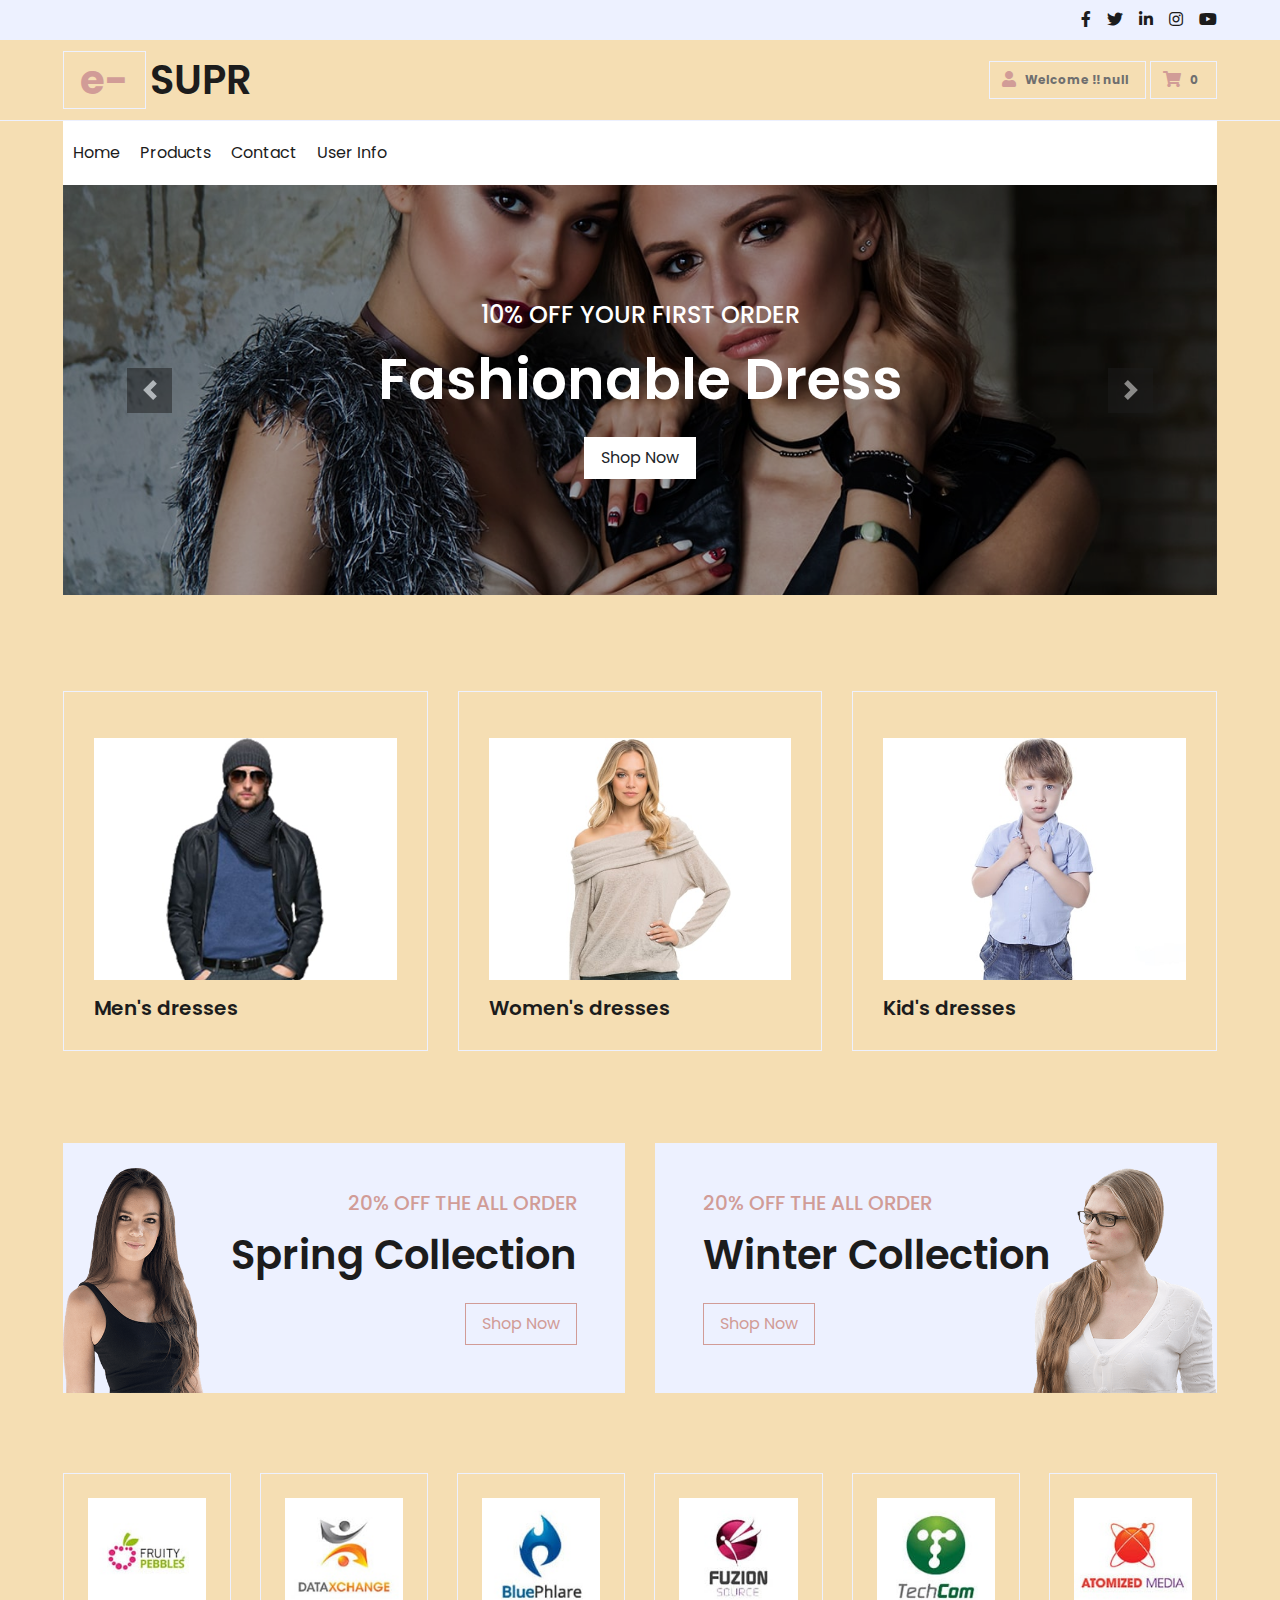
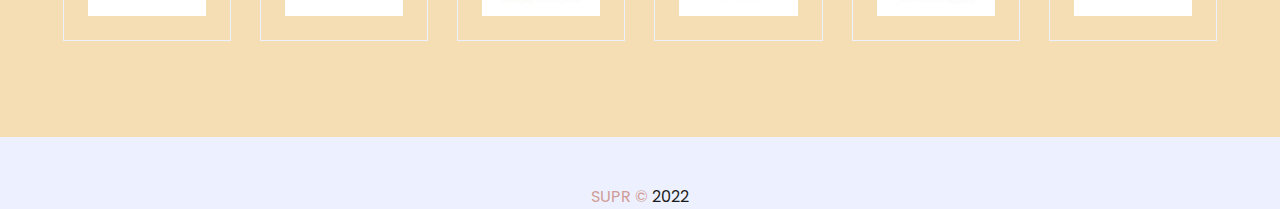
<file: index.html>
<!DOCTYPE html>
<html lang="en">
    <head>
        <meta charset="utf-8">
        <title>SUPR </title>
        <meta content="width=device-width, initial-scale=1.0" name="viewport">
        <meta content="Free HTML Templates" name="keywords">
        <meta content="Free HTML Templates" name="description">
        
        <!-- Google Web Fonts -->
        <link rel="preconnect" href="https://fonts.gstatic.com">
        <link href="https://fonts.googleapis.com/css2?family=Poppins:wght@100;200;300;400;500;600;700;800;900&display=swap" rel="stylesheet">
        <!-- Font Awesome -->
        <link href="https://cdnjs.cloudflare.com/ajax/libs/font-awesome/5.10.0/css/all.min.css" rel="stylesheet">
        <!-- Libraries Stylesheet -->
        <link href="lib/owlcarousel/assets/owl.carousel.min.css" rel="stylesheet">
        <!-- Customized Bootstrap Stylesheet -->
        <link href="css/style.css" rel="stylesheet">
    </head>
    <body>
        <!-- Topbar Start -->
        <div class="container-fluid">
            <div class="row bg-secondary py-2 px-xl-5">
                <div class="col-lg-6 d-none d-lg-block">
                    
                </div>
                <div class="col-lg-6 text-center text-lg-right">
                    <div class="d-inline-flex align-items-center">
                        <a class="text-dark px-2" href="">
                            <i class="fab fa-facebook-f"></i>
                        </a>
                        <a class="text-dark px-2" href="">
                            <i class="fab fa-twitter"></i>
                        </a>
                        <a class="text-dark px-2" href="">
                            <i class="fab fa-linkedin-in"></i>
                        </a>
                        <a class="text-dark px-2" href="">
                            <i class="fab fa-instagram"></i>
                        </a>
                        <a class="text-dark pl-2" href="">
                            <i class="fab fa-youtube"></i>
                        </a>
                    </div>
                </div>
            </div>
            <div class="row align-items-center py-3 px-xl-5">
                <div class="col-lg-3 d-none d-lg-block">
                    <a href="" class="text-decoration-none">
                        <h1 class="m-0 display-5 font-weight-semi-bold"><span class="text-primary font-weight-bold border px-3 mr-1">e-</span>SUPR</h1>
                    </a>
                </div>
                <div class="col-lg-6 col-6 text-left">
               
                </div>
                <div class="col-lg-3 col-6 text-right">
                    <a href="" class="btn border">
                        <i class="fas fa-user text-primary"></i>
                        <span class="badge user">Welcome!</span>
                    </a>
                    <a data-toggle="modal" data-target="#cartModal"  class="btn border">
                        <i class="fas fa-shopping-cart text-primary"></i>
                        <span class="badge cart">0</span>
                    </a>
                </div>
            </div>
        </div>
        <!-- Topbar End -->
        <!-- Navbar Start -->
        <div class="container-fluid mb-5">
            <div class="row border-top px-xl-5">
                
                <div class="col-lg-12">
                    <nav class="navbar navbar-expand-lg bg-light navbar-light py-3 py-lg-0 px-0">
                        <a href="" class="text-decoration-none d-block d-lg-none">
                            <h1 class="m-0 display-5 font-weight-semi-bold"><span class="text-primary font-weight-bold border px-3 mr-1"></span>SUPR</h1>
                        </a>
                        <button type="button" class="navbar-toggler" data-toggle="collapse" data-target="#navbarCollapse">
                        <span class="navbar-toggler-icon"></span>
                        </button>
                        <div class="collapse navbar-collapse justify-content-between" id="navbarCollapse">
                            <div class="navbar-nav mr-auto py-0">
                                <a href="index.html" class="nav-item nav-link">Home</a>
                                <a href="shop.html" class="nav-item nav-link">Products</a>
                                <a href="contact.html" class="nav-item nav-link">Contact</a>
                                <a href="user.html" class="nav-item nav-link">User Info</a>
                            </div>
                            
                        </div>
                    </nav>
                    <div id="header-carousel" class="carousel slide" data-ride="carousel">
                        <div class="carousel-inner">
                            <div class="carousel-item active" style="height: 410px;">
                                <img class="img-fluid" src="img/carousel-1.jpg" alt="Image">
                                <div class="carousel-caption d-flex flex-column align-items-center justify-content-center">
                                    <div class="p-3" style="max-width: 700px;">
                                        <h4 class="text-light text-uppercase font-weight-medium mb-3">10% Off Your First Order</h4>
                                        <h3 class="display-4 text-white font-weight-semi-bold mb-4">Fashionable Dress</h3>
                                        <a href="" class="btn btn-light py-2 px-3">Shop Now</a>
                                    </div>
                                </div>
                            </div>
                            <div class="carousel-item" style="height: 410px;">
                                <img class="img-fluid" src="img/carousel-2.jpg" alt="Image">
                                <div class="carousel-caption d-flex flex-column align-items-center justify-content-center">
                                    <div class="p-3" style="max-width: 700px;">
                                        <h4 class="text-light text-uppercase font-weight-medium mb-3">10% Off Your First Order</h4>
                                        <h3 class="display-4 text-white font-weight-semi-bold mb-4">Reasonable Price</h3>
                                        <a href="" class="btn btn-light py-2 px-3">Shop Now</a>
                                    </div>
                                </div>
                            </div>
                        </div>
                        <a class="carousel-control-prev" href="#header-carousel" data-slide="prev">
                            <div class="btn btn-dark" style="width: 45px; height: 45px;">
                                <span class="carousel-control-prev-icon mb-n2"></span>
                            </div>
                        </a>
                        <a class="carousel-control-next" href="#header-carousel" data-slide="next">
                            <div class="btn btn-dark" style="width: 45px; height: 45px;">
                                <span class="carousel-control-next-icon mb-n2"></span>
                            </div>
                        </a>
                    </div>
                </div>
            </div>
        </div>
        <!-- Navbar End -->
        <!-- Categories Start -->
        <div class="container-fluid pt-5">
            <div class="row px-xl-5 pb-3">
                <div class="col-lg-4 col-md-6 pb-1">
                    <div class="cat-item d-flex flex-column border mb-4" style="padding: 30px;">
                        <p class="text-right"></p>
                        <a href="shop.html" class="cat-img position-relative overflow-hidden mb-3">
                            <img class="img-fluid" src="img/cat-1.jpg" alt="">
                        </a>
                        <h5 class="font-weight-semi-bold m-0">Men's dresses</h5>
                    </div>
                </div>
                <div class="col-lg-4 col-md-6 pb-1">
                    <div class="cat-item d-flex flex-column border mb-4" style="padding: 30px;">
                        <p class="text-right"></p>
                        <a href="shop.html" class="cat-img position-relative overflow-hidden mb-3">
                            <img class="img-fluid" src="img/cat-2.jpg" alt="">
                        </a>
                        <h5 class="font-weight-semi-bold m-0">Women's dresses</h5>
                    </div>
                </div>
                <div class="col-lg-4 col-md-6 pb-1">
                    <div class="cat-item d-flex flex-column border mb-4" style="padding: 30px;">
                        <p class="text-right"></p>
                        <a href="shop.html" class="cat-img position-relative overflow-hidden mb-3">
                            <img class="img-fluid" src="img/cat-3.jpg" alt="">
                        </a>
                        <h5 class="font-weight-semi-bold m-0">Kid's dresses</h5>
                    </div>
                </div>
                
            </div>
        </div>
        <!-- The Modal -->
        <div class="modal fade" id="cartModal" style="display:none;">
            <div class="modal-dialog modal-dialog-centered modal-lg">
                <div class="modal-content">
                    
                    <!-- Modal Header -->
                    <div class="modal-header">
                        <h4 class="modal-title">Cart Details</h4>
                        <button type="button" class="close" data-dismiss="modal">&times;</button>
                    </div>
                    
                    <!-- Modal body -->
                    <div class="modal-body">
                        <div class="container-fluid pt-5">
                            <div class="row px-xl-5">
                                <div class="col-lg-8 table-responsive mb-5">
                                    <table class="table table-bordered text-center mb-0">
                                        <thead class="bg-secondary text-dark">
                                            <tr>
                                                <th>Products</th>
                                                <th>Price</th>
                                                <th>Quantity</th>
                                                <th>Total</th>
                                                <th>Remove</th>
                                            </tr>
                                        </thead>
                                        <tbody class="align-middle cartbody">
                                            
                                        </tbody>
                                    </table>
                                </div>
                                <div class="col-lg-4">
                                    <form class="mb-5" action="">
                                        
                                    </form>
                                    <div class="card border-secondary mb-3">
                                        <div class="card-header bg-secondary border-0">
                                            <h4 class="font-weight-semi-bold m-0">Cart Summary</h4>
                                        </div>
                                        <div class="card-body">
                                            <div class="d-flex justify-content-between mb-3 pt-1">
                                                <h6 class="font-weight-medium subtotal">Subtotal</h6>
                                                <h6 class="font-weight-medium">$150</h6>
                                            </div>
                                            <div class="d-flex justify-content-between">
                                                <h6 class="font-weight-medium">Shipping</h6>
                                                <h6 class="font-weight-medium">$10</h6>
                                            </div>
                                        </div>
                                        <div class="card-footer border-secondary bg-transparent">
                                            <div class="d-flex justify-content-between mt-2">
                                                <h5 class="font-weight-bold">Total</h5>
                                                <h5 class="font-weight-bold total">$160</h5>
                                            </div>
                                            <button class="btn btn-block btn-primary my-3 py-3">Proceed To Checkout</button>
                                        </div>
                                    </div>
                                </div>
                            </div>
                        </div>
                    </div>
                    
                    <!-- Modal footer -->
                    <div class="modal-footer">
                        <button type="button" class="btn btn-secondary" data-dismiss="modal">Close</button>
                    </div>
                    
                </div>
            </div>
        </div>
        <!-- Categories End -->
        <!-- Offer Start -->
        <div class="container-fluid offer pt-5">
            <div class="row px-xl-5">
                <div class="col-md-6 pb-4">
                    <div class="position-relative bg-secondary text-center text-md-right text-white mb-2 py-5 px-5">
                        <img src="img/offer-1.png" alt="">
                        <div class="position-relative" style="z-index: 1;">
                            <h5 class="text-uppercase text-primary mb-3">20% off the all order</h5>
                            <h1 class="mb-4 font-weight-semi-bold">Spring Collection</h1>
                            <a href="" class="btn btn-outline-primary py-md-2 px-md-3">Shop Now</a>
                        </div>
                    </div>
                </div>
                <div class="col-md-6 pb-4">
                    <div class="position-relative bg-secondary text-center text-md-left text-white mb-2 py-5 px-5">
                        <img src="img/offer-2.png" alt="">
                        <div class="position-relative" style="z-index: 1;">
                            <h5 class="text-uppercase text-primary mb-3">20% off the all order</h5>
                            <h1 class="mb-4 font-weight-semi-bold">Winter Collection</h1>
                            <a href="" class="btn btn-outline-primary py-md-2 px-md-3">Shop Now</a>
                        </div>
                    </div>
                </div>
            </div>
        </div>
        <!-- Offer End -->
        <!-- Vendor Start -->
        <div class="container-fluid py-5">
            <div class="row px-xl-5">
                <div class="col">
                    <div class="owl-carousel vendor-carousel">
                        <div class="vendor-item border p-4">
                            <img src="img/vendor-1.jpg" alt="">
                        </div>
                        <div class="vendor-item border p-4">
                            <img src="img/vendor-2.jpg" alt="">
                        </div>
                        <div class="vendor-item border p-4">
                            <img src="img/vendor-3.jpg" alt="">
                        </div>
                        <div class="vendor-item border p-4">
                            <img src="img/vendor-4.jpg" alt="">
                        </div>
                        <div class="vendor-item border p-4">
                            <img src="img/vendor-5.jpg" alt="">
                        </div>
                        <div class="vendor-item border p-4">
                            <img src="img/vendor-6.jpg" alt="">
                        </div>
                        <div class="vendor-item border p-4">
                            <img src="img/vendor-7.jpg" alt="">
                        </div>
                        <div class="vendor-item border p-4">
                            <img src="img/vendor-8.jpg" alt="">
                        </div>
                    </div>
                </div>
            </div>
        </div>
        <!-- Vendor End -->
        <!-- Footer Start -->
                <div class="container-fluid bg-secondary text-dark mt-5 pt-5 text-center">
                <div class="col-md-12 ">
                    <a href="" class="text-decoration-none">
                        
                        <p class="mb-md-0 text-center  text-dark">
                             SUPR &copy; <a class="text-dark font-weight-semi-bold" href="#"></a>2022
                        </div>
                </div>
        <!-- Footer End -->
                <!-- Back to Top -->
                <a href="#" class="btn btn-primary back-to-top"><i class="fa fa-angle-double-up"></i></a>
                <!-- JavaScript Libraries -->
                <script src="https://code.jquery.com/jquery-3.4.1.min.js"></script>
                <script src="https://stackpath.bootstrapcdn.com/bootstrap/4.4.1/js/bootstrap.bundle.min.js"></script>
                <script src="lib/easing/easing.min.js"></script>
                <script src="lib/owlcarousel/owl.carousel.min.js"></script>
                <!-- Contact Javascript File -->
                <script src="mail/jqBootstrapValidation.min.js"></script>
                <script src="mail/contact.js"></script>
                <!-- Main Javascript -->
                <script src="js/main.js"></script>
            </body>
        </html>
</file>
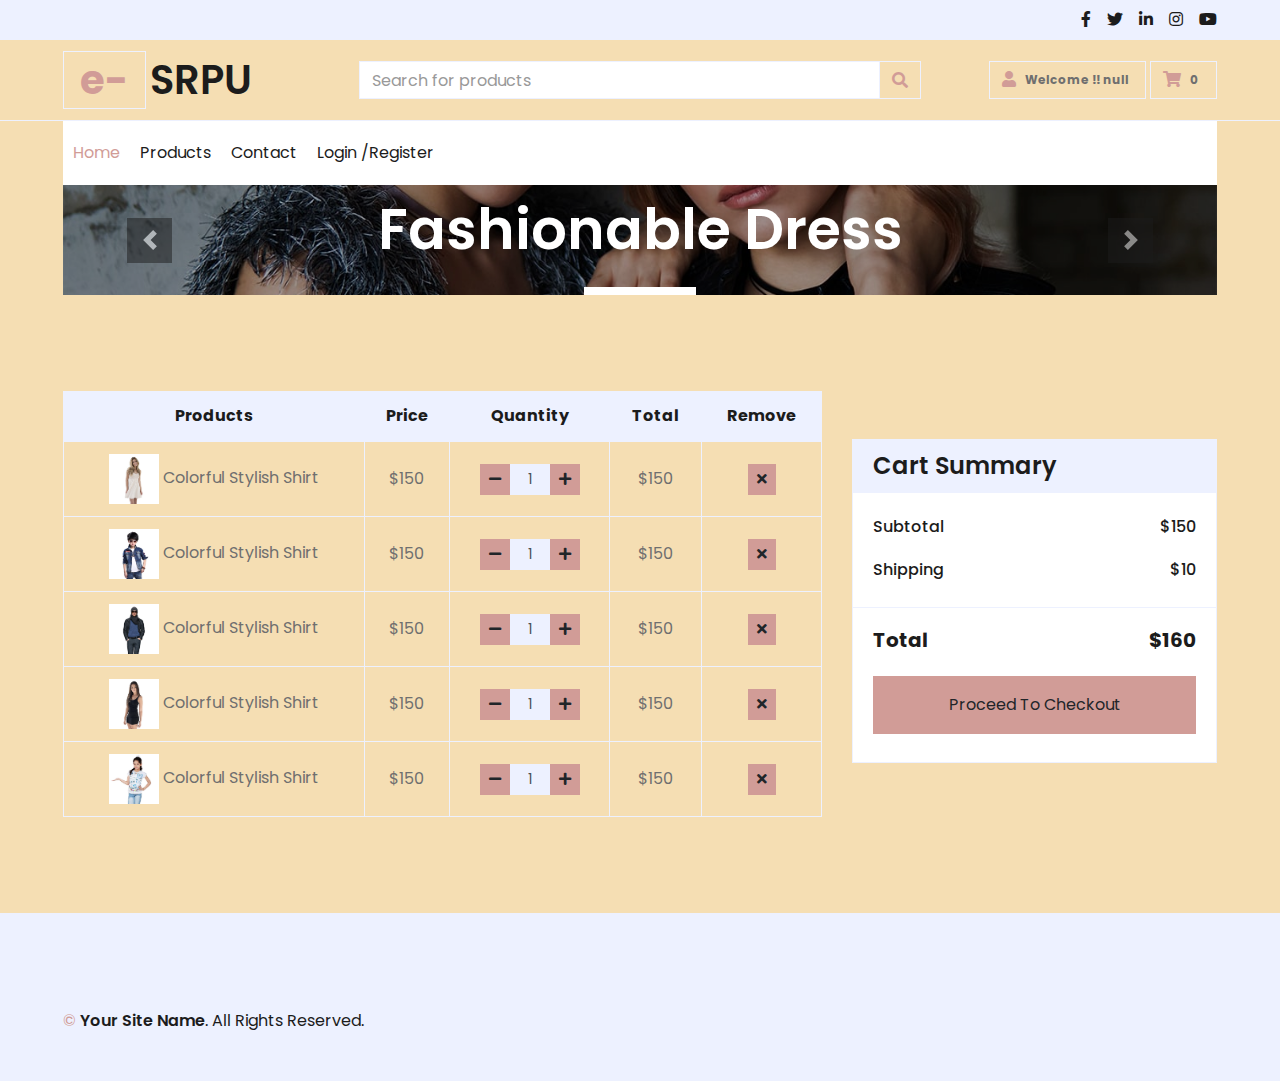
<file: cart.html>
<!DOCTYPE html>
<html lang="en">
    <head>
        <meta charset="utf-8">
        <title>EShopper - Bootstrap Shop Template</title>
        <meta content="width=device-width, initial-scale=1.0" name="viewport">
        <meta content="Free HTML Templates" name="keywords">
        <meta content="Free HTML Templates" name="description">
        <!-- Google Web Fonts -->
        <link rel="preconnect" href="https://fonts.gstatic.com">
        <link href="https://fonts.googleapis.com/css2?family=Poppins:wght@100;200;300;400;500;600;700;800;900&display=swap" rel="stylesheet">
        <!-- Font Awesome -->
        <link href="https://cdnjs.cloudflare.com/ajax/libs/font-awesome/5.10.0/css/all.min.css" rel="stylesheet">
        <!-- Libraries Stylesheet -->
        <link href="lib/owlcarousel/assets/owl.carousel.min.css" rel="stylesheet">
        <!-- Customized Bootstrap Stylesheet -->
        <link href="css/style.css" rel="stylesheet">
    </head>
    <body>
        <!-- Topbar Start -->
        <div class="container-fluid">
            <div class="row bg-secondary py-2 px-xl-5">
                <div class="col-lg-6 d-none d-lg-block">
                    
                </div>
                <div class="col-lg-6 text-center text-lg-right">
                    <div class="d-inline-flex align-items-center">
                        <a class="text-dark px-2" href="">
                            <i class="fab fa-facebook-f"></i>
                        </a>
                        <a class="text-dark px-2" href="">
                            <i class="fab fa-twitter"></i>
                        </a>
                        <a class="text-dark px-2" href="">
                            <i class="fab fa-linkedin-in"></i>
                        </a>
                        <a class="text-dark px-2" href="">
                            <i class="fab fa-instagram"></i>
                        </a>
                        <a class="text-dark pl-2" href="">
                            <i class="fab fa-youtube"></i>
                        </a>
                    </div>
                </div>
            </div>
            <div class="row align-items-center py-3 px-xl-5">
                <div class="col-lg-3 d-none d-lg-block">
                    <a href="" class="text-decoration-none">
                        <h1 class="m-0 display-5 font-weight-semi-bold"><span class="text-primary font-weight-bold border px-3 mr-1">e-</span>SRPU</h1>
                    </a>
                </div>
                <div class="col-lg-6 col-6 text-left">
                    <form action="">
                        <div class="input-group">
                            <input type="text" class="form-control" placeholder="Search for products">
                            <div class="input-group-append">
                                <span class="input-group-text bg-transparent text-primary">
                                    <i class="fa fa-search"></i>
                                </span>
                            </div>
                        </div>
                    </form>
                </div>
                <div class="col-lg-3 col-6 text-right">
                    <a href="login.html" class="btn border">
                        <i class="fas fa-user text-primary"></i>
                        <span class="badge user">Welcome!</span>
                    </a>
                    <a href="" class="btn border">
                        <i class="fas fa-shopping-cart text-primary"></i>
                        <span class="badge cart">0</span>
                    </a>
                </div>
            </div>
        </div>
        <!-- Topbar End -->
        <!-- Navbar Start -->
        <div class="container-fluid mb-5">
            <div class="row border-top px-xl-5">
                
                <div class="col-lg-12">
                    <nav class="navbar navbar-expand-lg bg-light navbar-light py-3 py-lg-0 px-0">
                        <a href="" class="text-decoration-none d-block d-lg-none">
                            <h1 class="m-0 display-5 font-weight-semi-bold"><span class="text-primary font-weight-bold border px-3 mr-1"></span>NUPR</h1>
                        </a>
                        <button type="button" class="navbar-toggler" data-toggle="collapse" data-target="#navbarCollapse">
                        <span class="navbar-toggler-icon"></span>
                        </button>
                        <div class="collapse navbar-collapse justify-content-between" id="navbarCollapse">
                            <div class="navbar-nav mr-auto py-0">
                                <a href="index.html" class="nav-item nav-link active">Home</a>
                                <a href="shop.html" class="nav-item nav-link">Products</a>
                                <a href="contact.html" class="nav-item nav-link">Contact</a>
                                <a href="user.html" class="nav-item nav-link">Login /Register </a>
                            </div>
                            
                        </div>
                    </nav>
                    <div id="header-carousel" class="carousel slide" data-ride="carousel">
                        <div class="carousel-inner">
                            <div class="carousel-item active" style="height: 110px;">
                                <img class="img-fluid" src="img/carousel-1.jpg" alt="Image">
                                <div class="carousel-caption d-flex flex-column align-items-center justify-content-center">
                                    <div class="p-3" style="max-width: 700px;">
                                        <h4 class="text-light text-uppercase font-weight-medium mb-3">10% Off Your First Order</h4>
                                        <h3 class="display-4 text-white font-weight-semi-bold mb-4">Fashionable Dress</h3>
                                        <a href="" class="btn btn-light py-2 px-3">Shop Now</a>
                                    </div>
                                </div>
                            </div>
                            <div class="carousel-item" style="height: 110px;">
                                <img class="img-fluid" src="img/carousel-2.jpg" alt="Image">
                                <div class="carousel-caption d-flex flex-column align-items-center justify-content-center">
                                    <div class="p-3" style="max-width: 700px;">
                                        <h4 class="text-light text-uppercase font-weight-medium mb-3">10% Off Your First Order</h4>
                                        <h3 class="display-4 text-white font-weight-semi-bold mb-4">Reasonable Price</h3>
                                        <a href="" class="btn btn-light py-2 px-3">Shop Now</a>
                                    </div>
                                </div>
                            </div>
                        </div>
                        <a class="carousel-control-prev" href="#header-carousel" data-slide="prev">
                            <div class="btn btn-dark" style="width: 45px; height: 45px;">
                                <span class="carousel-control-prev-icon mb-n2"></span>
                            </div>
                        </a>
                        <a class="carousel-control-next" href="#header-carousel" data-slide="next">
                            <div class="btn btn-dark" style="width: 45px; height: 45px;">
                                <span class="carousel-control-next-icon mb-n2"></span>
                            </div>
                        </a>
                    </div>
                </div>
            </div>
        </div>
        <!-- Navbar End -->
        <!-- Cart Start -->
        <div class="container-fluid pt-5">
            <div class="row px-xl-5">
                <div class="col-lg-8 table-responsive mb-5">
                    <table class="table table-bordered text-center mb-0">
                        <thead class="bg-secondary text-dark">
                            <tr>
                                <th>Products</th>
                                <th>Price</th>
                                <th>Quantity</th>
                                <th>Total</th>
                                <th>Remove</th>
                            </tr>
                        </thead>
                        <tbody class="align-middle">
                            <tr>
                                <td class="align-middle"><img src="img/product-1.jpg" alt="" style="width: 50px;"> Colorful Stylish Shirt</td>
                                <td class="align-middle">$150</td>
                                <td class="align-middle">
                                    <div class="input-group quantity mx-auto" style="width: 100px;">
                                        <div class="input-group-btn">
                                            <button class="btn btn-sm btn-primary btn-minus" >
                                            <i class="fa fa-minus"></i>
                                            </button>
                                        </div>
                                        <input type="text" class="form-control form-control-sm bg-secondary text-center" value="1">
                                        <div class="input-group-btn">
                                            <button class="btn btn-sm btn-primary btn-plus">
                                            <i class="fa fa-plus"></i>
                                            </button>
                                        </div>
                                    </div>
                                </td>
                                <td class="align-middle">$150</td>
                                <td class="align-middle"><button class="btn btn-sm btn-primary"><i class="fa fa-times"></i></button></td>
                            </tr>
                            <tr>
                                <td class="align-middle"><img src="img/product-2.jpg" alt="" style="width: 50px;"> Colorful Stylish Shirt</td>
                                <td class="align-middle">$150</td>
                                <td class="align-middle">
                                    <div class="input-group quantity mx-auto" style="width: 100px;">
                                        <div class="input-group-btn">
                                            <button class="btn btn-sm btn-primary btn-minus" >
                                            <i class="fa fa-minus"></i>
                                            </button>
                                        </div>
                                        <input type="text" class="form-control form-control-sm bg-secondary text-center" value="1">
                                        <div class="input-group-btn">
                                            <button class="btn btn-sm btn-primary btn-plus">
                                            <i class="fa fa-plus"></i>
                                            </button>
                                        </div>
                                    </div>
                                </td>
                                <td class="align-middle">$150</td>
                                <td class="align-middle"><button class="btn btn-sm btn-primary"><i class="fa fa-times"></i></button></td>
                            </tr>
                            <tr>
                                <td class="align-middle"><img src="img/product-3.jpg" alt="" style="width: 50px;"> Colorful Stylish Shirt</td>
                                <td class="align-middle">$150</td>
                                <td class="align-middle">
                                    <div class="input-group quantity mx-auto" style="width: 100px;">
                                        <div class="input-group-btn">
                                            <button class="btn btn-sm btn-primary btn-minus" >
                                            <i class="fa fa-minus"></i>
                                            </button>
                                        </div>
                                        <input type="text" class="form-control form-control-sm bg-secondary text-center" value="1">
                                        <div class="input-group-btn">
                                            <button class="btn btn-sm btn-primary btn-plus">
                                            <i class="fa fa-plus"></i>
                                            </button>
                                        </div>
                                    </div>
                                </td>
                                <td class="align-middle">$150</td>
                                <td class="align-middle"><button class="btn btn-sm btn-primary"><i class="fa fa-times"></i></button></td>
                            </tr>
                            <tr>
                                <td class="align-middle"><img src="img/product-4.jpg" alt="" style="width: 50px;"> Colorful Stylish Shirt</td>
                                <td class="align-middle">$150</td>
                                <td class="align-middle">
                                    <div class="input-group quantity mx-auto" style="width: 100px;">
                                        <div class="input-group-btn">
                                            <button class="btn btn-sm btn-primary btn-minus" >
                                            <i class="fa fa-minus"></i>
                                            </button>
                                        </div>
                                        <input type="text" class="form-control form-control-sm bg-secondary text-center" value="1">
                                        <div class="input-group-btn">
                                            <button class="btn btn-sm btn-primary btn-plus">
                                            <i class="fa fa-plus"></i>
                                            </button>
                                        </div>
                                    </div>
                                </td>
                                <td class="align-middle">$150</td>
                                <td class="align-middle"><button class="btn btn-sm btn-primary"><i class="fa fa-times"></i></button></td>
                            </tr>
                            <tr>
                                <td class="align-middle"><img src="img/product-5.jpg" alt="" style="width: 50px;"> Colorful Stylish Shirt</td>
                                <td class="align-middle">$150</td>
                                <td class="align-middle">
                                    <div class="input-group quantity mx-auto" style="width: 100px;">
                                        <div class="input-group-btn">
                                            <button class="btn btn-sm btn-primary btn-minus" >
                                            <i class="fa fa-minus"></i>
                                            </button>
                                        </div>
                                        <input type="text" class="form-control form-control-sm bg-secondary text-center" value="1">
                                        <div class="input-group-btn">
                                            <button class="btn btn-sm btn-primary btn-plus">
                                            <i class="fa fa-plus"></i>
                                            </button>
                                        </div>
                                    </div>
                                </td>
                                <td class="align-middle itemtotal">$150</td>
                                <td class="align-middle"><button class="btn btn-sm btn-primary"><i class="fa fa-times"></i></button></td>
                            </tr>
                        </tbody>
                    </table>
                </div>
                <div class="col-lg-4">
                    <form class="mb-5" action="">
                        
                    </form>
                    <div class="card border-secondary mb-5">
                        <div class="card-header bg-secondary border-0">
                            <h4 class="font-weight-semi-bold m-0">Cart Summary</h4>
                        </div>
                        <div class="card-body">
                            <div class="d-flex justify-content-between mb-3 pt-1">
                                <h6 class="font-weight-medium">Subtotal</h6>
                                <h6 class="font-weight-medium">$150</h6>
                            </div>
                            <div class="d-flex justify-content-between">
                                <h6 class="font-weight-medium">Shipping</h6>
                                <h6 class="font-weight-medium">$10</h6>
                            </div>
                        </div>
                        <div class="card-footer border-secondary bg-transparent">
                            <div class="d-flex justify-content-between mt-2">
                                <h5 class="font-weight-bold">Total</h5>
                                <h5 class="font-weight-bold total">$160</h5>
                            </div>
                            <button class="btn btn-block btn-primary my-3 py-3">Proceed To Checkout</button>
                        </div>
                    </div>
                </div>
            </div>
        </div>
        <!-- Cart End -->
        <!-- Footer Start -->
        <div class="container-fluid bg-secondary text-dark mt-5 pt-5">
            <div class="row px-xl-5 pt-5">
                <div class="col-lg-4 col-md-12 mb-5 pr-3 pr-xl-5">
                    <a href="" class="text-decoration-none">
                        
                        <p class="mb-md-0 text-center text-md-left text-dark">
                            &copy; <a class="text-dark font-weight-semi-bold" href="#">Your Site Name</a>. All Rights Reserved.
                        </div>
                        
                    </div>
                    
                </div>
                <!-- Footer End -->
                <!-- Back to Top -->
                <a href="#" class="btn btn-primary back-to-top"><i class="fa fa-angle-double-up"></i></a>
                <!-- JavaScript Libraries -->
                <script src="https://code.jquery.com/jquery-3.4.1.min.js"></script>
                <script src="https://stackpath.bootstrapcdn.com/bootstrap/4.4.1/js/bootstrap.bundle.min.js"></script>
                <script src="lib/easing/easing.min.js"></script>
                <script src="lib/owlcarousel/owl.carousel.min.js"></script>
                <!-- Contact Javascript File -->
                <script src="mail/jqBootstrapValidation.min.js"></script>
                <script src="mail/contact.js"></script>
                <!-- Template Javascript -->
                <script src="js/main.js"></script>
            </body>
        </html>
</file>
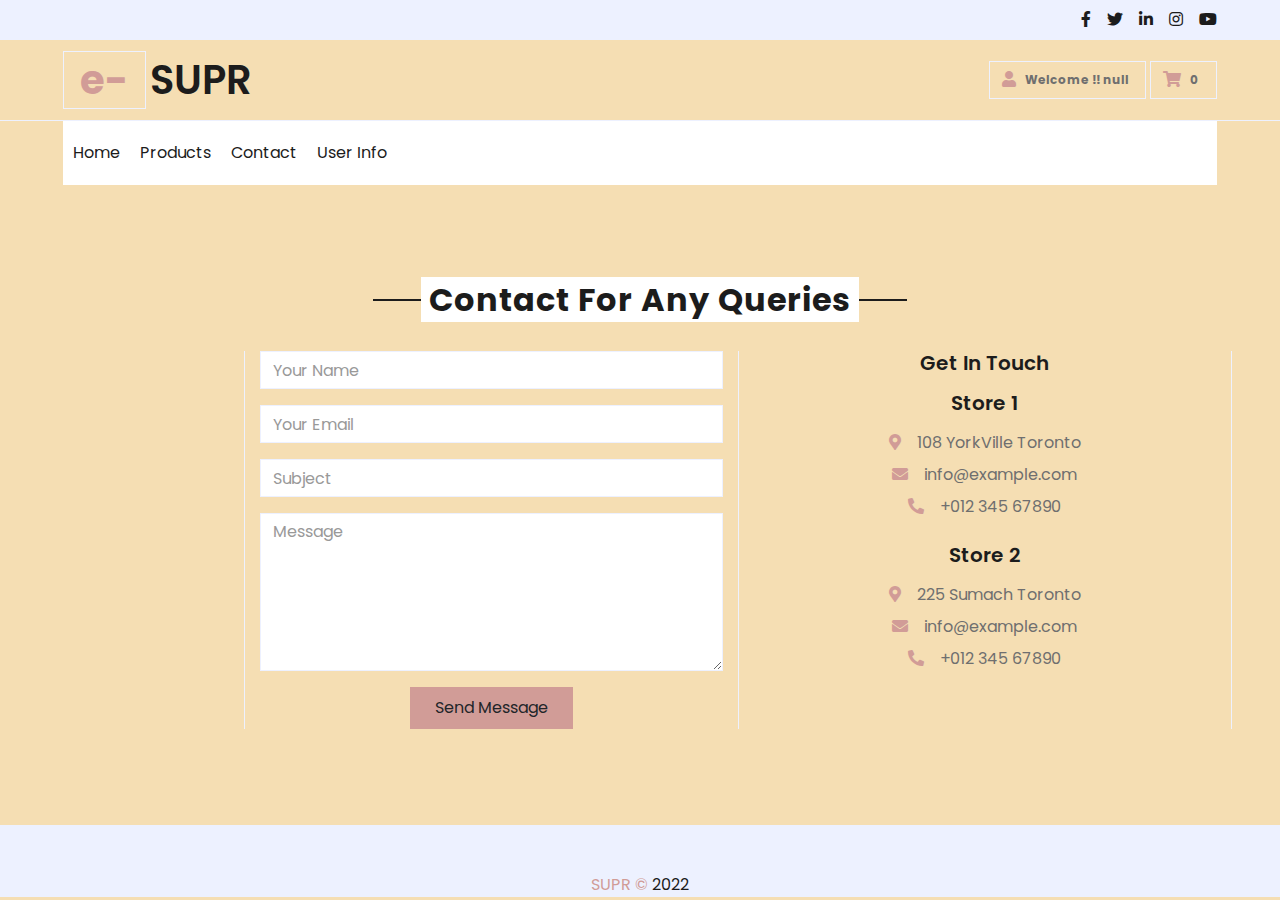
<file: contact.html>
<!DOCTYPE html>
<html lang="en">
    <head>
        <meta charset="utf-8">
        <title>e-SUPR</title>
        <meta content="width=device-width, initial-scale=1.0" name="viewport">
        <meta content="Free HTML Templates" name="keywords">
        <meta content="Free HTML Templates" name="description">
        
        <!-- Google Web Fonts -->
        <link rel="preconnect" href="https://fonts.gstatic.com">
        <link href="https://fonts.googleapis.com/css2?family=Poppins:wght@100;200;300;400;500;600;700;800;900&display=swap" rel="stylesheet">
        <!-- Font Awesome -->
        <link href="https://cdnjs.cloudflare.com/ajax/libs/font-awesome/5.10.0/css/all.min.css" rel="stylesheet">
        <!-- Libraries Stylesheet -->
        <link href="lib/owlcarousel/assets/owl.carousel.min.css" rel="stylesheet">
        <!-- Customized Bootstrap Stylesheet -->
        <link href="css/style.css" rel="stylesheet">
    </head>
    <body>
        <!-- Topbar Start -->
        <div class="container-fluid">
            <div class="row bg-secondary py-2 px-xl-5">
                <div class="col-lg-6 d-none d-lg-block">
                    
                </div>
                <div class="col-lg-6 text-center text-lg-right">
                    <div class="d-inline-flex align-items-center">
                        <a class="text-dark px-2" href="">
                            <i class="fab fa-facebook-f"></i>
                        </a>
                        <a class="text-dark px-2" href="">
                            <i class="fab fa-twitter"></i>
                        </a>
                        <a class="text-dark px-2" href="">
                            <i class="fab fa-linkedin-in"></i>
                        </a>
                        <a class="text-dark px-2" href="">
                            <i class="fab fa-instagram"></i>
                        </a>
                        <a class="text-dark pl-2" href="">
                            <i class="fab fa-youtube"></i>
                        </a>
                    </div>
                </div>
            </div>
            <div class="row align-items-center py-3 px-xl-5">
                <div class="col-lg-3 d-none d-lg-block">
                    <a href="" class="text-decoration-none">
                        <h1 class="m-0 display-5 font-weight-semi-bold"><span class="text-primary font-weight-bold border px-3 mr-1">e-</span>SUPR</h1>
                    </a>
                </div>
                <div class="col-lg-6 col-6 text-left">
          
                </div>
                <div class="col-lg-3 col-6 text-right">
                    <a href="" class="btn border">
                        <i class="fas fa-user text-primary"></i>
                        <span class="badge user">Welcome</span>
                    </a>
                    <a data-toggle="modal" data-target="#cartModal" class="btn border">
                        <i class="fas fa-shopping-cart text-primary"></i>
                        <span class="badge cart">0</span>
                    </a>
                </div>
            </div>
        </div>
        <!-- Topbar End -->
        <!-- Navbar Start -->
        <div class="container-fluid mb-5">
            <div class="row border-top px-xl-5">
                
                <div class="col-lg-12">
                    <nav class="navbar navbar-expand-lg bg-light navbar-light py-3 py-lg-0 px-0">
                        <a href="" class="text-decoration-none d-block d-lg-none">
                            <h1 class="m-0 display-5 font-weight-semi-bold"><span class="text-primary font-weight-bold border px-3 mr-1"></span>NUPR</h1>
                        </a>
                        <button type="button" class="navbar-toggler" data-toggle="collapse" data-target="#navbarCollapse">
                        <span class="navbar-toggler-icon"></span>
                        </button>
                        <div class="collapse navbar-collapse justify-content-between" id="navbarCollapse">
                            <div class="navbar-nav mr-auto py-0">
                                <a href="index.html" class="nav-item nav-link">Home</a>
                                <a href="shop.html" class="nav-item nav-link">Products</a>
                                <a href="contact.html" class="nav-item nav-link">Contact</a>
                                <a href="user.html" class="nav-item nav-link">User Info </a>
                            </div>
                            
                        </div>
                    </nav>
                    
                </div>
            </div>
        </div>
        <!-- Navbar End -->
        <!-- Contact Start -->
        <div class="container-fluid pt-5 ">
            <div class="text-center mb-4">
                <h2 class="section-title px-5"><span class="px-2">Contact For Any Queries</span></h2>
            </div>
            <div class="row px-xl-5 text-center">
                <div class="col-lg-2 mb-5 border-right"></div>
                <div class="col-lg-5 mb-5 border-right">
                    <div class="contact-form">
                        <div id="success"></div>
                        <form name="sentMessage" id="contactForm" novalidate="novalidate">
                            <div class="control-group">
                                <input type="text" class="form-control" id="name" placeholder="Your Name"
                                required="required" data-validation-required-message="Please enter your name" />
                                <p class="help-block text-danger"></p>
                            </div>
                            <div class="control-group">
                                <input type="email" class="form-control" id="email" placeholder="Your Email"
                                required="required" data-validation-required-message="Please enter your email" />
                                <p class="help-block text-danger"></p>
                            </div>
                            <div class="control-group">
                                <input type="text" class="form-control" id="subject" placeholder="Subject"
                                required="required" data-validation-required-message="Please enter a subject" />
                                <p class="help-block text-danger"></p>
                            </div>
                            <div class="control-group">
                                <textarea class="form-control" rows="6" id="message" placeholder="Message"
                                required="required"
                                data-validation-required-message="Please enter your message"></textarea>
                                <p class="help-block text-danger"></p>
                            </div>
                            <div>
                                <button class="btn btn-primary py-2 px-4" type="submit" id="sendMessageButton">Send
                                Message</button>
                            </div>
                        </form>
                    </div>
                </div>
                <div class="col-lg-5 mb-5  border-right">
                    <h5 class="font-weight-semi-bold mb-3">Get In Touch</h5>
                    <div class="d-flex flex-column mb-3">
                        <h5 class="font-weight-semi-bold mb-3">Store 1</h5>
                        <p class="mb-2"><i class="fa fa-map-marker-alt text-primary mr-3"></i>108 YorkVille Toronto</p>
                        <p class="mb-2"><i class="fa fa-envelope text-primary mr-3"></i>info@example.com</p>
                        <p class="mb-2"><i class="fa fa-phone-alt text-primary mr-3"></i>+012 345 67890</p>
                    </div>
                    <div class="d-flex flex-column">
                        <h5 class="font-weight-semi-bold mb-3">Store 2</h5>
                        <p class="mb-2"><i class="fa fa-map-marker-alt text-primary mr-3"></i>225 Sumach Toronto</p>
                        <p class="mb-2"><i class="fa fa-envelope text-primary mr-3"></i>info@example.com</p>
                        <p class="mb-0"><i class="fa fa-phone-alt text-primary mr-3"></i>+012 345 67890</p>
                    </div>
                </div>
            </div>
        </div>
        <!-- Contact End -->
  <!-- Footer Start -->
                <div class="container-fluid bg-secondary text-dark mt-5 pt-5 text-center">
                <div class="col-md-12 ">
                    <a href="" class="text-decoration-none">
                        
                        <p class="mb-md-0 text-center  text-dark">
                             SUPR &copy; <a class="text-dark font-weight-semi-bold" href="#"></a>2022
                        </div>
                </div>
        <!-- Footer End -->
            <!-- Back to Top -->
            <a href="#" class="btn btn-primary back-to-top"><i class="fa fa-angle-double-up"></i></a>
            <!-- JavaScript Libraries -->
            <script src="https://code.jquery.com/jquery-3.4.1.min.js"></script>
            <script src="https://stackpath.bootstrapcdn.com/bootstrap/4.4.1/js/bootstrap.bundle.min.js"></script>
            <script src="lib/easing/easing.min.js"></script>
            <script src="lib/owlcarousel/owl.carousel.min.js"></script>
            <!-- Contact Javascript File -->
            <script src="mail/jqBootstrapValidation.min.js"></script>
            <script src="mail/contact.js"></script>
            <!-- Main Javascript -->
            <script src="js/main.js"></script>
        </body>
    </html>
</file>
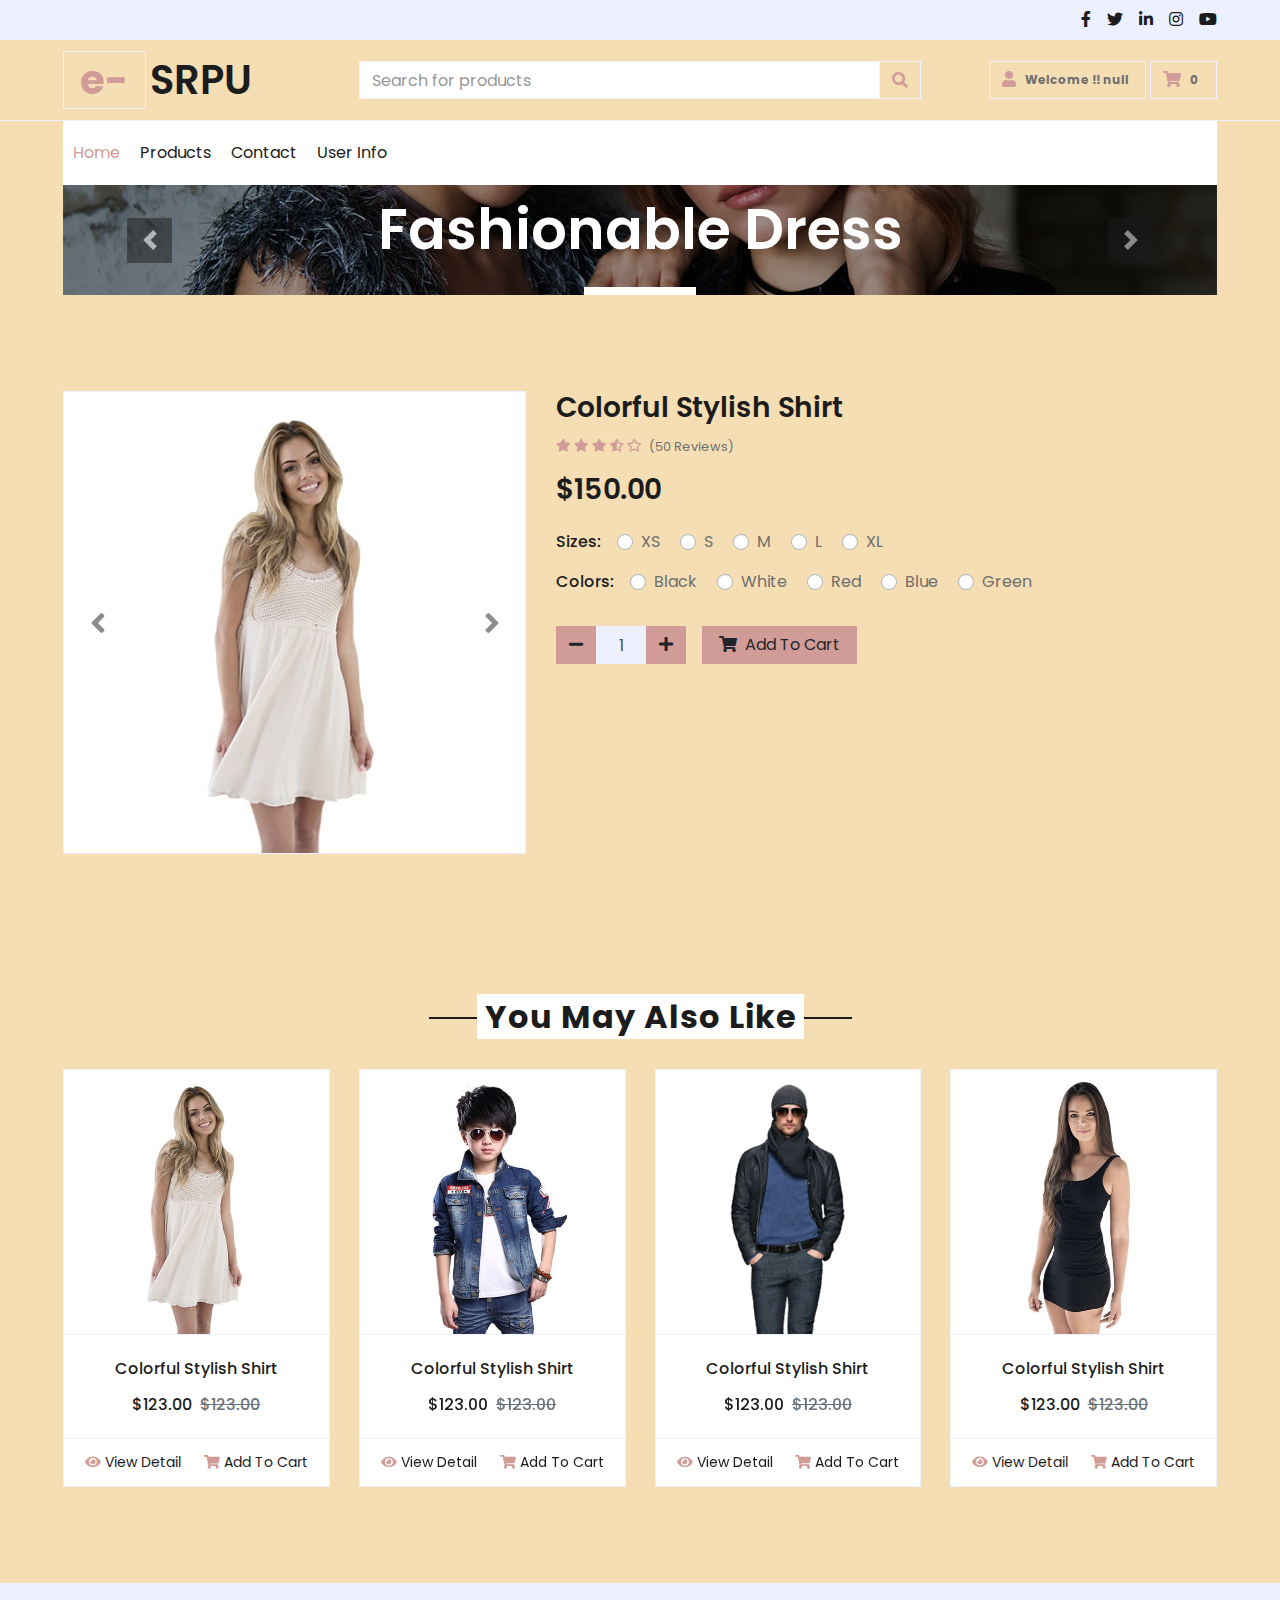
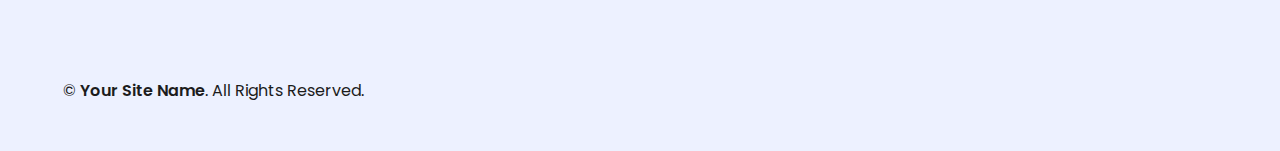
<file: detail.html>
<!DOCTYPE html>
<html lang="en">

<head>
    <meta charset="utf-8">
    <title>EShopper - Bootstrap Shop Template</title>
    <meta content="width=device-width, initial-scale=1.0" name="viewport">
    <meta content="Free HTML Templates" name="keywords">
    <meta content="Free HTML Templates" name="description">

    <!-- Favicon -->
    <link href="img/favicon.ico" rel="icon">

    <!-- Google Web Fonts -->
    <link rel="preconnect" href="https://fonts.gstatic.com">
    <link href="https://fonts.googleapis.com/css2?family=Poppins:wght@100;200;300;400;500;600;700;800;900&display=swap" rel="stylesheet"> 

    <!-- Font Awesome -->
    <link href="https://cdnjs.cloudflare.com/ajax/libs/font-awesome/5.10.0/css/all.min.css" rel="stylesheet">

    <!-- Libraries Stylesheet -->
    <link href="lib/owlcarousel/assets/owl.carousel.min.css" rel="stylesheet">

    <!-- Customized Bootstrap Stylesheet -->
    <link href="css/style.css" rel="stylesheet">
</head>

<body>
    <!-- Topbar Start -->
    <div class="container-fluid">
        <div class="row bg-secondary py-2 px-xl-5">
            <div class="col-lg-6 d-none d-lg-block">
               
            </div>
            <div class="col-lg-6 text-center text-lg-right">
                <div class="d-inline-flex align-items-center">
                    <a class="text-dark px-2" href="">
                        <i class="fab fa-facebook-f"></i>
                    </a>
                    <a class="text-dark px-2" href="">
                        <i class="fab fa-twitter"></i>
                    </a>
                    <a class="text-dark px-2" href="">
                        <i class="fab fa-linkedin-in"></i>
                    </a>
                    <a class="text-dark px-2" href="">
                        <i class="fab fa-instagram"></i>
                    </a>
                    <a class="text-dark pl-2" href="">
                        <i class="fab fa-youtube"></i>
                    </a>
                </div>
            </div>
        </div>
        <div class="row align-items-center py-3 px-xl-5">
            <div class="col-lg-3 d-none d-lg-block">
                <a href="" class="text-decoration-none">
                    <h1 class="m-0 display-5 font-weight-semi-bold"><span class="text-primary font-weight-bold border px-3 mr-1">e-</span>SRPU</h1>
                </a>
            </div>
            <div class="col-lg-6 col-6 text-left">
                <form action="">
                    <div class="input-group">
                        <input type="text" class="form-control" placeholder="Search for products">
                        <div class="input-group-append">
                            <span class="input-group-text bg-transparent text-primary">
                                <i class="fa fa-search"></i>
                            </span>
                        </div>
                    </div>
                </form>
            </div>
            <div class="col-lg-3 col-6 text-right">
                <a href="" class="btn border">
                    <i class="fas fa-user text-primary"></i>
                    <span class="badge user">Welcome!</span>
                </a>
                <a href="" class="btn border">
                    <i class="fas fa-shopping-cart text-primary"></i>
                    <span class="badge cart">0</span>
                </a>
            </div>
        </div>
    </div>
    <!-- Topbar End -->


    <!-- Navbar Start -->
    <div class="container-fluid mb-5">
        <div class="row border-top px-xl-5">
            
            <div class="col-lg-12">
                <nav class="navbar navbar-expand-lg bg-light navbar-light py-3 py-lg-0 px-0">
                    <a href="" class="text-decoration-none d-block d-lg-none">
                        <h1 class="m-0 display-5 font-weight-semi-bold"><span class="text-primary font-weight-bold border px-3 mr-1"></span>NUPR</h1>
                    </a>
                    <button type="button" class="navbar-toggler" data-toggle="collapse" data-target="#navbarCollapse">
                        <span class="navbar-toggler-icon"></span>
                    </button>
                    <div class="collapse navbar-collapse justify-content-between" id="navbarCollapse">
                        <div class="navbar-nav mr-auto py-0">
                            <a href="index.html" class="nav-item nav-link active">Home</a>
                            <a href="shop.html" class="nav-item nav-link">Products</a>
                            <a href="contact.html" class="nav-item nav-link">Contact</a>
                             <a href="user.html" class="nav-item nav-link">User Info</a>
                        </div>
                       
                    </div>
                </nav>
                <div id="header-carousel" class="carousel slide" data-ride="carousel">
                    <div class="carousel-inner">
                        <div class="carousel-item active" style="height: 110px;">
                            <img class="img-fluid" src="img/carousel-1.jpg" alt="Image">
                            <div class="carousel-caption d-flex flex-column align-items-center justify-content-center">
                                <div class="p-3" style="max-width: 700px;">
                                    <h4 class="text-light text-uppercase font-weight-medium mb-3">10% Off Your First Order</h4>
                                    <h3 class="display-4 text-white font-weight-semi-bold mb-4">Fashionable Dress</h3>
                                    <a href="" class="btn btn-light py-2 px-3">Shop Now</a>
                                </div>
                            </div>
                        </div>
                        <div class="carousel-item" style="height: 110px;">
                            <img class="img-fluid" src="img/carousel-2.jpg" alt="Image">
                            <div class="carousel-caption d-flex flex-column align-items-center justify-content-center">
                                <div class="p-3" style="max-width: 700px;">
                                    <h4 class="text-light text-uppercase font-weight-medium mb-3">10% Off Your First Order</h4>
                                    <h3 class="display-4 text-white font-weight-semi-bold mb-4">Reasonable Price</h3>
                                    <a href="" class="btn btn-light py-2 px-3">Shop Now</a>
                                </div>
                            </div>
                        </div>
                    </div>
                    <a class="carousel-control-prev" href="#header-carousel" data-slide="prev">
                        <div class="btn btn-dark" style="width: 45px; height: 45px;">
                            <span class="carousel-control-prev-icon mb-n2"></span>
                        </div>
                    </a>
                    <a class="carousel-control-next" href="#header-carousel" data-slide="next">
                        <div class="btn btn-dark" style="width: 45px; height: 45px;">
                            <span class="carousel-control-next-icon mb-n2"></span>
                        </div>
                    </a>
                </div>
            </div>
        </div>
    </div>
    <!-- Navbar End -->



    <!-- Shop Detail Start -->
    <div class="container-fluid py-5">
        <div class="row px-xl-5">
            <div class="col-lg-5 pb-5">
                <div id="product-carousel" class="carousel slide" data-ride="carousel">
                    <div class="carousel-inner border">
                        <div class="carousel-item active">
                            <img class="w-100 h-100" src="img/product-1.jpg" alt="Image">
                        </div>
                        <div class="carousel-item">
                            <img class="w-100 h-100" src="img/product-2.jpg" alt="Image">
                        </div>
                        <div class="carousel-item">
                            <img class="w-100 h-100" src="img/product-3.jpg" alt="Image">
                        </div>
                       
                    </div>
                    <a class="carousel-control-prev" href="#product-carousel" data-slide="prev">
                        <i class="fa fa-2x fa-angle-left text-dark"></i>
                    </a>
                    <a class="carousel-control-next" href="#product-carousel" data-slide="next">
                        <i class="fa fa-2x fa-angle-right text-dark"></i>
                    </a>
                </div>
            </div>

            <div class="col-lg-7 pb-5 desc">
                <h3 class="font-weight-semi-bold">Colorful Stylish Shirt</h3>
                <div class="d-flex mb-3">
                    <div class="text-primary mr-2">
                        <small class="fas fa-star"></small>
                        <small class="fas fa-star"></small>
                        <small class="fas fa-star"></small>
                        <small class="fas fa-star-half-alt"></small>
                        <small class="far fa-star"></small>
                    </div>
                    <small class="pt-1">(50 Reviews)</small>
                </div>
                <h3 class="font-weight-semi-bold mb-4 price">$150.00</h3>
               
                <div class="d-flex mb-3">
                    <p class="text-dark font-weight-medium mb-0 mr-3">Sizes:</p>
                    <form>
                        <div class="custom-control custom-radio custom-control-inline">
                            <input type="radio" class="custom-control-input" id="size-1" name="size">
                            <label class="custom-control-label" for="size-1">XS</label>
                        </div>
                        <div class="custom-control custom-radio custom-control-inline">
                            <input type="radio" class="custom-control-input" id="size-2" name="size">
                            <label class="custom-control-label" for="size-2">S</label>
                        </div>
                        <div class="custom-control custom-radio custom-control-inline">
                            <input type="radio" class="custom-control-input" id="size-3" name="size">
                            <label class="custom-control-label" for="size-3">M</label>
                        </div>
                        <div class="custom-control custom-radio custom-control-inline">
                            <input type="radio" class="custom-control-input" id="size-4" name="size">
                            <label class="custom-control-label" for="size-4">L</label>
                        </div>
                        <div class="custom-control custom-radio custom-control-inline">
                            <input type="radio" class="custom-control-input" id="size-5" name="size">
                            <label class="custom-control-label" for="size-5">XL</label>
                        </div>
                    </form>
                </div>
                <div class="d-flex mb-4">
                    <p class="text-dark font-weight-medium mb-0 mr-3">Colors:</p>
                    <form>
                        <div class="custom-control custom-radio custom-control-inline">
                            <input type="radio" class="custom-control-input" id="color-1" name="color">
                            <label class="custom-control-label" for="color-1">Black</label>
                        </div>
                        <div class="custom-control custom-radio custom-control-inline">
                            <input type="radio" class="custom-control-input" id="color-2" name="color">
                            <label class="custom-control-label" for="color-2">White</label>
                        </div>
                        <div class="custom-control custom-radio custom-control-inline">
                            <input type="radio" class="custom-control-input" id="color-3" name="color">
                            <label class="custom-control-label" for="color-3">Red</label>
                        </div>
                        <div class="custom-control custom-radio custom-control-inline">
                            <input type="radio" class="custom-control-input" id="color-4" name="color">
                            <label class="custom-control-label" for="color-4">Blue</label>
                        </div>
                        <div class="custom-control custom-radio custom-control-inline">
                            <input type="radio" class="custom-control-input" id="color-5" name="color">
                            <label class="custom-control-label" for="color-5">Green</label>
                        </div>
                    </form>
                </div>
                <div class="d-flex align-items-center mb-4 pt-2">
                    <div class="input-group quantity mr-3" style="width: 130px;">
                        <div class="input-group-btn">
                            <button class="btn btn-primary btn-minus" >
                            <i class="fa fa-minus"></i>
                            </button>
                        </div>
                        <input type="text" class="form-control bg-secondary text-center" value="1">
                        <div class="input-group-btn">
                            <button class="btn btn-primary btn-plus">
                                <i class="fa fa-plus"></i>
                            </button>
                        </div>
                    </div>
                    <button class="btn btn-primary px-3"><i class="fa fa-shopping-cart mr-1"></i> Add To Cart</button>
                </div>
          
            </div>
        </div>
        
    </div>
    <!-- Shop Detail End -->


    <!-- Products Start -->
    <div class="container-fluid py-5">
        <div class="text-center mb-4">
            <h2 class="section-title px-5"><span class="px-2">You May Also Like</span></h2>
        </div>
        <div class="row px-xl-5">
            <div class="col">
                <div class="owl-carousel related-carousel">
                    <div class="card product-item border-0">
                        <div class="card-header product-img position-relative overflow-hidden bg-transparent border p-0">
                            <img class="img-fluid w-100" src="img/product-1.jpg" alt="">
                        </div>
                        <div class="card-body border-left border-right text-center p-0 pt-4 pb-3">
                            <h6 class="text-truncate mb-3">Colorful Stylish Shirt</h6>
                            <div class="d-flex justify-content-center">
                                <h6>$123.00</h6><h6 class="text-muted ml-2"><del>$123.00</del></h6>
                            </div>
                        </div>
                        <div class="card-footer d-flex justify-content-between bg-light border">
                            <a href="" class="btn btn-sm text-dark p-0"><i class="fas fa-eye text-primary mr-1"></i>View Detail</a>
                            <a href="" class="btn btn-sm text-dark p-0"><i class="fas fa-shopping-cart text-primary mr-1"></i>Add To Cart</a>
                        </div>
                    </div>
                    <div class="card product-item border-0">
                        <div class="card-header product-img position-relative overflow-hidden bg-transparent border p-0">
                            <img class="img-fluid w-100" src="img/product-2.jpg" alt="">
                        </div>
                        <div class="card-body border-left border-right text-center p-0 pt-4 pb-3">
                            <h6 class="text-truncate mb-3">Colorful Stylish Shirt</h6>
                            <div class="d-flex justify-content-center">
                                <h6>$123.00</h6><h6 class="text-muted ml-2"><del>$123.00</del></h6>
                            </div>
                        </div>
                        <div class="card-footer d-flex justify-content-between bg-light border">
                            <a href="" class="btn btn-sm text-dark p-0"><i class="fas fa-eye text-primary mr-1"></i>View Detail</a>
                            <a href="" class="btn btn-sm text-dark p-0"><i class="fas fa-shopping-cart text-primary mr-1"></i>Add To Cart</a>
                        </div>
                    </div>
                    <div class="card product-item border-0">
                        <div class="card-header product-img position-relative overflow-hidden bg-transparent border p-0">
                            <img class="img-fluid w-100" src="img/product-3.jpg" alt="">
                        </div>
                        <div class="card-body border-left border-right text-center p-0 pt-4 pb-3">
                            <h6 class="text-truncate mb-3">Colorful Stylish Shirt</h6>
                            <div class="d-flex justify-content-center">
                                <h6>$123.00</h6><h6 class="text-muted ml-2"><del>$123.00</del></h6>
                            </div>
                        </div>
                        <div class="card-footer d-flex justify-content-between bg-light border">
                            <a href="" class="btn btn-sm text-dark p-0"><i class="fas fa-eye text-primary mr-1"></i>View Detail</a>
                            <a href="" class="btn btn-sm text-dark p-0"><i class="fas fa-shopping-cart text-primary mr-1"></i>Add To Cart</a>
                        </div>
                    </div>
                    <div class="card product-item border-0">
                        <div class="card-header product-img position-relative overflow-hidden bg-transparent border p-0">
                            <img class="img-fluid w-100" src="img/product-4.jpg" alt="">
                        </div>
                        <div class="card-body border-left border-right text-center p-0 pt-4 pb-3">
                            <h6 class="text-truncate mb-3">Colorful Stylish Shirt</h6>
                            <div class="d-flex justify-content-center">
                                <h6>$123.00</h6><h6 class="text-muted ml-2"><del>$123.00</del></h6>
                            </div>
                        </div>
                        <div class="card-footer d-flex justify-content-between bg-light border">
                            <a href="" class="btn btn-sm text-dark p-0"><i class="fas fa-eye text-primary mr-1"></i>View Detail</a>
                            <a href="" class="btn btn-sm text-dark p-0"><i class="fas fa-shopping-cart text-primary mr-1"></i>Add To Cart</a>
                        </div>
                    </div>
                    <div class="card product-item border-0">
                        <div class="card-header product-img position-relative overflow-hidden bg-transparent border p-0">
                            <img class="img-fluid w-100" src="img/product-5.jpg" alt="">
                        </div>
                        <div class="card-body border-left border-right text-center p-0 pt-4 pb-3">
                            <h6 class="text-truncate mb-3">Colorful Stylish Shirt</h6>
                            <div class="d-flex justify-content-center">
                                <h6>$123.00</h6><h6 class="text-muted ml-2"><del>$123.00</del></h6>
                            </div>
                        </div>
                        <div class="card-footer d-flex justify-content-between bg-light border">
                            <a href="" class="btn btn-sm text-dark p-0"><i class="fas fa-eye text-primary mr-1"></i>View Detail</a>
                            <a href="" class="btn btn-sm text-dark p-0"><i class="fas fa-shopping-cart text-primary mr-1"></i>Add To Cart</a>
                        </div>
                    </div>
                </div>
            </div>
        </div>
    </div>
    <!-- Products End -->


     <!-- Footer Start -->
    <div class="container-fluid bg-secondary text-dark mt-5 pt-5">
        <div class="row px-xl-5 pt-5">
            <div class="col-lg-4 col-md-12 mb-5 pr-3 pr-xl-5">
               
                 <p class="mb-md-0 text-center text-md-left text-dark">
                    &copy; <a class="text-dark font-weight-semi-bold" href="#">Your Site Name</a>. All Rights Reserved. 
            </div>
           
        </div>
      
    </div>
    <!-- Footer End -->

    <!-- Back to Top -->
    <a href="#" class="btn btn-primary back-to-top"><i class="fa fa-angle-double-up"></i></a>


    <!-- JavaScript Libraries -->
    <script src="https://code.jquery.com/jquery-3.4.1.min.js"></script>
    <script src="https://stackpath.bootstrapcdn.com/bootstrap/4.4.1/js/bootstrap.bundle.min.js"></script>
    <script src="lib/easing/easing.min.js"></script>
    <script src="lib/owlcarousel/owl.carousel.min.js"></script>

    <!-- Contact Javascript File -->
    <script src="mail/jqBootstrapValidation.min.js"></script>
    <script src="mail/contact.js"></script>

    <!-- Template Javascript -->
    <script src="js/main.js"></script>
</body>

</html>
</file>
<file: css/style.css>
/******* Bootstrap Theming ********/
/*!
 * Bootstrap v4.5.3 (https://getbootstrap.com/)
 * Copyright 2011-2020 The Bootstrap Authors
 * Copyright 2011-2020 Twitter, Inc.
 * Licensed under MIT (https://github.com/twbs/bootstrap/blob/main/LICENSE)
 */
:root {
  --blue: #007bff;
  --indigo: #6610f2;
  --purple: #6f42c1;
  --pink: #e83e8c;
  --red: #dc3545;
  --orange: #fd7e14;
  --yellow: #ffc107;
  --green: #28a745;
  --teal: #20c997;
  --cyan: #17a2b8;
  --white: #fff;
  --gray: #6c757d;
  --gray-dark: #343a40;
  --primary: #D19C97;
  --secondary: #EDF1FF;
  --success: #28a745;
  --info: #17a2b8;
  --warning: #ffc107;
  --danger: #dc3545;
  --light: #FFFFFF;
  --dark: #1C1C1C;
  --breakpoint-xs: 0;
  --breakpoint-sm: 576px;
  --breakpoint-md: 768px;
  --breakpoint-lg: 992px;
  --breakpoint-xl: 1200px;
  --font-family-sans-serif: "Poppins", sans-serif;
  --font-family-monospace: SFMono-Regular, Menlo, Monaco, Consolas, "Liberation Mono", "Courier New", monospace;
}

*,
*::before,
*::after {
  box-sizing: border-box;
}

html {
  font-family: sans-serif;
  line-height: 1.15;
  -webkit-text-size-adjust: 100%;
  -webkit-tap-highlight-color: rgba(0, 0, 0, 0);
}

article, aside, figcaption, figure, footer, header, hgroup, main, nav, section {
  display: block;
}

body {
  margin: 0;
  font-family: "Poppins", sans-serif;
  font-size: 1rem;
  font-weight: 400;
  line-height: 1.5;
  color: #6F6F6F;
  text-align: left;
  background-color: #fff;
}

[tabindex="-1"]:focus:not(:focus-visible) {
  outline: 0 !important;
}

hr {
  box-sizing: content-box;
  height: 0;
  overflow: visible;
}

h1, h2, h3, h4, h5, h6 {
  margin-top: 0;
  margin-bottom: 0.5rem;
}

p {
  margin-top: 0;
  margin-bottom: 1rem;
}

abbr[title],
abbr[data-original-title] {
  text-decoration: underline;
  text-decoration: underline dotted;
  cursor: help;
  border-bottom: 0;
  text-decoration-skip-ink: none;
}

address {
  margin-bottom: 1rem;
  font-style: normal;
  line-height: inherit;
}

ol,
ul,
dl {
  margin-top: 0;
  margin-bottom: 1rem;
}

ol ol,
ul ul,
ol ul,
ul ol {
  margin-bottom: 0;
}

dt {
  font-weight: 700;
}

dd {
  margin-bottom: .5rem;
  margin-left: 0;
}

blockquote {
  margin: 0 0 1rem;
}

b,
strong {
  font-weight: bolder;
}

small {
  font-size: 80%;
}

sub,
sup {
  position: relative;
  font-size: 75%;
  line-height: 0;
  vertical-align: baseline;
}

sub {
  bottom: -.25em;
}

sup {
  top: -.5em;
}

a {
  color: #D19C97;
  text-decoration: none;
  background-color: transparent;
}

a:hover {
  color: #ba6a62;
  text-decoration: underline;
}

a:not([href]):not([class]) {
  color: inherit;
  text-decoration: none;
}

a:not([href]):not([class]):hover {
  color: inherit;
  text-decoration: none;
}

pre,
code,
kbd,
samp {
  font-family: SFMono-Regular, Menlo, Monaco, Consolas, "Liberation Mono", "Courier New", monospace;
  font-size: 1em;
}

pre {
  margin-top: 0;
  margin-bottom: 1rem;
  overflow: auto;
  -ms-overflow-style: scrollbar;
}

figure {
  margin: 0 0 1rem;
}

img {
  vertical-align: middle;
  border-style: none;
}

svg {
  overflow: hidden;
  vertical-align: middle;
}

table {
  border-collapse: collapse;
}

caption {
  padding-top: 0.75rem;
  padding-bottom: 0.75rem;
  color: #6c757d;
  text-align: left;
  caption-side: bottom;
}

th {
  text-align: inherit;
  text-align: -webkit-match-parent;
}

label {
  display: inline-block;
  margin-bottom: 0.5rem;
}

button {
  border-radius: 0;
}

button:focus {
  outline: 1px dotted;
  outline: 5px auto -webkit-focus-ring-color;
}

input,
button,
select,
optgroup,
textarea {
  margin: 0;
  font-family: inherit;
  font-size: inherit;
  line-height: inherit;
}

button,
input {
  overflow: visible;
}

button,
select {
  text-transform: none;
}

[role="button"] {
  cursor: pointer;
}

select {
  word-wrap: normal;
}

button,
[type="button"],
[type="reset"],
[type="submit"] {
  -webkit-appearance: button;
}

button:not(:disabled),
[type="button"]:not(:disabled),
[type="reset"]:not(:disabled),
[type="submit"]:not(:disabled) {
  cursor: pointer;
}

button::-moz-focus-inner,
[type="button"]::-moz-focus-inner,
[type="reset"]::-moz-focus-inner,
[type="submit"]::-moz-focus-inner {
  padding: 0;
  border-style: none;
}

input[type="radio"],
input[type="checkbox"] {
  box-sizing: border-box;
  padding: 0;
}

textarea {
  overflow: auto;
  resize: vertical;
}

fieldset {
  min-width: 0;
  padding: 0;
  margin: 0;
  border: 0;
}

legend {
  display: block;
  width: 100%;
  max-width: 100%;
  padding: 0;
  margin-bottom: .5rem;
  font-size: 1.5rem;
  line-height: inherit;
  color: inherit;
  white-space: normal;
}

@media (max-width: 1200px) {
  legend {
    font-size: calc(1.275rem + 0.3vw) ;
  }
}

progress {
  vertical-align: baseline;
}

[type="number"]::-webkit-inner-spin-button,
[type="number"]::-webkit-outer-spin-button {
  height: auto;
}

[type="search"] {
  outline-offset: -2px;
  -webkit-appearance: none;
}

[type="search"]::-webkit-search-decoration {
  -webkit-appearance: none;
}

::-webkit-file-upload-button {
  font: inherit;
  -webkit-appearance: button;
}

output {
  display: inline-block;
}

summary {
  display: list-item;
  cursor: pointer;
}

template {
  display: none;
}

[hidden] {
  display: none !important;
}

h1, h2, h3, h4, h5, h6,
.h1, .h2, .h3, .h4, .h5, .h6 {
  margin-bottom: 0.5rem;
  font-weight: 500;
  line-height: 1.2;
  color: #1C1C1C;
}

h1, .h1 {
  font-size: 2.5rem;
}

@media (max-width: 1200px) {
  h1, .h1 {
    font-size: calc(1.375rem + 1.5vw) ;
  }
}

h2, .h2 {
  font-size: 2rem;
}

@media (max-width: 1200px) {
  h2, .h2 {
    font-size: calc(1.325rem + 0.9vw) ;
  }
}

h3, .h3 {
  font-size: 1.75rem;
}

@media (max-width: 1200px) {
  h3, .h3 {
    font-size: calc(1.3rem + 0.6vw) ;
  }
}

h4, .h4 {
  font-size: 1.5rem;
}

@media (max-width: 1200px) {
  h4, .h4 {
    font-size: calc(1.275rem + 0.3vw) ;
  }
}

h5, .h5 {
  font-size: 1.25rem;
}

h6, .h6 {
  font-size: 1rem;
}

.lead {
  font-size: 1.25rem;
  font-weight: 300;
}

.display-1 {
  font-size: 6rem;
  font-weight: 300;
  line-height: 1.2;
}

@media (max-width: 1200px) {
  .display-1 {
    font-size: calc(1.725rem + 5.7vw) ;
  }
}

.display-2 {
  font-size: 5.5rem;
  font-weight: 300;
  line-height: 1.2;
}

@media (max-width: 1200px) {
  .display-2 {
    font-size: calc(1.675rem + 5.1vw) ;
  }
}

.display-3 {
  font-size: 4.5rem;
  font-weight: 300;
  line-height: 1.2;
}

@media (max-width: 1200px) {
  .display-3 {
    font-size: calc(1.575rem + 3.9vw) ;
  }
}

.display-4 {
  font-size: 3.5rem;
  font-weight: 300;
  line-height: 1.2;
}

@media (max-width: 1200px) {
  .display-4 {
    font-size: calc(1.475rem + 2.7vw) ;
  }
}

hr {
  margin-top: 1rem;
  margin-bottom: 1rem;
  border: 0;
  border-top: 1px solid rgba(0, 0, 0, 0.1);
}

small,
.small {
  font-size: 80%;
  font-weight: 400;
}

mark,
.mark {
  padding: 0.2em;
  background-color: #fcf8e3;
}

.list-unstyled {
  padding-left: 0;
  list-style: none;
}

.list-inline {
  padding-left: 0;
  list-style: none;
}

.list-inline-item {
  display: inline-block;
}

.list-inline-item:not(:last-child) {
  margin-right: 0.5rem;
}

.initialism {
  font-size: 90%;
  text-transform: uppercase;
}

.blockquote {
  margin-bottom: 1rem;
  font-size: 1.25rem;
}

.blockquote-footer {
  display: block;
  font-size: 80%;
  color: #6c757d;
}

.blockquote-footer::before {
  content: "\2014\00A0";
}

.img-fluid {
  max-width: 100%;
  height: auto;
}

.img-thumbnail {
  padding: 0.25rem;
  background-color: #fff;
  border: 1px solid #dee2e6;
  max-width: 100%;
  height: auto;
}

.figure {
  display: inline-block;
}

.figure-img {
  margin-bottom: 0.5rem;
  line-height: 1;
}

.figure-caption {
  font-size: 90%;
  color: #6c757d;
}

code {
  font-size: 87.5%;
  color: #e83e8c;
  word-wrap: break-word;
}

a > code {
  color: inherit;
}

kbd {
  padding: 0.2rem 0.4rem;
  font-size: 87.5%;
  color: #fff;
  background-color: #212529;
}

kbd kbd {
  padding: 0;
  font-size: 100%;
  font-weight: 700;
}

pre {
  display: block;
  font-size: 87.5%;
  color: #212529;
}

pre code {
  font-size: inherit;
  color: inherit;
  word-break: normal;
}

.pre-scrollable {
  max-height: 340px;
  overflow-y: scroll;
}

.container,
.container-fluid,
.container-sm,
.container-md,
.container-lg,
.container-xl {
  width: 100%;
  padding-right: 15px;
  padding-left: 15px;
  margin-right: auto;
  margin-left: auto;
}

@media (min-width: 576px) {
  .container, .container-sm {
    max-width: 540px;
  }
}

@media (min-width: 768px) {
  .container, .container-sm, .container-md {
    max-width: 720px;
  }
}

@media (min-width: 992px) {
  .container, .container-sm, .container-md, .container-lg {
    max-width: 960px;
  }
}

@media (min-width: 1200px) {
  .container, .container-sm, .container-md, .container-lg, .container-xl {
    max-width: 1140px;
  }
}

.row {
  display: flex;
  flex-wrap: wrap;
  margin-right: -15px;
  margin-left: -15px;
}

.no-gutters {
  margin-right: 0;
  margin-left: 0;
}

.no-gutters > .col,
.no-gutters > [class*="col-"] {
  padding-right: 0;
  padding-left: 0;
}

.col-1, .col-2, .col-3, .col-4, .col-5, .col-6, .col-7, .col-8, .col-9, .col-10, .col-11, .col-12, .col,
.col-auto, .col-sm-1, .col-sm-2, .col-sm-3, .col-sm-4, .col-sm-5, .col-sm-6, .col-sm-7, .col-sm-8, .col-sm-9, .col-sm-10, .col-sm-11, .col-sm-12, .col-sm,
.col-sm-auto, .col-md-1, .col-md-2, .col-md-3, .col-md-4, .col-md-5, .col-md-6, .col-md-7, .col-md-8, .col-md-9, .col-md-10, .col-md-11, .col-md-12, .col-md,
.col-md-auto, .col-lg-1, .col-lg-2, .col-lg-3, .col-lg-4, .col-lg-5, .col-lg-6, .col-lg-7, .col-lg-8, .col-lg-9, .col-lg-10, .col-lg-11, .col-lg-12, .col-lg,
.col-lg-auto, .col-xl-1, .col-xl-2, .col-xl-3, .col-xl-4, .col-xl-5, .col-xl-6, .col-xl-7, .col-xl-8, .col-xl-9, .col-xl-10, .col-xl-11, .col-xl-12, .col-xl,
.col-xl-auto {
  position: relative;
  width: 100%;
  padding-right: 15px;
  padding-left: 15px;
}

.col {
  flex-basis: 0;
  flex-grow: 1;
  max-width: 100%;
}

.row-cols-1 > * {
  flex: 0 0 100%;
  max-width: 100%;
}

.row-cols-2 > * {
  flex: 0 0 50%;
  max-width: 50%;
}

.row-cols-3 > * {
  flex: 0 0 33.33333%;
  max-width: 33.33333%;
}

.row-cols-4 > * {
  flex: 0 0 25%;
  max-width: 25%;
}

.row-cols-5 > * {
  flex: 0 0 20%;
  max-width: 20%;
}

.row-cols-6 > * {
  flex: 0 0 16.66667%;
  max-width: 16.66667%;
}

.col-auto {
  flex: 0 0 auto;
  width: auto;
  max-width: 100%;
}

.col-1 {
  flex: 0 0 8.33333%;
  max-width: 8.33333%;
}

.col-2 {
  flex: 0 0 16.66667%;
  max-width: 16.66667%;
}

.col-3 {
  flex: 0 0 25%;
  max-width: 25%;
}

.col-4 {
  flex: 0 0 33.33333%;
  max-width: 33.33333%;
}

.col-5 {
  flex: 0 0 41.66667%;
  max-width: 41.66667%;
}

.col-6 {
  flex: 0 0 50%;
  max-width: 50%;
}

.col-7 {
  flex: 0 0 58.33333%;
  max-width: 58.33333%;
}

.col-8 {
  flex: 0 0 66.66667%;
  max-width: 66.66667%;
}

.col-9 {
  flex: 0 0 75%;
  max-width: 75%;
}

.col-10 {
  flex: 0 0 83.33333%;
  max-width: 83.33333%;
}

.col-11 {
  flex: 0 0 91.66667%;
  max-width: 91.66667%;
}

.col-12 {
  flex: 0 0 100%;
  max-width: 100%;
}

.order-first {
  order: -1;
}

.order-last {
  order: 13;
}

.order-0 {
  order: 0;
}

.order-1 {
  order: 1;
}

.order-2 {
  order: 2;
}

.order-3 {
  order: 3;
}

.order-4 {
  order: 4;
}

.order-5 {
  order: 5;
}

.order-6 {
  order: 6;
}

.order-7 {
  order: 7;
}

.order-8 {
  order: 8;
}

.order-9 {
  order: 9;
}

.order-10 {
  order: 10;
}

.order-11 {
  order: 11;
}

.order-12 {
  order: 12;
}

.offset-1 {
  margin-left: 8.33333%;
}

.offset-2 {
  margin-left: 16.66667%;
}

.offset-3 {
  margin-left: 25%;
}

.offset-4 {
  margin-left: 33.33333%;
}

.offset-5 {
  margin-left: 41.66667%;
}

.offset-6 {
  margin-left: 50%;
}

.offset-7 {
  margin-left: 58.33333%;
}

.offset-8 {
  margin-left: 66.66667%;
}

.offset-9 {
  margin-left: 75%;
}

.offset-10 {
  margin-left: 83.33333%;
}

.offset-11 {
  margin-left: 91.66667%;
}

@media (min-width: 576px) {
  .col-sm {
    flex-basis: 0;
    flex-grow: 1;
    max-width: 100%;
  }
  .row-cols-sm-1 > * {
    flex: 0 0 100%;
    max-width: 100%;
  }
  .row-cols-sm-2 > * {
    flex: 0 0 50%;
    max-width: 50%;
  }
  .row-cols-sm-3 > * {
    flex: 0 0 33.33333%;
    max-width: 33.33333%;
  }
  .row-cols-sm-4 > * {
    flex: 0 0 25%;
    max-width: 25%;
  }
  .row-cols-sm-5 > * {
    flex: 0 0 20%;
    max-width: 20%;
  }
  .row-cols-sm-6 > * {
    flex: 0 0 16.66667%;
    max-width: 16.66667%;
  }
  .col-sm-auto {
    flex: 0 0 auto;
    width: auto;
    max-width: 100%;
  }
  .col-sm-1 {
    flex: 0 0 8.33333%;
    max-width: 8.33333%;
  }
  .col-sm-2 {
    flex: 0 0 16.66667%;
    max-width: 16.66667%;
  }
  .col-sm-3 {
    flex: 0 0 25%;
    max-width: 25%;
  }
  .col-sm-4 {
    flex: 0 0 33.33333%;
    max-width: 33.33333%;
  }
  .col-sm-5 {
    flex: 0 0 41.66667%;
    max-width: 41.66667%;
  }
  .col-sm-6 {
    flex: 0 0 50%;
    max-width: 50%;
  }
  .col-sm-7 {
    flex: 0 0 58.33333%;
    max-width: 58.33333%;
  }
  .col-sm-8 {
    flex: 0 0 66.66667%;
    max-width: 66.66667%;
  }
  .col-sm-9 {
    flex: 0 0 75%;
    max-width: 75%;
  }
  .col-sm-10 {
    flex: 0 0 83.33333%;
    max-width: 83.33333%;
  }
  .col-sm-11 {
    flex: 0 0 91.66667%;
    max-width: 91.66667%;
  }
  .col-sm-12 {
    flex: 0 0 100%;
    max-width: 100%;
  }
  .order-sm-first {
    order: -1;
  }
  .order-sm-last {
    order: 13;
  }
  .order-sm-0 {
    order: 0;
  }
  .order-sm-1 {
    order: 1;
  }
  .order-sm-2 {
    order: 2;
  }
  .order-sm-3 {
    order: 3;
  }
  .order-sm-4 {
    order: 4;
  }
  .order-sm-5 {
    order: 5;
  }
  .order-sm-6 {
    order: 6;
  }
  .order-sm-7 {
    order: 7;
  }
  .order-sm-8 {
    order: 8;
  }
  .order-sm-9 {
    order: 9;
  }
  .order-sm-10 {
    order: 10;
  }
  .order-sm-11 {
    order: 11;
  }
  .order-sm-12 {
    order: 12;
  }
  .offset-sm-0 {
    margin-left: 0;
  }
  .offset-sm-1 {
    margin-left: 8.33333%;
  }
  .offset-sm-2 {
    margin-left: 16.66667%;
  }
  .offset-sm-3 {
    margin-left: 25%;
  }
  .offset-sm-4 {
    margin-left: 33.33333%;
  }
  .offset-sm-5 {
    margin-left: 41.66667%;
  }
  .offset-sm-6 {
    margin-left: 50%;
  }
  .offset-sm-7 {
    margin-left: 58.33333%;
  }
  .offset-sm-8 {
    margin-left: 66.66667%;
  }
  .offset-sm-9 {
    margin-left: 75%;
  }
  .offset-sm-10 {
    margin-left: 83.33333%;
  }
  .offset-sm-11 {
    margin-left: 91.66667%;
  }
}

@media (min-width: 768px) {
  .col-md {
    flex-basis: 0;
    flex-grow: 1;
    max-width: 100%;
  }
  .row-cols-md-1 > * {
    flex: 0 0 100%;
    max-width: 100%;
  }
  .row-cols-md-2 > * {
    flex: 0 0 50%;
    max-width: 50%;
  }
  .row-cols-md-3 > * {
    flex: 0 0 33.33333%;
    max-width: 33.33333%;
  }
  .row-cols-md-4 > * {
    flex: 0 0 25%;
    max-width: 25%;
  }
  .row-cols-md-5 > * {
    flex: 0 0 20%;
    max-width: 20%;
  }
  .row-cols-md-6 > * {
    flex: 0 0 16.66667%;
    max-width: 16.66667%;
  }
  .col-md-auto {
    flex: 0 0 auto;
    width: auto;
    max-width: 100%;
  }
  .col-md-1 {
    flex: 0 0 8.33333%;
    max-width: 8.33333%;
  }
  .col-md-2 {
    flex: 0 0 16.66667%;
    max-width: 16.66667%;
  }
  .col-md-3 {
    flex: 0 0 25%;
    max-width: 25%;
  }
  .col-md-4 {
    flex: 0 0 33.33333%;
    max-width: 33.33333%;
  }
  .col-md-5 {
    flex: 0 0 41.66667%;
    max-width: 41.66667%;
  }
  .col-md-6 {
    flex: 0 0 50%;
    max-width: 50%;
  }
  .col-md-7 {
    flex: 0 0 58.33333%;
    max-width: 58.33333%;
  }
  .col-md-8 {
    flex: 0 0 66.66667%;
    max-width: 66.66667%;
  }
  .col-md-9 {
    flex: 0 0 75%;
    max-width: 75%;
  }
  .col-md-10 {
    flex: 0 0 83.33333%;
    max-width: 83.33333%;
  }
  .col-md-11 {
    flex: 0 0 91.66667%;
    max-width: 91.66667%;
  }
  .col-md-12 {
    flex: 0 0 100%;
    max-width: 100%;
  }
  .order-md-first {
    order: -1;
  }
  .order-md-last {
    order: 13;
  }
  .order-md-0 {
    order: 0;
  }
  .order-md-1 {
    order: 1;
  }
  .order-md-2 {
    order: 2;
  }
  .order-md-3 {
    order: 3;
  }
  .order-md-4 {
    order: 4;
  }
  .order-md-5 {
    order: 5;
  }
  .order-md-6 {
    order: 6;
  }
  .order-md-7 {
    order: 7;
  }
  .order-md-8 {
    order: 8;
  }
  .order-md-9 {
    order: 9;
  }
  .order-md-10 {
    order: 10;
  }
  .order-md-11 {
    order: 11;
  }
  .order-md-12 {
    order: 12;
  }
  .offset-md-0 {
    margin-left: 0;
  }
  .offset-md-1 {
    margin-left: 8.33333%;
  }
  .offset-md-2 {
    margin-left: 16.66667%;
  }
  .offset-md-3 {
    margin-left: 25%;
  }
  .offset-md-4 {
    margin-left: 33.33333%;
  }
  .offset-md-5 {
    margin-left: 41.66667%;
  }
  .offset-md-6 {
    margin-left: 50%;
  }
  .offset-md-7 {
    margin-left: 58.33333%;
  }
  .offset-md-8 {
    margin-left: 66.66667%;
  }
  .offset-md-9 {
    margin-left: 75%;
  }
  .offset-md-10 {
    margin-left: 83.33333%;
  }
  .offset-md-11 {
    margin-left: 91.66667%;
  }
}

@media (min-width: 992px) {
  .col-lg {
    flex-basis: 0;
    flex-grow: 1;
    max-width: 100%;
  }
  .row-cols-lg-1 > * {
    flex: 0 0 100%;
    max-width: 100%;
  }
  .row-cols-lg-2 > * {
    flex: 0 0 50%;
    max-width: 50%;
  }
  .row-cols-lg-3 > * {
    flex: 0 0 33.33333%;
    max-width: 33.33333%;
  }
  .row-cols-lg-4 > * {
    flex: 0 0 25%;
    max-width: 25%;
  }
  .row-cols-lg-5 > * {
    flex: 0 0 20%;
    max-width: 20%;
  }
  .row-cols-lg-6 > * {
    flex: 0 0 16.66667%;
    max-width: 16.66667%;
  }
  .col-lg-auto {
    flex: 0 0 auto;
    width: auto;
    max-width: 100%;
  }
  .col-lg-1 {
    flex: 0 0 8.33333%;
    max-width: 8.33333%;
  }
  .col-lg-2 {
    flex: 0 0 16.66667%;
    max-width: 16.66667%;
  }
  .col-lg-3 {
    flex: 0 0 25%;
    max-width: 25%;
  }
  .col-lg-4 {
    flex: 0 0 33.33333%;
    max-width: 33.33333%;
  }
  .col-lg-5 {
    flex: 0 0 41.66667%;
    max-width: 41.66667%;
  }
  .col-lg-6 {
    flex: 0 0 50%;
    max-width: 50%;
  }
  .col-lg-7 {
    flex: 0 0 58.33333%;
    max-width: 58.33333%;
  }
  .col-lg-8 {
    flex: 0 0 66.66667%;
    max-width: 66.66667%;
  }
  .col-lg-9 {
    flex: 0 0 75%;
    max-width: 75%;
  }
  .col-lg-10 {
    flex: 0 0 83.33333%;
    max-width: 83.33333%;
  }
  .col-lg-11 {
    flex: 0 0 91.66667%;
    max-width: 91.66667%;
  }
  .col-lg-12 {
    flex: 0 0 100%;
    max-width: 100%;
  }
  .order-lg-first {
    order: -1;
  }
  .order-lg-last {
    order: 13;
  }
  .order-lg-0 {
    order: 0;
  }
  .order-lg-1 {
    order: 1;
  }
  .order-lg-2 {
    order: 2;
  }
  .order-lg-3 {
    order: 3;
  }
  .order-lg-4 {
    order: 4;
  }
  .order-lg-5 {
    order: 5;
  }
  .order-lg-6 {
    order: 6;
  }
  .order-lg-7 {
    order: 7;
  }
  .order-lg-8 {
    order: 8;
  }
  .order-lg-9 {
    order: 9;
  }
  .order-lg-10 {
    order: 10;
  }
  .order-lg-11 {
    order: 11;
  }
  .order-lg-12 {
    order: 12;
  }
  .offset-lg-0 {
    margin-left: 0;
  }
  .offset-lg-1 {
    margin-left: 8.33333%;
  }
  .offset-lg-2 {
    margin-left: 16.66667%;
  }
  .offset-lg-3 {
    margin-left: 25%;
  }
  .offset-lg-4 {
    margin-left: 33.33333%;
  }
  .offset-lg-5 {
    margin-left: 41.66667%;
  }
  .offset-lg-6 {
    margin-left: 50%;
  }
  .offset-lg-7 {
    margin-left: 58.33333%;
  }
  .offset-lg-8 {
    margin-left: 66.66667%;
  }
  .offset-lg-9 {
    margin-left: 75%;
  }
  .offset-lg-10 {
    margin-left: 83.33333%;
  }
  .offset-lg-11 {
    margin-left: 91.66667%;
  }
}

@media (min-width: 1200px) {
  .col-xl {
    flex-basis: 0;
    flex-grow: 1;
    max-width: 100%;
  }
  .row-cols-xl-1 > * {
    flex: 0 0 100%;
    max-width: 100%;
  }
  .row-cols-xl-2 > * {
    flex: 0 0 50%;
    max-width: 50%;
  }
  .row-cols-xl-3 > * {
    flex: 0 0 33.33333%;
    max-width: 33.33333%;
  }
  .row-cols-xl-4 > * {
    flex: 0 0 25%;
    max-width: 25%;
  }
  .row-cols-xl-5 > * {
    flex: 0 0 20%;
    max-width: 20%;
  }
  .row-cols-xl-6 > * {
    flex: 0 0 16.66667%;
    max-width: 16.66667%;
  }
  .col-xl-auto {
    flex: 0 0 auto;
    width: auto;
    max-width: 100%;
  }
  .col-xl-1 {
    flex: 0 0 8.33333%;
    max-width: 8.33333%;
  }
  .col-xl-2 {
    flex: 0 0 16.66667%;
    max-width: 16.66667%;
  }
  .col-xl-3 {
    flex: 0 0 25%;
    max-width: 25%;
  }
  .col-xl-4 {
    flex: 0 0 33.33333%;
    max-width: 33.33333%;
  }
  .col-xl-5 {
    flex: 0 0 41.66667%;
    max-width: 41.66667%;
  }
  .col-xl-6 {
    flex: 0 0 50%;
    max-width: 50%;
  }
  .col-xl-7 {
    flex: 0 0 58.33333%;
    max-width: 58.33333%;
  }
  .col-xl-8 {
    flex: 0 0 66.66667%;
    max-width: 66.66667%;
  }
  .col-xl-9 {
    flex: 0 0 75%;
    max-width: 75%;
  }
  .col-xl-10 {
    flex: 0 0 83.33333%;
    max-width: 83.33333%;
  }
  .col-xl-11 {
    flex: 0 0 91.66667%;
    max-width: 91.66667%;
  }
  .col-xl-12 {
    flex: 0 0 100%;
    max-width: 100%;
  }
  .order-xl-first {
    order: -1;
  }
  .order-xl-last {
    order: 13;
  }
  .order-xl-0 {
    order: 0;
  }
  .order-xl-1 {
    order: 1;
  }
  .order-xl-2 {
    order: 2;
  }
  .order-xl-3 {
    order: 3;
  }
  .order-xl-4 {
    order: 4;
  }
  .order-xl-5 {
    order: 5;
  }
  .order-xl-6 {
    order: 6;
  }
  .order-xl-7 {
    order: 7;
  }
  .order-xl-8 {
    order: 8;
  }
  .order-xl-9 {
    order: 9;
  }
  .order-xl-10 {
    order: 10;
  }
  .order-xl-11 {
    order: 11;
  }
  .order-xl-12 {
    order: 12;
  }
  .offset-xl-0 {
    margin-left: 0;
  }
  .offset-xl-1 {
    margin-left: 8.33333%;
  }
  .offset-xl-2 {
    margin-left: 16.66667%;
  }
  .offset-xl-3 {
    margin-left: 25%;
  }
  .offset-xl-4 {
    margin-left: 33.33333%;
  }
  .offset-xl-5 {
    margin-left: 41.66667%;
  }
  .offset-xl-6 {
    margin-left: 50%;
  }
  .offset-xl-7 {
    margin-left: 58.33333%;
  }
  .offset-xl-8 {
    margin-left: 66.66667%;
  }
  .offset-xl-9 {
    margin-left: 75%;
  }
  .offset-xl-10 {
    margin-left: 83.33333%;
  }
  .offset-xl-11 {
    margin-left: 91.66667%;
  }
}

.table {
  width: 100%;
  margin-bottom: 1rem;
  color: #6F6F6F;
}

.table th,
.table td {
  padding: 0.75rem;
  vertical-align: top;
  border-top: 1px solid #EDF1FF;
}

.table thead th {
  vertical-align: bottom;
  border-bottom: 2px solid #EDF1FF;
}

.table tbody + tbody {
  border-top: 2px solid #EDF1FF;
}

.table-sm th,
.table-sm td {
  padding: 0.3rem;
}

.table-bordered {
  border: 1px solid #EDF1FF;
}

.table-bordered th,
.table-bordered td {
  border: 1px solid #EDF1FF;
}

.table-bordered thead th,
.table-bordered thead td {
  border-bottom-width: 2px;
}

.table-borderless th,
.table-borderless td,
.table-borderless thead th,
.table-borderless tbody + tbody {
  border: 0;
}

.table-striped tbody tr:nth-of-type(odd) {
  background-color: rgba(0, 0, 0, 0.05);
}

.table-hover tbody tr:hover {
  color: #6F6F6F;
  background-color: rgba(0, 0, 0, 0.075);
}

.table-primary,
.table-primary > th,
.table-primary > td {
  background-color: #f2e3e2;
}

.table-primary th,
.table-primary td,
.table-primary thead th,
.table-primary tbody + tbody {
  border-color: #e7ccc9;
}

.table-hover .table-primary:hover {
  background-color: #ead2d0;
}

.table-hover .table-primary:hover > td,
.table-hover .table-primary:hover > th {
  background-color: #ead2d0;
}

.table-secondary,
.table-secondary > th,
.table-secondary > td {
  background-color: #fafbff;
}

.table-secondary th,
.table-secondary td,
.table-secondary thead th,
.table-secondary tbody + tbody {
  border-color: #f6f8ff;
}

.table-hover .table-secondary:hover {
  background-color: #e1e7ff;
}

.table-hover .table-secondary:hover > td,
.table-hover .table-secondary:hover > th {
  background-color: #e1e7ff;
}

.table-success,
.table-success > th,
.table-success > td {
  background-color: #c3e6cb;
}

.table-success th,
.table-success td,
.table-success thead th,
.table-success tbody + tbody {
  border-color: #8fd19e;
}

.table-hover .table-success:hover {
  background-color: #b1dfbb;
}

.table-hover .table-success:hover > td,
.table-hover .table-success:hover > th {
  background-color: #b1dfbb;
}

.table-info,
.table-info > th,
.table-info > td {
  background-color: #bee5eb;
}

.table-info th,
.table-info td,
.table-info thead th,
.table-info tbody + tbody {
  border-color: #86cfda;
}

.table-hover .table-info:hover {
  background-color: #abdde5;
}

.table-hover .table-info:hover > td,
.table-hover .table-info:hover > th {
  background-color: #abdde5;
}

.table-warning,
.table-warning > th,
.table-warning > td {
  background-color: #ffeeba;
}

.table-warning th,
.table-warning td,
.table-warning thead th,
.table-warning tbody + tbody {
  border-color: #ffdf7e;
}

.table-hover .table-warning:hover {
  background-color: #ffe8a1;
}

.table-hover .table-warning:hover > td,
.table-hover .table-warning:hover > th {
  background-color: #ffe8a1;
}

.table-danger,
.table-danger > th,
.table-danger > td {
  background-color: #f5c6cb;
}

.table-danger th,
.table-danger td,
.table-danger thead th,
.table-danger tbody + tbody {
  border-color: #ed969e;
}

.table-hover .table-danger:hover {
  background-color: #f1b0b7;
}

.table-hover .table-danger:hover > td,
.table-hover .table-danger:hover > th {
  background-color: #f1b0b7;
}

.table-light,
.table-light > th,
.table-light > td {
  background-color: white;
}

.table-light th,
.table-light td,
.table-light thead th,
.table-light tbody + tbody {
  border-color: white;
}

.table-hover .table-light:hover {
  background-color: #f2f2f2;
}

.table-hover .table-light:hover > td,
.table-hover .table-light:hover > th {
  background-color: #f2f2f2;
}

.table-dark,
.table-dark > th,
.table-dark > td {
  background-color: #bfbfbf;
}

.table-dark th,
.table-dark td,
.table-dark thead th,
.table-dark tbody + tbody {
  border-color: #898989;
}

.table-hover .table-dark:hover {
  background-color: #b2b2b2;
}

.table-hover .table-dark:hover > td,
.table-hover .table-dark:hover > th {
  background-color: #b2b2b2;
}

.table-active,
.table-active > th,
.table-active > td {
  background-color: rgba(0, 0, 0, 0.075);
}

.table-hover .table-active:hover {
  background-color: rgba(0, 0, 0, 0.075);
}

.table-hover .table-active:hover > td,
.table-hover .table-active:hover > th {
  background-color: rgba(0, 0, 0, 0.075);
}

.table .thead-dark th {
  color: #fff;
  background-color: #343a40;
  border-color: #454d55;
}

.table .thead-light th {
  color: #495057;
  background-color: #e9ecef;
  border-color: #EDF1FF;
}

.table-dark {
  color: #fff;
  background-color: #343a40;
}

.table-dark th,
.table-dark td,
.table-dark thead th {
  border-color: #454d55;
}

.table-dark.table-bordered {
  border: 0;
}

.table-dark.table-striped tbody tr:nth-of-type(odd) {
  background-color: rgba(255, 255, 255, 0.05);
}

.table-dark.table-hover tbody tr:hover {
  color: #fff;
  background-color: rgba(255, 255, 255, 0.075);
}

@media (max-width: 575.98px) {
  .table-responsive-sm {
    display: block;
    width: 100%;
    overflow-x: auto;
    -webkit-overflow-scrolling: touch;
  }
  .table-responsive-sm > .table-bordered {
    border: 0;
  }
}

@media (max-width: 767.98px) {
  .table-responsive-md {
    display: block;
    width: 100%;
    overflow-x: auto;
    -webkit-overflow-scrolling: touch;
  }
  .table-responsive-md > .table-bordered {
    border: 0;
  }
}

@media (max-width: 991.98px) {
  .table-responsive-lg {
    display: block;
    width: 100%;
    overflow-x: auto;
    -webkit-overflow-scrolling: touch;
  }
  .table-responsive-lg > .table-bordered {
    border: 0;
  }
}

@media (max-width: 1199.98px) {
  .table-responsive-xl {
    display: block;
    width: 100%;
    overflow-x: auto;
    -webkit-overflow-scrolling: touch;
  }
  .table-responsive-xl > .table-bordered {
    border: 0;
  }
}

.table-responsive {
  display: block;
  width: 100%;
  overflow-x: auto;
  -webkit-overflow-scrolling: touch;
}

.table-responsive > .table-bordered {
  border: 0;
}

.form-control {
  display: block;
  width: 100%;
  height: calc(1.5em + 0.75rem + 2px);
  padding: 0.375rem 0.75rem;
  font-size: 1rem;
  font-weight: 400;
  line-height: 1.5;
  color: #495057;
  background-color: #fff;
  background-clip: padding-box;
  border: 1px solid #EDF1FF;
  border-radius: 0;
  transition: border-color 0.15s ease-in-out, box-shadow 0.15s ease-in-out;
}

@media (prefers-reduced-motion: reduce) {
  .form-control {
    transition: none;
  }
}

.form-control::-ms-expand {
  background-color: transparent;
  border: 0;
}

.form-control:-moz-focusring {
  color: transparent;
  text-shadow: 0 0 0 #495057;
}

.form-control:focus {
  color: #495057;
  background-color: #fff;
  border-color: #f8f0ef;
  outline: 0;
  box-shadow: none;
}

.form-control::placeholder {
  color: #999999;
  opacity: 1;
}

.form-control:disabled, .form-control[readonly] {
  background-color: #e9ecef;
  opacity: 1;
}

input[type="date"].form-control,
input[type="time"].form-control,
input[type="datetime-local"].form-control,
input[type="month"].form-control {
  appearance: none;
}

select.form-control:focus::-ms-value {
  color: #495057;
  background-color: #fff;
}

.form-control-file,
.form-control-range {
  display: block;
  width: 100%;
}

.col-form-label {
  padding-top: calc(0.375rem + 1px);
  padding-bottom: calc(0.375rem + 1px);
  margin-bottom: 0;
  font-size: inherit;
  line-height: 1.5;
}

.col-form-label-lg {
  padding-top: calc(0.5rem + 1px);
  padding-bottom: calc(0.5rem + 1px);
  font-size: 1.25rem;
  line-height: 1.5;
}

.col-form-label-sm {
  padding-top: calc(0.25rem + 1px);
  padding-bottom: calc(0.25rem + 1px);
  font-size: 0.875rem;
  line-height: 1.5;
}

.form-control-plaintext {
  display: block;
  width: 100%;
  padding: 0.375rem 0;
  margin-bottom: 0;
  font-size: 1rem;
  line-height: 1.5;
  color: #6F6F6F;
  background-color: transparent;
  border: solid transparent;
  border-width: 1px 0;
}

.form-control-plaintext.form-control-sm, .form-control-plaintext.form-control-lg {
  padding-right: 0;
  padding-left: 0;
}

.form-control-sm {
  height: calc(1.5em + 0.5rem + 2px);
  padding: 0.25rem 0.5rem;
  font-size: 0.875rem;
  line-height: 1.5;
}

.form-control-lg {
  height: calc(1.5em + 1rem + 2px);
  padding: 0.5rem 1rem;
  font-size: 1.25rem;
  line-height: 1.5;
}

select.form-control[size], select.form-control[multiple] {
  height: auto;
}

textarea.form-control {
  height: auto;
}

.form-group {
  margin-bottom: 1rem;
}

.form-text {
  display: block;
  margin-top: 0.25rem;
}

.form-row {
  display: flex;
  flex-wrap: wrap;
  margin-right: -5px;
  margin-left: -5px;
}

.form-row > .col,
.form-row > [class*="col-"] {
  padding-right: 5px;
  padding-left: 5px;
}

.form-check {
  position: relative;
  display: block;
  padding-left: 1.25rem;
}

.form-check-input {
  position: absolute;
  margin-top: 0.3rem;
  margin-left: -1.25rem;
}

.form-check-input[disabled] ~ .form-check-label,
.form-check-input:disabled ~ .form-check-label {
  color: #6c757d;
}

.form-check-label {
  margin-bottom: 0;
}

.form-check-inline {
  display: inline-flex;
  align-items: center;
  padding-left: 0;
  margin-right: 0.75rem;
}

.form-check-inline .form-check-input {
  position: static;
  margin-top: 0;
  margin-right: 0.3125rem;
  margin-left: 0;
}

.valid-feedback {
  display: none;
  width: 100%;
  margin-top: 0.25rem;
  font-size: 80%;
  color: #28a745;
}

.valid-tooltip {
  position: absolute;
  top: 100%;
  left: 0;
  z-index: 5;
  display: none;
  max-width: 100%;
  padding: 0.25rem 0.5rem;
  margin-top: .1rem;
  font-size: 0.875rem;
  line-height: 1.5;
  color: #fff;
  background-color: rgba(40, 167, 69, 0.9);
}

.was-validated :valid ~ .valid-feedback,
.was-validated :valid ~ .valid-tooltip,
.is-valid ~ .valid-feedback,
.is-valid ~ .valid-tooltip {
  display: block;
}

.was-validated .form-control:valid, .form-control.is-valid {
  border-color: #28a745;
  padding-right: calc(1.5em + 0.75rem);
  background-image: url("data:image/svg+xml,%3csvg xmlns='http://www.w3.org/2000/svg' width='8' height='8' viewBox='0 0 8 8'%3e%3cpath fill='%2328a745' d='M2.3 6.73L.6 4.53c-.4-1.04.46-1.4 1.1-.8l1.1 1.4 3.4-3.8c.6-.63 1.6-.27 1.2.7l-4 4.6c-.43.5-.8.4-1.1.1z'/%3e%3c/svg%3e");
  background-repeat: no-repeat;
  background-position: right calc(0.375em + 0.1875rem) center;
  background-size: calc(0.75em + 0.375rem) calc(0.75em + 0.375rem);
}

.was-validated .form-control:valid:focus, .form-control.is-valid:focus {
  border-color: #28a745;
  box-shadow: 0 0 0 0.2rem rgba(40, 167, 69, 0.25);
}

.was-validated textarea.form-control:valid, textarea.form-control.is-valid {
  padding-right: calc(1.5em + 0.75rem);
  background-position: top calc(0.375em + 0.1875rem) right calc(0.375em + 0.1875rem);
}

.was-validated .custom-select:valid, .custom-select.is-valid {
  border-color: #28a745;
  padding-right: calc(0.75em + 2.3125rem);
  background: url("data:image/svg+xml,%3csvg xmlns='http://www.w3.org/2000/svg' width='4' height='5' viewBox='0 0 4 5'%3e%3cpath fill='%23343a40' d='M2 0L0 2h4zm0 5L0 3h4z'/%3e%3c/svg%3e") no-repeat right 0.75rem center/8px 10px, url("data:image/svg+xml,%3csvg xmlns='http://www.w3.org/2000/svg' width='8' height='8' viewBox='0 0 8 8'%3e%3cpath fill='%2328a745' d='M2.3 6.73L.6 4.53c-.4-1.04.46-1.4 1.1-.8l1.1 1.4 3.4-3.8c.6-.63 1.6-.27 1.2.7l-4 4.6c-.43.5-.8.4-1.1.1z'/%3e%3c/svg%3e") #fff no-repeat center right 1.75rem/calc(0.75em + 0.375rem) calc(0.75em + 0.375rem);
}

.was-validated .custom-select:valid:focus, .custom-select.is-valid:focus {
  border-color: #28a745;
  box-shadow: 0 0 0 0.2rem rgba(40, 167, 69, 0.25);
}

.was-validated .form-check-input:valid ~ .form-check-label, .form-check-input.is-valid ~ .form-check-label {
  color: #28a745;
}

.was-validated .form-check-input:valid ~ .valid-feedback,
.was-validated .form-check-input:valid ~ .valid-tooltip, .form-check-input.is-valid ~ .valid-feedback,
.form-check-input.is-valid ~ .valid-tooltip {
  display: block;
}

.was-validated .custom-control-input:valid ~ .custom-control-label, .custom-control-input.is-valid ~ .custom-control-label {
  color: #28a745;
}

.was-validated .custom-control-input:valid ~ .custom-control-label::before, .custom-control-input.is-valid ~ .custom-control-label::before {
  border-color: #28a745;
}

.was-validated .custom-control-input:valid:checked ~ .custom-control-label::before, .custom-control-input.is-valid:checked ~ .custom-control-label::before {
  border-color: #34ce57;
  background-color: #34ce57;
}

.was-validated .custom-control-input:valid:focus ~ .custom-control-label::before, .custom-control-input.is-valid:focus ~ .custom-control-label::before {
  box-shadow: 0 0 0 0.2rem rgba(40, 167, 69, 0.25);
}

.was-validated .custom-control-input:valid:focus:not(:checked) ~ .custom-control-label::before, .custom-control-input.is-valid:focus:not(:checked) ~ .custom-control-label::before {
  border-color: #28a745;
}

.was-validated .custom-file-input:valid ~ .custom-file-label, .custom-file-input.is-valid ~ .custom-file-label {
  border-color: #28a745;
}

.was-validated .custom-file-input:valid:focus ~ .custom-file-label, .custom-file-input.is-valid:focus ~ .custom-file-label {
  border-color: #28a745;
  box-shadow: 0 0 0 0.2rem rgba(40, 167, 69, 0.25);
}

.invalid-feedback {
  display: none;
  width: 100%;
  margin-top: 0.25rem;
  font-size: 80%;
  color: #dc3545;
}

.invalid-tooltip {
  position: absolute;
  top: 100%;
  left: 0;
  z-index: 5;
  display: none;
  max-width: 100%;
  padding: 0.25rem 0.5rem;
  margin-top: .1rem;
  font-size: 0.875rem;
  line-height: 1.5;
  color: #fff;
  background-color: rgba(220, 53, 69, 0.9);
}

.was-validated :invalid ~ .invalid-feedback,
.was-validated :invalid ~ .invalid-tooltip,
.is-invalid ~ .invalid-feedback,
.is-invalid ~ .invalid-tooltip {
  display: block;
}

.was-validated .form-control:invalid, .form-control.is-invalid {
  border-color: #dc3545;
  padding-right: calc(1.5em + 0.75rem);
  background-image: url("data:image/svg+xml,%3csvg xmlns='http://www.w3.org/2000/svg' width='12' height='12' fill='none' stroke='%23dc3545' viewBox='0 0 12 12'%3e%3ccircle cx='6' cy='6' r='4.5'/%3e%3cpath stroke-linejoin='round' d='M5.8 3.6h.4L6 6.5z'/%3e%3ccircle cx='6' cy='8.2' r='.6' fill='%23dc3545' stroke='none'/%3e%3c/svg%3e");
  background-repeat: no-repeat;
  background-position: right calc(0.375em + 0.1875rem) center;
  background-size: calc(0.75em + 0.375rem) calc(0.75em + 0.375rem);
}

.was-validated .form-control:invalid:focus, .form-control.is-invalid:focus {
  border-color: #dc3545;
  box-shadow: 0 0 0 0.2rem rgba(220, 53, 69, 0.25);
}

.was-validated textarea.form-control:invalid, textarea.form-control.is-invalid {
  padding-right: calc(1.5em + 0.75rem);
  background-position: top calc(0.375em + 0.1875rem) right calc(0.375em + 0.1875rem);
}

.was-validated .custom-select:invalid, .custom-select.is-invalid {
  border-color: #dc3545;
  padding-right: calc(0.75em + 2.3125rem);
  background: url("data:image/svg+xml,%3csvg xmlns='http://www.w3.org/2000/svg' width='4' height='5' viewBox='0 0 4 5'%3e%3cpath fill='%23343a40' d='M2 0L0 2h4zm0 5L0 3h4z'/%3e%3c/svg%3e") no-repeat right 0.75rem center/8px 10px, url("data:image/svg+xml,%3csvg xmlns='http://www.w3.org/2000/svg' width='12' height='12' fill='none' stroke='%23dc3545' viewBox='0 0 12 12'%3e%3ccircle cx='6' cy='6' r='4.5'/%3e%3cpath stroke-linejoin='round' d='M5.8 3.6h.4L6 6.5z'/%3e%3ccircle cx='6' cy='8.2' r='.6' fill='%23dc3545' stroke='none'/%3e%3c/svg%3e") #fff no-repeat center right 1.75rem/calc(0.75em + 0.375rem) calc(0.75em + 0.375rem);
}

.was-validated .custom-select:invalid:focus, .custom-select.is-invalid:focus {
  border-color: #dc3545;
  box-shadow: 0 0 0 0.2rem rgba(220, 53, 69, 0.25);
}

.was-validated .form-check-input:invalid ~ .form-check-label, .form-check-input.is-invalid ~ .form-check-label {
  color: #dc3545;
}

.was-validated .form-check-input:invalid ~ .invalid-feedback,
.was-validated .form-check-input:invalid ~ .invalid-tooltip, .form-check-input.is-invalid ~ .invalid-feedback,
.form-check-input.is-invalid ~ .invalid-tooltip {
  display: block;
}

.was-validated .custom-control-input:invalid ~ .custom-control-label, .custom-control-input.is-invalid ~ .custom-control-label {
  color: #dc3545;
}

.was-validated .custom-control-input:invalid ~ .custom-control-label::before, .custom-control-input.is-invalid ~ .custom-control-label::before {
  border-color: #dc3545;
}

.was-validated .custom-control-input:invalid:checked ~ .custom-control-label::before, .custom-control-input.is-invalid:checked ~ .custom-control-label::before {
  border-color: #e4606d;
  background-color: #e4606d;
}

.was-validated .custom-control-input:invalid:focus ~ .custom-control-label::before, .custom-control-input.is-invalid:focus ~ .custom-control-label::before {
  box-shadow: 0 0 0 0.2rem rgba(220, 53, 69, 0.25);
}

.was-validated .custom-control-input:invalid:focus:not(:checked) ~ .custom-control-label::before, .custom-control-input.is-invalid:focus:not(:checked) ~ .custom-control-label::before {
  border-color: #dc3545;
}

.was-validated .custom-file-input:invalid ~ .custom-file-label, .custom-file-input.is-invalid ~ .custom-file-label {
  border-color: #dc3545;
}

.was-validated .custom-file-input:invalid:focus ~ .custom-file-label, .custom-file-input.is-invalid:focus ~ .custom-file-label {
  border-color: #dc3545;
  box-shadow: 0 0 0 0.2rem rgba(220, 53, 69, 0.25);
}

.form-inline {
  display: flex;
  flex-flow: row wrap;
  align-items: center;
}

.form-inline .form-check {
  width: 100%;
}

@media (min-width: 576px) {
  .form-inline label {
    display: flex;
    align-items: center;
    justify-content: center;
    margin-bottom: 0;
  }
  .form-inline .form-group {
    display: flex;
    flex: 0 0 auto;
    flex-flow: row wrap;
    align-items: center;
    margin-bottom: 0;
  }
  .form-inline .form-control {
    display: inline-block;
    width: auto;
    vertical-align: middle;
  }
  .form-inline .form-control-plaintext {
    display: inline-block;
  }
  .form-inline .input-group,
  .form-inline .custom-select {
    width: auto;
  }
  .form-inline .form-check {
    display: flex;
    align-items: center;
    justify-content: center;
    width: auto;
    padding-left: 0;
  }
  .form-inline .form-check-input {
    position: relative;
    flex-shrink: 0;
    margin-top: 0;
    margin-right: 0.25rem;
    margin-left: 0;
  }
  .form-inline .custom-control {
    align-items: center;
    justify-content: center;
  }
  .form-inline .custom-control-label {
    margin-bottom: 0;
  }
}

.btn {
  display: inline-block;
  font-weight: 400;
  color: #6F6F6F;
  text-align: center;
  vertical-align: middle;
  user-select: none;
  background-color: transparent;
  border: 1px solid transparent;
  padding: 0.375rem 0.75rem;
  font-size: 1rem;
  line-height: 1.5;
  border-radius: 0;
  transition: color 0.15s ease-in-out, background-color 0.15s ease-in-out, border-color 0.15s ease-in-out, box-shadow 0.15s ease-in-out;
}

@media (prefers-reduced-motion: reduce) {
  .btn {
    transition: none;
  }
}

.btn:hover {
  color: #6F6F6F;
  text-decoration: none;
}

.btn:focus, .btn.focus {
  outline: 0;
  box-shadow: none;
}

.btn.disabled, .btn:disabled {
  opacity: 0.65;
}

.btn:not(:disabled):not(.disabled) {
  cursor: pointer;
}

a.btn.disabled,
fieldset:disabled a.btn {
  pointer-events: none;
}

.btn-primary {
  color: #212529;
  background-color: #D19C97;
  border-color: #D19C97;
}

.btn-primary:hover {
  color: #fff;
  background-color: #c5837c;
  border-color: #c17a74;
}

.btn-primary:focus, .btn-primary.focus {
  color: #fff;
  background-color: #c5837c;
  border-color: #c17a74;
  box-shadow: 0 0 0 0.2rem rgba(183, 138, 135, 0.5);
}

.btn-primary.disabled, .btn-primary:disabled {
  color: #212529;
  background-color: #D19C97;
  border-color: #D19C97;
}

.btn-primary:not(:disabled):not(.disabled):active, .btn-primary:not(:disabled):not(.disabled).active,
.show > .btn-primary.dropdown-toggle {
  color: #fff;
  background-color: #c17a74;
  border-color: #bd726b;
}

.btn-primary:not(:disabled):not(.disabled):active:focus, .btn-primary:not(:disabled):not(.disabled).active:focus,
.show > .btn-primary.dropdown-toggle:focus {
  box-shadow: 0 0 0 0.2rem rgba(183, 138, 135, 0.5);
}

.btn-secondary {
  color: #212529;
  background-color: #EDF1FF;
  border-color: #EDF1FF;
}

.btn-secondary:hover {
  color: #212529;
  background-color: #c7d3ff;
  border-color: #bac9ff;
}

.btn-secondary:focus, .btn-secondary.focus {
  color: #212529;
  background-color: #c7d3ff;
  border-color: #bac9ff;
  box-shadow: 0 0 0 0.2rem rgba(206, 210, 223, 0.5);
}

.btn-secondary.disabled, .btn-secondary:disabled {
  color: #212529;
  background-color: #EDF1FF;
  border-color: #EDF1FF;
}

.btn-secondary:not(:disabled):not(.disabled):active, .btn-secondary:not(:disabled):not(.disabled).active,
.show > .btn-secondary.dropdown-toggle {
  color: #212529;
  background-color: #bac9ff;
  border-color: #adbfff;
}

.btn-secondary:not(:disabled):not(.disabled):active:focus, .btn-secondary:not(:disabled):not(.disabled).active:focus,
.show > .btn-secondary.dropdown-toggle:focus {
  box-shadow: 0 0 0 0.2rem rgba(206, 210, 223, 0.5);
}

.btn-success {
  color: #fff;
  background-color: #28a745;
  border-color: #28a745;
}

.btn-success:hover {
  color: #fff;
  background-color: #218838;
  border-color: #1e7e34;
}

.btn-success:focus, .btn-success.focus {
  color: #fff;
  background-color: #218838;
  border-color: #1e7e34;
  box-shadow: 0 0 0 0.2rem rgba(72, 180, 97, 0.5);
}

.btn-success.disabled, .btn-success:disabled {
  color: #fff;
  background-color: #28a745;
  border-color: #28a745;
}

.btn-success:not(:disabled):not(.disabled):active, .btn-success:not(:disabled):not(.disabled).active,
.show > .btn-success.dropdown-toggle {
  color: #fff;
  background-color: #1e7e34;
  border-color: #1c7430;
}

.btn-success:not(:disabled):not(.disabled):active:focus, .btn-success:not(:disabled):not(.disabled).active:focus,
.show > .btn-success.dropdown-toggle:focus {
  box-shadow: 0 0 0 0.2rem rgba(72, 180, 97, 0.5);
}

.btn-info {
  color: #fff;
  background-color: #17a2b8;
  border-color: #17a2b8;
}

.btn-info:hover {
  color: #fff;
  background-color: #138496;
  border-color: #117a8b;
}

.btn-info:focus, .btn-info.focus {
  color: #fff;
  background-color: #138496;
  border-color: #117a8b;
  box-shadow: 0 0 0 0.2rem rgba(58, 176, 195, 0.5);
}

.btn-info.disabled, .btn-info:disabled {
  color: #fff;
  background-color: #17a2b8;
  border-color: #17a2b8;
}

.btn-info:not(:disabled):not(.disabled):active, .btn-info:not(:disabled):not(.disabled).active,
.show > .btn-info.dropdown-toggle {
  color: #fff;
  background-color: #117a8b;
  border-color: #10707f;
}

.btn-info:not(:disabled):not(.disabled):active:focus, .btn-info:not(:disabled):not(.disabled).active:focus,
.show > .btn-info.dropdown-toggle:focus {
  box-shadow: 0 0 0 0.2rem rgba(58, 176, 195, 0.5);
}

.btn-warning {
  color: #212529;
  background-color: #ffc107;
  border-color: #ffc107;
}

.btn-warning:hover {
  color: #212529;
  background-color: #e0a800;
  border-color: #d39e00;
}

.btn-warning:focus, .btn-warning.focus {
  color: #212529;
  background-color: #e0a800;
  border-color: #d39e00;
  box-shadow: 0 0 0 0.2rem rgba(222, 170, 12, 0.5);
}

.btn-warning.disabled, .btn-warning:disabled {
  color: #212529;
  background-color: #ffc107;
  border-color: #ffc107;
}

.btn-warning:not(:disabled):not(.disabled):active, .btn-warning:not(:disabled):not(.disabled).active,
.show > .btn-warning.dropdown-toggle {
  color: #212529;
  background-color: #d39e00;
  border-color: #c69500;
}

.btn-warning:not(:disabled):not(.disabled):active:focus, .btn-warning:not(:disabled):not(.disabled).active:focus,
.show > .btn-warning.dropdown-toggle:focus {
  box-shadow: 0 0 0 0.2rem rgba(222, 170, 12, 0.5);
}

.btn-danger {
  color: #fff;
  background-color: #dc3545;
  border-color: #dc3545;
}

.btn-danger:hover {
  color: #fff;
  background-color: #c82333;
  border-color: #bd2130;
}

.btn-danger:focus, .btn-danger.focus {
  color: #fff;
  background-color: #c82333;
  border-color: #bd2130;
  box-shadow: 0 0 0 0.2rem rgba(225, 83, 97, 0.5);
}

.btn-danger.disabled, .btn-danger:disabled {
  color: #fff;
  background-color: #dc3545;
  border-color: #dc3545;
}

.btn-danger:not(:disabled):not(.disabled):active, .btn-danger:not(:disabled):not(.disabled).active,
.show > .btn-danger.dropdown-toggle {
  color: #fff;
  background-color: #bd2130;
  border-color: #b21f2d;
}

.btn-danger:not(:disabled):not(.disabled):active:focus, .btn-danger:not(:disabled):not(.disabled).active:focus,
.show > .btn-danger.dropdown-toggle:focus {
  box-shadow: 0 0 0 0.2rem rgba(225, 83, 97, 0.5);
}

.btn-light {
  color: #212529;
  background-color: #FFFFFF;
  border-color: #FFFFFF;
}

.btn-light:hover {
  color: #212529;
  background-color: #ececec;
  border-color: #e6e6e6;
}

.btn-light:focus, .btn-light.focus {
  color: #212529;
  background-color: #ececec;
  border-color: #e6e6e6;
  box-shadow: 0 0 0 0.2rem rgba(222, 222, 223, 0.5);
}

.btn-light.disabled, .btn-light:disabled {
  color: #212529;
  background-color: #FFFFFF;
  border-color: #FFFFFF;
}

.btn-light:not(:disabled):not(.disabled):active, .btn-light:not(:disabled):not(.disabled).active,
.show > .btn-light.dropdown-toggle {
  color: #212529;
  background-color: #e6e6e6;
  border-color: #dfdfdf;
}

.btn-light:not(:disabled):not(.disabled):active:focus, .btn-light:not(:disabled):not(.disabled).active:focus,
.show > .btn-light.dropdown-toggle:focus {
  box-shadow: 0 0 0 0.2rem rgba(222, 222, 223, 0.5);
}

.btn-dark {
  color: #fff;
  background-color: #1C1C1C;
  border-color: #1C1C1C;
}

.btn-dark:hover {
  color: #fff;
  background-color: #090909;
  border-color: #030303;
}

.btn-dark:focus, .btn-dark.focus {
  color: #fff;
  background-color: #090909;
  border-color: #030303;
  box-shadow: 0 0 0 0.2rem rgba(62, 62, 62, 0.5);
}

.btn-dark.disabled, .btn-dark:disabled {
  color: #fff;
  background-color: #1C1C1C;
  border-color: #1C1C1C;
}

.btn-dark:not(:disabled):not(.disabled):active, .btn-dark:not(:disabled):not(.disabled).active,
.show > .btn-dark.dropdown-toggle {
  color: #fff;
  background-color: #030303;
  border-color: black;
}

.btn-dark:not(:disabled):not(.disabled):active:focus, .btn-dark:not(:disabled):not(.disabled).active:focus,
.show > .btn-dark.dropdown-toggle:focus {
  box-shadow: 0 0 0 0.2rem rgba(62, 62, 62, 0.5);
}

.btn-outline-primary {
  color: #D19C97;
  border-color: #D19C97;
}

.btn-outline-primary:hover {
  color: #212529;
  background-color: #D19C97;
  border-color: #D19C97;
}

.btn-outline-primary:focus, .btn-outline-primary.focus {
  box-shadow: 0 0 0 0.2rem rgba(209, 156, 151, 0.5);
}

.btn-outline-primary.disabled, .btn-outline-primary:disabled {
  color: #D19C97;
  background-color: transparent;
}

.btn-outline-primary:not(:disabled):not(.disabled):active, .btn-outline-primary:not(:disabled):not(.disabled).active,
.show > .btn-outline-primary.dropdown-toggle {
  color: #212529;
  background-color: #D19C97;
  border-color: #D19C97;
}

.btn-outline-primary:not(:disabled):not(.disabled):active:focus, .btn-outline-primary:not(:disabled):not(.disabled).active:focus,
.show > .btn-outline-primary.dropdown-toggle:focus {
  box-shadow: 0 0 0 0.2rem rgba(209, 156, 151, 0.5);
}

.btn-outline-secondary {
  color: #EDF1FF;
  border-color: #EDF1FF;
}

.btn-outline-secondary:hover {
  color: #212529;
  background-color: #EDF1FF;
  border-color: #EDF1FF;
}

.btn-outline-secondary:focus, .btn-outline-secondary.focus {
  box-shadow: 0 0 0 0.2rem rgba(237, 241, 255, 0.5);
}

.btn-outline-secondary.disabled, .btn-outline-secondary:disabled {
  color: #EDF1FF;
  background-color: transparent;
}

.btn-outline-secondary:not(:disabled):not(.disabled):active, .btn-outline-secondary:not(:disabled):not(.disabled).active,
.show > .btn-outline-secondary.dropdown-toggle {
  color: #212529;
  background-color: #EDF1FF;
  border-color: #EDF1FF;
}

.btn-outline-secondary:not(:disabled):not(.disabled):active:focus, .btn-outline-secondary:not(:disabled):not(.disabled).active:focus,
.show > .btn-outline-secondary.dropdown-toggle:focus {
  box-shadow: 0 0 0 0.2rem rgba(237, 241, 255, 0.5);
}

.btn-outline-success {
  color: #28a745;
  border-color: #28a745;
}

.btn-outline-success:hover {
  color: #fff;
  background-color: #28a745;
  border-color: #28a745;
}

.btn-outline-success:focus, .btn-outline-success.focus {
  box-shadow: 0 0 0 0.2rem rgba(40, 167, 69, 0.5);
}

.btn-outline-success.disabled, .btn-outline-success:disabled {
  color: #28a745;
  background-color: transparent;
}

.btn-outline-success:not(:disabled):not(.disabled):active, .btn-outline-success:not(:disabled):not(.disabled).active,
.show > .btn-outline-success.dropdown-toggle {
  color: #fff;
  background-color: #28a745;
  border-color: #28a745;
}

.btn-outline-success:not(:disabled):not(.disabled):active:focus, .btn-outline-success:not(:disabled):not(.disabled).active:focus,
.show > .btn-outline-success.dropdown-toggle:focus {
  box-shadow: 0 0 0 0.2rem rgba(40, 167, 69, 0.5);
}

.btn-outline-info {
  color: #17a2b8;
  border-color: #17a2b8;
}

.btn-outline-info:hover {
  color: #fff;
  background-color: #17a2b8;
  border-color: #17a2b8;
}

.btn-outline-info:focus, .btn-outline-info.focus {
  box-shadow: 0 0 0 0.2rem rgba(23, 162, 184, 0.5);
}

.btn-outline-info.disabled, .btn-outline-info:disabled {
  color: #17a2b8;
  background-color: transparent;
}

.btn-outline-info:not(:disabled):not(.disabled):active, .btn-outline-info:not(:disabled):not(.disabled).active,
.show > .btn-outline-info.dropdown-toggle {
  color: #fff;
  background-color: #17a2b8;
  border-color: #17a2b8;
}

.btn-outline-info:not(:disabled):not(.disabled):active:focus, .btn-outline-info:not(:disabled):not(.disabled).active:focus,
.show > .btn-outline-info.dropdown-toggle:focus {
  box-shadow: 0 0 0 0.2rem rgba(23, 162, 184, 0.5);
}

.btn-outline-warning {
  color: #ffc107;
  border-color: #ffc107;
}

.btn-outline-warning:hover {
  color: #212529;
  background-color: #ffc107;
  border-color: #ffc107;
}

.btn-outline-warning:focus, .btn-outline-warning.focus {
  box-shadow: 0 0 0 0.2rem rgba(255, 193, 7, 0.5);
}

.btn-outline-warning.disabled, .btn-outline-warning:disabled {
  color: #ffc107;
  background-color: transparent;
}

.btn-outline-warning:not(:disabled):not(.disabled):active, .btn-outline-warning:not(:disabled):not(.disabled).active,
.show > .btn-outline-warning.dropdown-toggle {
  color: #212529;
  background-color: #ffc107;
  border-color: #ffc107;
}

.btn-outline-warning:not(:disabled):not(.disabled):active:focus, .btn-outline-warning:not(:disabled):not(.disabled).active:focus,
.show > .btn-outline-warning.dropdown-toggle:focus {
  box-shadow: 0 0 0 0.2rem rgba(255, 193, 7, 0.5);
}

.btn-outline-danger {
  color: #dc3545;
  border-color: #dc3545;
}

.btn-outline-danger:hover {
  color: #fff;
  background-color: #dc3545;
  border-color: #dc3545;
}

.btn-outline-danger:focus, .btn-outline-danger.focus {
  box-shadow: 0 0 0 0.2rem rgba(220, 53, 69, 0.5);
}

.btn-outline-danger.disabled, .btn-outline-danger:disabled {
  color: #dc3545;
  background-color: transparent;
}

.btn-outline-danger:not(:disabled):not(.disabled):active, .btn-outline-danger:not(:disabled):not(.disabled).active,
.show > .btn-outline-danger.dropdown-toggle {
  color: #fff;
  background-color: #dc3545;
  border-color: #dc3545;
}

.btn-outline-danger:not(:disabled):not(.disabled):active:focus, .btn-outline-danger:not(:disabled):not(.disabled).active:focus,
.show > .btn-outline-danger.dropdown-toggle:focus {
  box-shadow: 0 0 0 0.2rem rgba(220, 53, 69, 0.5);
}

.btn-outline-light {
  color: #FFFFFF;
  border-color: #FFFFFF;
}

.btn-outline-light:hover {
  color: #212529;
  background-color: #FFFFFF;
  border-color: #FFFFFF;
}

.btn-outline-light:focus, .btn-outline-light.focus {
  box-shadow: 0 0 0 0.2rem rgba(255, 255, 255, 0.5);
}

.btn-outline-light.disabled, .btn-outline-light:disabled {
  color: #FFFFFF;
  background-color: transparent;
}

.btn-outline-light:not(:disabled):not(.disabled):active, .btn-outline-light:not(:disabled):not(.disabled).active,
.show > .btn-outline-light.dropdown-toggle {
  color: #212529;
  background-color: #FFFFFF;
  border-color: #FFFFFF;
}

.btn-outline-light:not(:disabled):not(.disabled):active:focus, .btn-outline-light:not(:disabled):not(.disabled).active:focus,
.show > .btn-outline-light.dropdown-toggle:focus {
  box-shadow: 0 0 0 0.2rem rgba(255, 255, 255, 0.5);
}

.btn-outline-dark {
  color: #1C1C1C;
  border-color: #1C1C1C;
}

.btn-outline-dark:hover {
  color: #fff;
  background-color: #1C1C1C;
  border-color: #1C1C1C;
}

.btn-outline-dark:focus, .btn-outline-dark.focus {
  box-shadow: 0 0 0 0.2rem rgba(28, 28, 28, 0.5);
}

.btn-outline-dark.disabled, .btn-outline-dark:disabled {
  color: #1C1C1C;
  background-color: transparent;
}

.btn-outline-dark:not(:disabled):not(.disabled):active, .btn-outline-dark:not(:disabled):not(.disabled).active,
.show > .btn-outline-dark.dropdown-toggle {
  color: #fff;
  background-color: #1C1C1C;
  border-color: #1C1C1C;
}

.btn-outline-dark:not(:disabled):not(.disabled):active:focus, .btn-outline-dark:not(:disabled):not(.disabled).active:focus,
.show > .btn-outline-dark.dropdown-toggle:focus {
  box-shadow: 0 0 0 0.2rem rgba(28, 28, 28, 0.5);
}

.btn-link {
  font-weight: 400;
  color: #D19C97;
  text-decoration: none;
}

.btn-link:hover {
  color: #ba6a62;
  text-decoration: underline;
}

.btn-link:focus, .btn-link.focus {
  text-decoration: underline;
}

.btn-link:disabled, .btn-link.disabled {
  color: #6c757d;
  pointer-events: none;
}

.btn-lg, .btn-group-lg > .btn {
  padding: 0.5rem 1rem;
  font-size: 1.25rem;
  line-height: 1.5;
  border-radius: 0;
}

.btn-sm, .btn-group-sm > .btn {
  padding: 0.25rem 0.5rem;
  font-size: 0.875rem;
  line-height: 1.5;
  border-radius: 0;
}

.btn-block {
  display: block;
  width: 100%;
}

.btn-block + .btn-block {
  margin-top: 0.5rem;
}

input[type="submit"].btn-block,
input[type="reset"].btn-block,
input[type="button"].btn-block {
  width: 100%;
}

.fade {
  transition: opacity 0.15s linear;
}

@media (prefers-reduced-motion: reduce) {
  .fade {
    transition: none;
  }
}

.fade:not(.show) {
  opacity: 0;
}

.collapse:not(.show) {
  display: none;
}

.collapsing {
  position: relative;
  height: 0;
  overflow: hidden;
  transition: height 0.35s ease;
}

@media (prefers-reduced-motion: reduce) {
  .collapsing {
    transition: none;
  }
}

.dropup,
.dropright,
.dropdown,
.dropleft {
  position: relative;
}

.dropdown-toggle {
  white-space: nowrap;
}

.dropdown-toggle::after {
  display: inline-block;
  margin-left: 0.255em;
  vertical-align: 0.255em;
  content: "";
  border-top: 0.3em solid;
  border-right: 0.3em solid transparent;
  border-bottom: 0;
  border-left: 0.3em solid transparent;
}

.dropdown-toggle:empty::after {
  margin-left: 0;
}

.dropdown-menu {
  position: absolute;
  top: 100%;
  left: 0;
  z-index: 1000;
  display: none;
  float: left;
  min-width: 10rem;
  padding: 0.5rem 0;
  margin: 0.125rem 0 0;
  font-size: 1rem;
  color: #6F6F6F;
  text-align: left;
  list-style: none;
  background-color: #fff;
  background-clip: padding-box;
  border: 1px solid rgba(0, 0, 0, 0.15);
}

.dropdown-menu-left {
  right: auto;
  left: 0;
}

.dropdown-menu-right {
  right: 0;
  left: auto;
}

@media (min-width: 576px) {
  .dropdown-menu-sm-left {
    right: auto;
    left: 0;
  }
  .dropdown-menu-sm-right {
    right: 0;
    left: auto;
  }
}

@media (min-width: 768px) {
  .dropdown-menu-md-left {
    right: auto;
    left: 0;
  }
  .dropdown-menu-md-right {
    right: 0;
    left: auto;
  }
}

@media (min-width: 992px) {
  .dropdown-menu-lg-left {
    right: auto;
    left: 0;
  }
  .dropdown-menu-lg-right {
    right: 0;
    left: auto;
  }
}

@media (min-width: 1200px) {
  .dropdown-menu-xl-left {
    right: auto;
    left: 0;
  }
  .dropdown-menu-xl-right {
    right: 0;
    left: auto;
  }
}

.dropup .dropdown-menu {
  top: auto;
  bottom: 100%;
  margin-top: 0;
  margin-bottom: 0.125rem;
}

.dropup .dropdown-toggle::after {
  display: inline-block;
  margin-left: 0.255em;
  vertical-align: 0.255em;
  content: "";
  border-top: 0;
  border-right: 0.3em solid transparent;
  border-bottom: 0.3em solid;
  border-left: 0.3em solid transparent;
}

.dropup .dropdown-toggle:empty::after {
  margin-left: 0;
}

.dropright .dropdown-menu {
  top: 0;
  right: auto;
  left: 100%;
  margin-top: 0;
  margin-left: 0.125rem;
}

.dropright .dropdown-toggle::after {
  display: inline-block;
  margin-left: 0.255em;
  vertical-align: 0.255em;
  content: "";
  border-top: 0.3em solid transparent;
  border-right: 0;
  border-bottom: 0.3em solid transparent;
  border-left: 0.3em solid;
}

.dropright .dropdown-toggle:empty::after {
  margin-left: 0;
}

.dropright .dropdown-toggle::after {
  vertical-align: 0;
}

.dropleft .dropdown-menu {
  top: 0;
  right: 100%;
  left: auto;
  margin-top: 0;
  margin-right: 0.125rem;
}

.dropleft .dropdown-toggle::after {
  display: inline-block;
  margin-left: 0.255em;
  vertical-align: 0.255em;
  content: "";
}

.dropleft .dropdown-toggle::after {
  display: none;
}

.dropleft .dropdown-toggle::before {
  display: inline-block;
  margin-right: 0.255em;
  vertical-align: 0.255em;
  content: "";
  border-top: 0.3em solid transparent;
  border-right: 0.3em solid;
  border-bottom: 0.3em solid transparent;
}

.dropleft .dropdown-toggle:empty::after {
  margin-left: 0;
}

.dropleft .dropdown-toggle::before {
  vertical-align: 0;
}

.dropdown-menu[x-placement^="top"], .dropdown-menu[x-placement^="right"], .dropdown-menu[x-placement^="bottom"], .dropdown-menu[x-placement^="left"] {
  right: auto;
  bottom: auto;
}

.dropdown-divider {
  height: 0;
  margin: 0.5rem 0;
  overflow: hidden;
  border-top: 1px solid #e9ecef;
}

.dropdown-item {
  display: block;
  width: 100%;
  padding: 0.25rem 1.5rem;
  clear: both;
  font-weight: 400;
  color: #212529;
  text-align: inherit;
  white-space: nowrap;
  background-color: transparent;
  border: 0;
}

.dropdown-item:hover, .dropdown-item:focus {
  color: #16181b;
  text-decoration: none;
  background-color: #f8f9fa;
}

.dropdown-item.active, .dropdown-item:active {
  color: #fff;
  text-decoration: none;
  background-color: #D19C97;
}

.dropdown-item.disabled, .dropdown-item:disabled {
  color: #6c757d;
  pointer-events: none;
  background-color: transparent;
}

.dropdown-menu.show {
  display: block;
}

.dropdown-header {
  display: block;
  padding: 0.5rem 1.5rem;
  margin-bottom: 0;
  font-size: 0.875rem;
  color: #6c757d;
  white-space: nowrap;
}

.dropdown-item-text {
  display: block;
  padding: 0.25rem 1.5rem;
  color: #212529;
}

.btn-group,
.btn-group-vertical {
  position: relative;
  display: inline-flex;
  vertical-align: middle;
}

.btn-group > .btn,
.btn-group-vertical > .btn {
  position: relative;
  flex: 1 1 auto;
}

.btn-group > .btn:hover,
.btn-group-vertical > .btn:hover {
  z-index: 1;
}

.btn-group > .btn:focus, .btn-group > .btn:active, .btn-group > .btn.active,
.btn-group-vertical > .btn:focus,
.btn-group-vertical > .btn:active,
.btn-group-vertical > .btn.active {
  z-index: 1;
}

.btn-toolbar {
  display: flex;
  flex-wrap: wrap;
  justify-content: flex-start;
}

.btn-toolbar .input-group {
  width: auto;
}

.btn-group > .btn:not(:first-child),
.btn-group > .btn-group:not(:first-child) {
  margin-left: -1px;
}

.dropdown-toggle-split {
  padding-right: 0.5625rem;
  padding-left: 0.5625rem;
}

.dropdown-toggle-split::after,
.dropup .dropdown-toggle-split::after,
.dropright .dropdown-toggle-split::after {
  margin-left: 0;
}

.dropleft .dropdown-toggle-split::before {
  margin-right: 0;
}

.btn-sm + .dropdown-toggle-split, .btn-group-sm > .btn + .dropdown-toggle-split {
  padding-right: 0.375rem;
  padding-left: 0.375rem;
}

.btn-lg + .dropdown-toggle-split, .btn-group-lg > .btn + .dropdown-toggle-split {
  padding-right: 0.75rem;
  padding-left: 0.75rem;
}

.btn-group-vertical {
  flex-direction: column;
  align-items: flex-start;
  justify-content: center;
}

.btn-group-vertical > .btn,
.btn-group-vertical > .btn-group {
  width: 100%;
}

.btn-group-vertical > .btn:not(:first-child),
.btn-group-vertical > .btn-group:not(:first-child) {
  margin-top: -1px;
}

.btn-group-toggle > .btn,
.btn-group-toggle > .btn-group > .btn {
  margin-bottom: 0;
}

.btn-group-toggle > .btn input[type="radio"],
.btn-group-toggle > .btn input[type="checkbox"],
.btn-group-toggle > .btn-group > .btn input[type="radio"],
.btn-group-toggle > .btn-group > .btn input[type="checkbox"] {
  position: absolute;
  clip: rect(0, 0, 0, 0);
  pointer-events: none;
}

.input-group {
  position: relative;
  display: flex;
  flex-wrap: wrap;
  align-items: stretch;
  width: 100%;
}

.input-group > .form-control,
.input-group > .form-control-plaintext,
.input-group > .custom-select,
.input-group > .custom-file {
  position: relative;
  flex: 1 1 auto;
  width: 1%;
  min-width: 0;
  margin-bottom: 0;
}

.input-group > .form-control + .form-control,
.input-group > .form-control + .custom-select,
.input-group > .form-control + .custom-file,
.input-group > .form-control-plaintext + .form-control,
.input-group > .form-control-plaintext + .custom-select,
.input-group > .form-control-plaintext + .custom-file,
.input-group > .custom-select + .form-control,
.input-group > .custom-select + .custom-select,
.input-group > .custom-select + .custom-file,
.input-group > .custom-file + .form-control,
.input-group > .custom-file + .custom-select,
.input-group > .custom-file + .custom-file {
  margin-left: -1px;
}

.input-group > .form-control:focus,
.input-group > .custom-select:focus,
.input-group > .custom-file .custom-file-input:focus ~ .custom-file-label {
  z-index: 3;
}

.input-group > .custom-file .custom-file-input:focus {
  z-index: 4;
}

.input-group > .custom-file {
  display: flex;
  align-items: center;
}

.input-group-prepend,
.input-group-append {
  display: flex;
}

.input-group-prepend .btn,
.input-group-append .btn {
  position: relative;
  z-index: 2;
}

.input-group-prepend .btn:focus,
.input-group-append .btn:focus {
  z-index: 3;
}

.input-group-prepend .btn + .btn,
.input-group-prepend .btn + .input-group-text,
.input-group-prepend .input-group-text + .input-group-text,
.input-group-prepend .input-group-text + .btn,
.input-group-append .btn + .btn,
.input-group-append .btn + .input-group-text,
.input-group-append .input-group-text + .input-group-text,
.input-group-append .input-group-text + .btn {
  margin-left: -1px;
}

.input-group-prepend {
  margin-right: -1px;
}

.input-group-append {
  margin-left: -1px;
}

.input-group-text {
  display: flex;
  align-items: center;
  padding: 0.375rem 0.75rem;
  margin-bottom: 0;
  font-size: 1rem;
  font-weight: 400;
  line-height: 1.5;
  color: #495057;
  text-align: center;
  white-space: nowrap;
  background-color: #e9ecef;
  border: 1px solid #EDF1FF;
}

.input-group-text input[type="radio"],
.input-group-text input[type="checkbox"] {
  margin-top: 0;
}

.input-group-lg > .form-control:not(textarea),
.input-group-lg > .custom-select {
  height: calc(1.5em + 1rem + 2px);
}

.input-group-lg > .form-control,
.input-group-lg > .custom-select,
.input-group-lg > .input-group-prepend > .input-group-text,
.input-group-lg > .input-group-append > .input-group-text,
.input-group-lg > .input-group-prepend > .btn,
.input-group-lg > .input-group-append > .btn {
  padding: 0.5rem 1rem;
  font-size: 1.25rem;
  line-height: 1.5;
}

.input-group-sm > .form-control:not(textarea),
.input-group-sm > .custom-select {
  height: calc(1.5em + 0.5rem + 2px);
}

.input-group-sm > .form-control,
.input-group-sm > .custom-select,
.input-group-sm > .input-group-prepend > .input-group-text,
.input-group-sm > .input-group-append > .input-group-text,
.input-group-sm > .input-group-prepend > .btn,
.input-group-sm > .input-group-append > .btn {
  padding: 0.25rem 0.5rem;
  font-size: 0.875rem;
  line-height: 1.5;
}

.input-group-lg > .custom-select,
.input-group-sm > .custom-select {
  padding-right: 1.75rem;
}

.custom-control {
  position: relative;
  z-index: 1;
  display: block;
  min-height: 1.5rem;
  padding-left: 1.5rem;
  color-adjust: exact;
}

.custom-control-inline {
  display: inline-flex;
  margin-right: 1rem;
}

.custom-control-input {
  position: absolute;
  left: 0;
  z-index: -1;
  width: 1rem;
  height: 1.25rem;
  opacity: 0;
}

.custom-control-input:checked ~ .custom-control-label::before {
  color: #fff;
  border-color: #D19C97;
  background-color: #D19C97;
}

.custom-control-input:focus ~ .custom-control-label::before {
  box-shadow: none;
}

.custom-control-input:focus:not(:checked) ~ .custom-control-label::before {
  border-color: #f8f0ef;
}

.custom-control-input:not(:disabled):active ~ .custom-control-label::before {
  color: #fff;
  background-color: white;
  border-color: white;
}

.custom-control-input[disabled] ~ .custom-control-label, .custom-control-input:disabled ~ .custom-control-label {
  color: #6c757d;
}

.custom-control-input[disabled] ~ .custom-control-label::before, .custom-control-input:disabled ~ .custom-control-label::before {
  background-color: #e9ecef;
}

.custom-control-label {
  position: relative;
  margin-bottom: 0;
  vertical-align: top;
}

.custom-control-label::before {
  position: absolute;
  top: 0.25rem;
  left: -1.5rem;
  display: block;
  width: 1rem;
  height: 1rem;
  pointer-events: none;
  content: "";
  background-color: #fff;
  border: #adb5bd solid 1px;
}

.custom-control-label::after {
  position: absolute;
  top: 0.25rem;
  left: -1.5rem;
  display: block;
  width: 1rem;
  height: 1rem;
  content: "";
  background: no-repeat 50% / 50% 50%;
}

.custom-checkbox .custom-control-input:checked ~ .custom-control-label::after {
  background-image: url("data:image/svg+xml,%3csvg xmlns='http://www.w3.org/2000/svg' width='8' height='8' viewBox='0 0 8 8'%3e%3cpath fill='%23fff' d='M6.564.75l-3.59 3.612-1.538-1.55L0 4.26l2.974 2.99L8 2.193z'/%3e%3c/svg%3e");
}

.custom-checkbox .custom-control-input:indeterminate ~ .custom-control-label::before {
  border-color: #D19C97;
  background-color: #D19C97;
}

.custom-checkbox .custom-control-input:indeterminate ~ .custom-control-label::after {
  background-image: url("data:image/svg+xml,%3csvg xmlns='http://www.w3.org/2000/svg' width='4' height='4' viewBox='0 0 4 4'%3e%3cpath stroke='%23fff' d='M0 2h4'/%3e%3c/svg%3e");
}

.custom-checkbox .custom-control-input:disabled:checked ~ .custom-control-label::before {
  background-color: rgba(209, 156, 151, 0.5);
}

.custom-checkbox .custom-control-input:disabled:indeterminate ~ .custom-control-label::before {
  background-color: rgba(209, 156, 151, 0.5);
}

.custom-radio .custom-control-label::before {
  border-radius: 50%;
}

.custom-radio .custom-control-input:checked ~ .custom-control-label::after {
  background-image: url("data:image/svg+xml,%3csvg xmlns='http://www.w3.org/2000/svg' width='12' height='12' viewBox='-4 -4 8 8'%3e%3ccircle r='3' fill='%23fff'/%3e%3c/svg%3e");
}

.custom-radio .custom-control-input:disabled:checked ~ .custom-control-label::before {
  background-color: rgba(209, 156, 151, 0.5);
}

.custom-switch {
  padding-left: 2.25rem;
}

.custom-switch .custom-control-label::before {
  left: -2.25rem;
  width: 1.75rem;
  pointer-events: all;
  border-radius: 0.5rem;
}

.custom-switch .custom-control-label::after {
  top: calc(0.25rem + 2px);
  left: calc(-2.25rem + 2px);
  width: calc(1rem - 4px);
  height: calc(1rem - 4px);
  background-color: #adb5bd;
  border-radius: 0.5rem;
  transition: transform 0.15s ease-in-out, background-color 0.15s ease-in-out, border-color 0.15s ease-in-out, box-shadow 0.15s ease-in-out;
}

@media (prefers-reduced-motion: reduce) {
  .custom-switch .custom-control-label::after {
    transition: none;
  }
}

.custom-switch .custom-control-input:checked ~ .custom-control-label::after {
  background-color: #fff;
  transform: translateX(0.75rem);
}

.custom-switch .custom-control-input:disabled:checked ~ .custom-control-label::before {
  background-color: rgba(209, 156, 151, 0.5);
}

.custom-select {
  display: inline-block;
  width: 100%;
  height: calc(1.5em + 0.75rem + 2px);
  padding: 0.375rem 1.75rem 0.375rem 0.75rem;
  font-size: 1rem;
  font-weight: 400;
  line-height: 1.5;
  color: #495057;
  vertical-align: middle;
  background: #fff url("data:image/svg+xml,%3csvg xmlns='http://www.w3.org/2000/svg' width='4' height='5' viewBox='0 0 4 5'%3e%3cpath fill='%23343a40' d='M2 0L0 2h4zm0 5L0 3h4z'/%3e%3c/svg%3e") no-repeat right 0.75rem center/8px 10px;
  border: 1px solid #EDF1FF;
  border-radius: 0;
  appearance: none;
}

.custom-select:focus {
  border-color: #f8f0ef;
  outline: 0;
  box-shadow: 0 0 0 0.2rem rgba(209, 156, 151, 0.25);
}

.custom-select:focus::-ms-value {
  color: #495057;
  background-color: #fff;
}

.custom-select[multiple], .custom-select[size]:not([size="1"]) {
  height: auto;
  padding-right: 0.75rem;
  background-image: none;
}

.custom-select:disabled {
  color: #6c757d;
  background-color: #e9ecef;
}

.custom-select::-ms-expand {
  display: none;
}

.custom-select:-moz-focusring {
  color: transparent;
  text-shadow: 0 0 0 #495057;
}

.custom-select-sm {
  height: calc(1.5em + 0.5rem + 2px);
  padding-top: 0.25rem;
  padding-bottom: 0.25rem;
  padding-left: 0.5rem;
  font-size: 0.875rem;
}

.custom-select-lg {
  height: calc(1.5em + 1rem + 2px);
  padding-top: 0.5rem;
  padding-bottom: 0.5rem;
  padding-left: 1rem;
  font-size: 1.25rem;
}

.custom-file {
  position: relative;
  display: inline-block;
  width: 100%;
  height: calc(1.5em + 0.75rem + 2px);
  margin-bottom: 0;
}

.custom-file-input {
  position: relative;
  z-index: 2;
  width: 100%;
  height: calc(1.5em + 0.75rem + 2px);
  margin: 0;
  opacity: 0;
}

.custom-file-input:focus ~ .custom-file-label {
  border-color: #f8f0ef;
  box-shadow: none;
}

.custom-file-input[disabled] ~ .custom-file-label,
.custom-file-input:disabled ~ .custom-file-label {
  background-color: #e9ecef;
}

.custom-file-input:lang(en) ~ .custom-file-label::after {
  content: "Browse";
}

.custom-file-input ~ .custom-file-label[data-browse]::after {
  content: attr(data-browse);
}

.custom-file-label {
  position: absolute;
  top: 0;
  right: 0;
  left: 0;
  z-index: 1;
  height: calc(1.5em + 0.75rem + 2px);
  padding: 0.375rem 0.75rem;
  font-weight: 400;
  line-height: 1.5;
  color: #495057;
  background-color: #fff;
  border: 1px solid #EDF1FF;
}

.custom-file-label::after {
  position: absolute;
  top: 0;
  right: 0;
  bottom: 0;
  z-index: 3;
  display: block;
  height: calc(1.5em + 0.75rem);
  padding: 0.375rem 0.75rem;
  line-height: 1.5;
  color: #495057;
  content: "Browse";
  background-color: #e9ecef;
  border-left: inherit;
}

.custom-range {
  width: 100%;
  height: 1.4rem;
  padding: 0;
  background-color: transparent;
  appearance: none;
}

.custom-range:focus {
  outline: none;
}

.custom-range:focus::-webkit-slider-thumb {
  box-shadow: 0 0 0 1px #fff, none;
}

.custom-range:focus::-moz-range-thumb {
  box-shadow: 0 0 0 1px #fff, none;
}

.custom-range:focus::-ms-thumb {
  box-shadow: 0 0 0 1px #fff, none;
}

.custom-range::-moz-focus-outer {
  border: 0;
}

.custom-range::-webkit-slider-thumb {
  width: 1rem;
  height: 1rem;
  margin-top: -0.25rem;
  background-color: #D19C97;
  border: 0;
  transition: background-color 0.15s ease-in-out, border-color 0.15s ease-in-out, box-shadow 0.15s ease-in-out;
  appearance: none;
}

@media (prefers-reduced-motion: reduce) {
  .custom-range::-webkit-slider-thumb {
    transition: none;
  }
}

.custom-range::-webkit-slider-thumb:active {
  background-color: white;
}

.custom-range::-webkit-slider-runnable-track {
  width: 100%;
  height: 0.5rem;
  color: transparent;
  cursor: pointer;
  background-color: #dee2e6;
  border-color: transparent;
}

.custom-range::-moz-range-thumb {
  width: 1rem;
  height: 1rem;
  background-color: #D19C97;
  border: 0;
  transition: background-color 0.15s ease-in-out, border-color 0.15s ease-in-out, box-shadow 0.15s ease-in-out;
  appearance: none;
}

@media (prefers-reduced-motion: reduce) {
  .custom-range::-moz-range-thumb {
    transition: none;
  }
}

.custom-range::-moz-range-thumb:active {
  background-color: white;
}

.custom-range::-moz-range-track {
  width: 100%;
  height: 0.5rem;
  color: transparent;
  cursor: pointer;
  background-color: #dee2e6;
  border-color: transparent;
}

.custom-range::-ms-thumb {
  width: 1rem;
  height: 1rem;
  margin-top: 0;
  margin-right: 0.2rem;
  margin-left: 0.2rem;
  background-color: #D19C97;
  border: 0;
  transition: background-color 0.15s ease-in-out, border-color 0.15s ease-in-out, box-shadow 0.15s ease-in-out;
  appearance: none;
}

@media (prefers-reduced-motion: reduce) {
  .custom-range::-ms-thumb {
    transition: none;
  }
}

.custom-range::-ms-thumb:active {
  background-color: white;
}

.custom-range::-ms-track {
  width: 100%;
  height: 0.5rem;
  color: transparent;
  cursor: pointer;
  background-color: transparent;
  border-color: transparent;
  border-width: 0.5rem;
}

.custom-range::-ms-fill-lower {
  background-color: #dee2e6;
}

.custom-range::-ms-fill-upper {
  margin-right: 15px;
  background-color: #dee2e6;
}

.custom-range:disabled::-webkit-slider-thumb {
  background-color: #adb5bd;
}

.custom-range:disabled::-webkit-slider-runnable-track {
  cursor: default;
}

.custom-range:disabled::-moz-range-thumb {
  background-color: #adb5bd;
}

.custom-range:disabled::-moz-range-track {
  cursor: default;
}

.custom-range:disabled::-ms-thumb {
  background-color: #adb5bd;
}

.custom-control-label::before,
.custom-file-label,
.custom-select {
  transition: background-color 0.15s ease-in-out, border-color 0.15s ease-in-out, box-shadow 0.15s ease-in-out;
}

@media (prefers-reduced-motion: reduce) {
  .custom-control-label::before,
  .custom-file-label,
  .custom-select {
    transition: none;
  }
}

.nav {
  display: flex;
  flex-wrap: wrap;
  padding-left: 0;
  margin-bottom: 0;
  list-style: none;
}

.nav-link {
  display: block;
  padding: 0.5rem 1rem;
}

.nav-link:hover, .nav-link:focus {
  text-decoration: none;
}

.nav-link.disabled {
  color: #6c757d;
  pointer-events: none;
  cursor: default;
}

.nav-tabs {
  border-bottom: 1px solid #dee2e6;
}

.nav-tabs .nav-item {
  margin-bottom: -1px;
}

.nav-tabs .nav-link {
  border: 1px solid transparent;
}

.nav-tabs .nav-link:hover, .nav-tabs .nav-link:focus {
  border-color: #e9ecef #e9ecef #dee2e6;
}

.nav-tabs .nav-link.disabled {
  color: #6c757d;
  background-color: transparent;
  border-color: transparent;
}

.nav-tabs .nav-link.active,
.nav-tabs .nav-item.show .nav-link {
  color: #495057;
  background-color: #fff;
  border-color: #dee2e6 #dee2e6 #fff;
}

.nav-tabs .dropdown-menu {
  margin-top: -1px;
}

.nav-pills .nav-link.active,
.nav-pills .show > .nav-link {
  color: #fff;
  background-color: #D19C97;
}

.nav-fill > .nav-link,
.nav-fill .nav-item {
  flex: 1 1 auto;
  text-align: center;
}

.nav-justified > .nav-link,
.nav-justified .nav-item {
  flex-basis: 0;
  flex-grow: 1;
  text-align: center;
}

.tab-content > .tab-pane {
  display: none;
}

.tab-content > .active {
  display: block;
}

.navbar {
  position: relative;
  display: flex;
  flex-wrap: wrap;
  align-items: center;
  justify-content: space-between;
  padding: 0.5rem 1rem;
}

.navbar .container,
.navbar .container-fluid, .navbar .container-sm, .navbar .container-md, .navbar .container-lg, .navbar .container-xl {
  display: flex;
  flex-wrap: wrap;
  align-items: center;
  justify-content: space-between;
}

.navbar-brand {
  display: inline-block;
  padding-top: 0.3125rem;
  padding-bottom: 0.3125rem;
  margin-right: 1rem;
  font-size: 1.25rem;
  line-height: inherit;
  white-space: nowrap;
}

.navbar-brand:hover, .navbar-brand:focus {
  text-decoration: none;
}

.navbar-nav {
  display: flex;
  flex-direction: column;
  padding-left: 0;
  margin-bottom: 0;
  list-style: none;
}

.navbar-nav .nav-link {
  padding-right: 0;
  padding-left: 0;
}

.navbar-nav .dropdown-menu {
  position: static;
  float: none;
}

.navbar-text {
  display: inline-block;
  padding-top: 0.5rem;
  padding-bottom: 0.5rem;
}

.navbar-collapse {
  flex-basis: 100%;
  flex-grow: 1;
  align-items: center;
}

.navbar-toggler {
  padding: 0.25rem 0.75rem;
  font-size: 1.25rem;
  line-height: 1;
  background-color: transparent;
  border: 1px solid transparent;
}

.navbar-toggler:hover, .navbar-toggler:focus {
  text-decoration: none;
}

.navbar-toggler-icon {
  display: inline-block;
  width: 1.5em;
  height: 1.5em;
  vertical-align: middle;
  content: "";
  background: no-repeat center center;
  background-size: 100% 100%;
}

@media (max-width: 575.98px) {
  .navbar-expand-sm > .container,
  .navbar-expand-sm > .container-fluid, .navbar-expand-sm > .container-sm, .navbar-expand-sm > .container-md, .navbar-expand-sm > .container-lg, .navbar-expand-sm > .container-xl {
    padding-right: 0;
    padding-left: 0;
  }
}

@media (min-width: 576px) {
  .navbar-expand-sm {
    flex-flow: row nowrap;
    justify-content: flex-start;
  }
  .navbar-expand-sm .navbar-nav {
    flex-direction: row;
  }
  .navbar-expand-sm .navbar-nav .dropdown-menu {
    position: absolute;
  }
  .navbar-expand-sm .navbar-nav .nav-link {
    padding-right: 0.5rem;
    padding-left: 0.5rem;
  }
  .navbar-expand-sm > .container,
  .navbar-expand-sm > .container-fluid, .navbar-expand-sm > .container-sm, .navbar-expand-sm > .container-md, .navbar-expand-sm > .container-lg, .navbar-expand-sm > .container-xl {
    flex-wrap: nowrap;
  }
  .navbar-expand-sm .navbar-collapse {
    display: flex !important;
    flex-basis: auto;
  }
  .navbar-expand-sm .navbar-toggler {
    display: none;
  }
}

@media (max-width: 767.98px) {
  .navbar-expand-md > .container,
  .navbar-expand-md > .container-fluid, .navbar-expand-md > .container-sm, .navbar-expand-md > .container-md, .navbar-expand-md > .container-lg, .navbar-expand-md > .container-xl {
    padding-right: 0;
    padding-left: 0;
  }
}

@media (min-width: 768px) {
  .navbar-expand-md {
    flex-flow: row nowrap;
    justify-content: flex-start;
  }
  .navbar-expand-md .navbar-nav {
    flex-direction: row;
  }
  .navbar-expand-md .navbar-nav .dropdown-menu {
    position: absolute;
  }
  .navbar-expand-md .navbar-nav .nav-link {
    padding-right: 0.5rem;
    padding-left: 0.5rem;
  }
  .navbar-expand-md > .container,
  .navbar-expand-md > .container-fluid, .navbar-expand-md > .container-sm, .navbar-expand-md > .container-md, .navbar-expand-md > .container-lg, .navbar-expand-md > .container-xl {
    flex-wrap: nowrap;
  }
  .navbar-expand-md .navbar-collapse {
    display: flex !important;
    flex-basis: auto;
  }
  .navbar-expand-md .navbar-toggler {
    display: none;
  }
}

@media (max-width: 991.98px) {
  .navbar-expand-lg > .container,
  .navbar-expand-lg > .container-fluid, .navbar-expand-lg > .container-sm, .navbar-expand-lg > .container-md, .navbar-expand-lg > .container-lg, .navbar-expand-lg > .container-xl {
    padding-right: 0;
    padding-left: 0;
  }
}

@media (min-width: 992px) {
  .navbar-expand-lg {
    flex-flow: row nowrap;
    justify-content: flex-start;
  }
  .navbar-expand-lg .navbar-nav {
    flex-direction: row;
  }
  .navbar-expand-lg .navbar-nav .dropdown-menu {
    position: absolute;
  }
  .navbar-expand-lg .navbar-nav .nav-link {
    padding-right: 0.5rem;
    padding-left: 0.5rem;
  }
  .navbar-expand-lg > .container,
  .navbar-expand-lg > .container-fluid, .navbar-expand-lg > .container-sm, .navbar-expand-lg > .container-md, .navbar-expand-lg > .container-lg, .navbar-expand-lg > .container-xl {
    flex-wrap: nowrap;
  }
  .navbar-expand-lg .navbar-collapse {
    display: flex !important;
    flex-basis: auto;
  }
  .navbar-expand-lg .navbar-toggler {
    display: none;
  }
}

@media (max-width: 1199.98px) {
  .navbar-expand-xl > .container,
  .navbar-expand-xl > .container-fluid, .navbar-expand-xl > .container-sm, .navbar-expand-xl > .container-md, .navbar-expand-xl > .container-lg, .navbar-expand-xl > .container-xl {
    padding-right: 0;
    padding-left: 0;
  }
}

@media (min-width: 1200px) {
  .navbar-expand-xl {
    flex-flow: row nowrap;
    justify-content: flex-start;
  }
  .navbar-expand-xl .navbar-nav {
    flex-direction: row;
  }
  .navbar-expand-xl .navbar-nav .dropdown-menu {
    position: absolute;
  }
  .navbar-expand-xl .navbar-nav .nav-link {
    padding-right: 0.5rem;
    padding-left: 0.5rem;
  }
  .navbar-expand-xl > .container,
  .navbar-expand-xl > .container-fluid, .navbar-expand-xl > .container-sm, .navbar-expand-xl > .container-md, .navbar-expand-xl > .container-lg, .navbar-expand-xl > .container-xl {
    flex-wrap: nowrap;
  }
  .navbar-expand-xl .navbar-collapse {
    display: flex !important;
    flex-basis: auto;
  }
  .navbar-expand-xl .navbar-toggler {
    display: none;
  }
}

.navbar-expand {
  flex-flow: row nowrap;
  justify-content: flex-start;
}

.navbar-expand > .container,
.navbar-expand > .container-fluid, .navbar-expand > .container-sm, .navbar-expand > .container-md, .navbar-expand > .container-lg, .navbar-expand > .container-xl {
  padding-right: 0;
  padding-left: 0;
}

.navbar-expand .navbar-nav {
  flex-direction: row;
}

.navbar-expand .navbar-nav .dropdown-menu {
  position: absolute;
}

.navbar-expand .navbar-nav .nav-link {
  padding-right: 0.5rem;
  padding-left: 0.5rem;
}

.navbar-expand > .container,
.navbar-expand > .container-fluid, .navbar-expand > .container-sm, .navbar-expand > .container-md, .navbar-expand > .container-lg, .navbar-expand > .container-xl {
  flex-wrap: nowrap;
}

.navbar-expand .navbar-collapse {
  display: flex !important;
  flex-basis: auto;
}

.navbar-expand .navbar-toggler {
  display: none;
}

.navbar-light .navbar-brand {
  color: rgba(0, 0, 0, 0.9);
}

.navbar-light .navbar-brand:hover, .navbar-light .navbar-brand:focus {
  color: rgba(0, 0, 0, 0.9);
}

.navbar-light .navbar-nav .nav-link {
  color: rgba(0, 0, 0, 0.5);
}

.navbar-light .navbar-nav .nav-link:hover, .navbar-light .navbar-nav .nav-link:focus {
  color: rgba(0, 0, 0, 0.7);
}

.navbar-light .navbar-nav .nav-link.disabled {
  color: rgba(0, 0, 0, 0.3);
}

.navbar-light .navbar-nav .show > .nav-link,
.navbar-light .navbar-nav .active > .nav-link,
.navbar-light .navbar-nav .nav-link.show,
.navbar-light .navbar-nav .nav-link.active {
  color: rgba(0, 0, 0, 0.9);
}

.navbar-light .navbar-toggler {
  color: rgba(0, 0, 0, 0.5);
  border-color: rgba(0, 0, 0, 0.1);
}

.navbar-light .navbar-toggler-icon {
  background-image: url("data:image/svg+xml,%3csvg xmlns='http://www.w3.org/2000/svg' width='30' height='30' viewBox='0 0 30 30'%3e%3cpath stroke='rgba%280, 0, 0, 0.5%29' stroke-linecap='round' stroke-miterlimit='10' stroke-width='2' d='M4 7h22M4 15h22M4 23h22'/%3e%3c/svg%3e");
}

.navbar-light .navbar-text {
  color: rgba(0, 0, 0, 0.5);
}

.navbar-light .navbar-text a {
  color: rgba(0, 0, 0, 0.9);
}

.navbar-light .navbar-text a:hover, .navbar-light .navbar-text a:focus {
  color: rgba(0, 0, 0, 0.9);
}

.navbar-dark .navbar-brand {
  color: #fff;
}

.navbar-dark .navbar-brand:hover, .navbar-dark .navbar-brand:focus {
  color: #fff;
}

.navbar-dark .navbar-nav .nav-link {
  color: rgba(255, 255, 255, 0.5);
}

.navbar-dark .navbar-nav .nav-link:hover, .navbar-dark .navbar-nav .nav-link:focus {
  color: rgba(255, 255, 255, 0.75);
}

.navbar-dark .navbar-nav .nav-link.disabled {
  color: rgba(255, 255, 255, 0.25);
}

.navbar-dark .navbar-nav .show > .nav-link,
.navbar-dark .navbar-nav .active > .nav-link,
.navbar-dark .navbar-nav .nav-link.show,
.navbar-dark .navbar-nav .nav-link.active {
  color: #fff;
}

.navbar-dark .navbar-toggler {
  color: rgba(255, 255, 255, 0.5);
  border-color: rgba(255, 255, 255, 0.1);
}

.navbar-dark .navbar-toggler-icon {
  background-image: url("data:image/svg+xml,%3csvg xmlns='http://www.w3.org/2000/svg' width='30' height='30' viewBox='0 0 30 30'%3e%3cpath stroke='rgba%28255, 255, 255, 0.5%29' stroke-linecap='round' stroke-miterlimit='10' stroke-width='2' d='M4 7h22M4 15h22M4 23h22'/%3e%3c/svg%3e");
}

.navbar-dark .navbar-text {
  color: rgba(255, 255, 255, 0.5);
}

.navbar-dark .navbar-text a {
  color: #fff;
}

.navbar-dark .navbar-text a:hover, .navbar-dark .navbar-text a:focus {
  color: #fff;
}

.card {
  position: relative;
  display: flex;
  flex-direction: column;
  min-width: 0;
  word-wrap: break-word;
  background-color: #fff;
  background-clip: border-box;
  border: 1px solid rgba(0, 0, 0, 0.125);
}

.card > hr {
  margin-right: 0;
  margin-left: 0;
}

.card > .list-group {
  border-top: inherit;
  border-bottom: inherit;
}

.card > .list-group:first-child {
  border-top-width: 0;
}

.card > .list-group:last-child {
  border-bottom-width: 0;
}

.card > .card-header + .list-group,
.card > .list-group + .card-footer {
  border-top: 0;
}

.card-body {
  flex: 1 1 auto;
  min-height: 1px;
  padding: 1.25rem;
}

.card-title {
  margin-bottom: 0.75rem;
}

.card-subtitle {
  margin-top: -0.375rem;
  margin-bottom: 0;
}

.card-text:last-child {
  margin-bottom: 0;
}

.card-link:hover {
  text-decoration: none;
}

.card-link + .card-link {
  margin-left: 1.25rem;
}

.card-header {
  padding: 0.75rem 1.25rem;
  margin-bottom: 0;
  background-color: rgba(0, 0, 0, 0.03);
  border-bottom: 1px solid rgba(0, 0, 0, 0.125);
}

.card-footer {
  padding: 0.75rem 1.25rem;
  background-color: rgba(0, 0, 0, 0.03);
  border-top: 1px solid rgba(0, 0, 0, 0.125);
}

.card-header-tabs {
  margin-right: -0.625rem;
  margin-bottom: -0.75rem;
  margin-left: -0.625rem;
  border-bottom: 0;
}

.card-header-pills {
  margin-right: -0.625rem;
  margin-left: -0.625rem;
}

.card-img-overlay {
  position: absolute;
  top: 0;
  right: 0;
  bottom: 0;
  left: 0;
  padding: 1.25rem;
}

.card-img,
.card-img-top,
.card-img-bottom {
  flex-shrink: 0;
  width: 100%;
}

.card-deck .card {
  margin-bottom: 15px;
}

@media (min-width: 576px) {
  .card-deck {
    display: flex;
    flex-flow: row wrap;
    margin-right: -15px;
    margin-left: -15px;
  }
  .card-deck .card {
    flex: 1 0 0%;
    margin-right: 15px;
    margin-bottom: 0;
    margin-left: 15px;
  }
}

.card-group > .card {
  margin-bottom: 15px;
}

@media (min-width: 576px) {
  .card-group {
    display: flex;
    flex-flow: row wrap;
  }
  .card-group > .card {
    flex: 1 0 0%;
    margin-bottom: 0;
  }
  .card-group > .card + .card {
    margin-left: 0;
    border-left: 0;
  }
}

.card-columns .card {
  margin-bottom: 0.75rem;
}

@media (min-width: 576px) {
  .card-columns {
    column-count: 3;
    column-gap: 1.25rem;
    orphans: 1;
    widows: 1;
  }
  .card-columns .card {
    display: inline-block;
    width: 100%;
  }
}

.accordion {
  overflow-anchor: none;
}

.accordion > .card {
  overflow: hidden;
}

.accordion > .card:not(:last-of-type) {
  border-bottom: 0;
}

.accordion > .card > .card-header {
  margin-bottom: -1px;
}

.breadcrumb {
  display: flex;
  flex-wrap: wrap;
  padding: 0.75rem 1rem;
  margin-bottom: 1rem;
  list-style: none;
  background-color: #e9ecef;
}

.breadcrumb-item {
  display: flex;
}

.breadcrumb-item + .breadcrumb-item {
  padding-left: 0.5rem;
}

.breadcrumb-item + .breadcrumb-item::before {
  display: inline-block;
  padding-right: 0.5rem;
  color: #6c757d;
  content: "/";
}

.breadcrumb-item + .breadcrumb-item:hover::before {
  text-decoration: underline;
}

.breadcrumb-item + .breadcrumb-item:hover::before {
  text-decoration: none;
}

.breadcrumb-item.active {
  color: #6c757d;
}

.pagination {
  display: flex;
  padding-left: 0;
  list-style: none;
}

.page-link {
  position: relative;
  display: block;
  padding: 0.5rem 0.75rem;
  margin-left: -1px;
  line-height: 1.25;
  color: #D19C97;
  background-color: #fff;
  border: 1px solid #dee2e6;
}

.page-link:hover {
  z-index: 2;
  color: #ba6a62;
  text-decoration: none;
  background-color: #e9ecef;
  border-color: #dee2e6;
}

.page-link:focus {
  z-index: 3;
  outline: 0;
  box-shadow: none;
}

.page-item:first-child .page-link {
  margin-left: 0;
}

.page-item.active .page-link {
  z-index: 3;
  color: #fff;
  background-color: #D19C97;
  border-color: #D19C97;
}

.page-item.disabled .page-link {
  color: #6c757d;
  pointer-events: none;
  cursor: auto;
  background-color: #fff;
  border-color: #dee2e6;
}

.pagination-lg .page-link {
  padding: 0.75rem 1.5rem;
  font-size: 1.25rem;
  line-height: 1.5;
}

.pagination-sm .page-link {
  padding: 0.25rem 0.5rem;
  font-size: 0.875rem;
  line-height: 1.5;
}

.badge {
  display: inline-block;
  padding: 0.25em 0.4em;
  font-size: 75%;
  font-weight: 700;
  line-height: 1;
  text-align: center;
  white-space: nowrap;
  vertical-align: baseline;
  transition: color 0.15s ease-in-out, background-color 0.15s ease-in-out, border-color 0.15s ease-in-out, box-shadow 0.15s ease-in-out;
}

@media (prefers-reduced-motion: reduce) {
  .badge {
    transition: none;
  }
}

a.badge:hover, a.badge:focus {
  text-decoration: none;
}

.badge:empty {
  display: none;
}

.btn .badge {
  position: relative;
  top: -1px;
}

.badge-pill {
  padding-right: 0.6em;
  padding-left: 0.6em;
}

.badge-primary {
  color: #212529;
  background-color: #D19C97;
}

a.badge-primary:hover, a.badge-primary:focus {
  color: #212529;
  background-color: #c17a74;
}

a.badge-primary:focus, a.badge-primary.focus {
  outline: 0;
  box-shadow: 0 0 0 0.2rem rgba(209, 156, 151, 0.5);
}

.badge-secondary {
  color: #212529;
  background-color: #EDF1FF;
}

a.badge-secondary:hover, a.badge-secondary:focus {
  color: #212529;
  background-color: #bac9ff;
}

a.badge-secondary:focus, a.badge-secondary.focus {
  outline: 0;
  box-shadow: 0 0 0 0.2rem rgba(237, 241, 255, 0.5);
}

.badge-success {
  color: #fff;
  background-color: #28a745;
}

a.badge-success:hover, a.badge-success:focus {
  color: #fff;
  background-color: #1e7e34;
}

a.badge-success:focus, a.badge-success.focus {
  outline: 0;
  box-shadow: 0 0 0 0.2rem rgba(40, 167, 69, 0.5);
}

.badge-info {
  color: #fff;
  background-color: #17a2b8;
}

a.badge-info:hover, a.badge-info:focus {
  color: #fff;
  background-color: #117a8b;
}

a.badge-info:focus, a.badge-info.focus {
  outline: 0;
  box-shadow: 0 0 0 0.2rem rgba(23, 162, 184, 0.5);
}

.badge-warning {
  color: #212529;
  background-color: #ffc107;
}

a.badge-warning:hover, a.badge-warning:focus {
  color: #212529;
  background-color: #d39e00;
}

a.badge-warning:focus, a.badge-warning.focus {
  outline: 0;
  box-shadow: 0 0 0 0.2rem rgba(255, 193, 7, 0.5);
}

.badge-danger {
  color: #fff;
  background-color: #dc3545;
}

a.badge-danger:hover, a.badge-danger:focus {
  color: #fff;
  background-color: #bd2130;
}

a.badge-danger:focus, a.badge-danger.focus {
  outline: 0;
  box-shadow: 0 0 0 0.2rem rgba(220, 53, 69, 0.5);
}

.badge-light {
  color: #212529;
  background-color: #FFFFFF;
}

a.badge-light:hover, a.badge-light:focus {
  color: #212529;
  background-color: #e6e6e6;
}

a.badge-light:focus, a.badge-light.focus {
  outline: 0;
  box-shadow: 0 0 0 0.2rem rgba(255, 255, 255, 0.5);
}

.badge-dark {
  color: #fff;
  background-color: #1C1C1C;
}

a.badge-dark:hover, a.badge-dark:focus {
  color: #fff;
  background-color: #030303;
}

a.badge-dark:focus, a.badge-dark.focus {
  outline: 0;
  box-shadow: 0 0 0 0.2rem rgba(28, 28, 28, 0.5);
}

.jumbotron {
  padding: 2rem 1rem;
  margin-bottom: 2rem;
  background-color: #e9ecef;
}

@media (min-width: 576px) {
  .jumbotron {
    padding: 4rem 2rem;
  }
}

.jumbotron-fluid {
  padding-right: 0;
  padding-left: 0;
}

.alert {
  position: relative;
  padding: 0.75rem 1.25rem;
  margin-bottom: 1rem;
  border: 1px solid transparent;
}

.alert-heading {
  color: inherit;
}

.alert-link {
  font-weight: 700;
}

.alert-dismissible {
  padding-right: 4rem;
}

.alert-dismissible .close {
  position: absolute;
  top: 0;
  right: 0;
  z-index: 2;
  padding: 0.75rem 1.25rem;
  color: inherit;
}

.alert-primary {
  color: #6d514f;
  background-color: #f6ebea;
  border-color: #f2e3e2;
}

.alert-primary hr {
  border-top-color: #ead2d0;
}

.alert-primary .alert-link {
  color: #4f3b3a;
}

.alert-secondary {
  color: #7b7d85;
  background-color: #fbfcff;
  border-color: #fafbff;
}

.alert-secondary hr {
  border-top-color: #e1e7ff;
}

.alert-secondary .alert-link {
  color: #62646b;
}

.alert-success {
  color: #155724;
  background-color: #d4edda;
  border-color: #c3e6cb;
}

.alert-success hr {
  border-top-color: #b1dfbb;
}

.alert-success .alert-link {
  color: #0b2e13;
}

.alert-info {
  color: #0c5460;
  background-color: #d1ecf1;
  border-color: #bee5eb;
}

.alert-info hr {
  border-top-color: #abdde5;
}

.alert-info .alert-link {
  color: #062c33;
}

.alert-warning {
  color: #856404;
  background-color: #fff3cd;
  border-color: #ffeeba;
}

.alert-warning hr {
  border-top-color: #ffe8a1;
}

.alert-warning .alert-link {
  color: #533f03;
}

.alert-danger {
  color: #721c24;
  background-color: #f8d7da;
  border-color: #f5c6cb;
}

.alert-danger hr {
  border-top-color: #f1b0b7;
}

.alert-danger .alert-link {
  color: #491217;
}

.alert-light {
  color: #858585;
  background-color: white;
  border-color: white;
}

.alert-light hr {
  border-top-color: #f2f2f2;
}

.alert-light .alert-link {
  color: #6c6c6c;
}

.alert-dark {
  color: #0f0f0f;
  background-color: #d2d2d2;
  border-color: #bfbfbf;
}

.alert-dark hr {
  border-top-color: #b2b2b2;
}

.alert-dark .alert-link {
  color: black;
}

@keyframes progress-bar-stripes {
  from {
    background-position: 1rem 0;
  }
  to {
    background-position: 0 0;
  }
}

.progress {
  display: flex;
  height: 1rem;
  overflow: hidden;
  line-height: 0;
  font-size: 0.75rem;
  background-color: #e9ecef;
}

.progress-bar {
  display: flex;
  flex-direction: column;
  justify-content: center;
  overflow: hidden;
  color: #fff;
  text-align: center;
  white-space: nowrap;
  background-color: #D19C97;
  transition: width 0.6s ease;
}

@media (prefers-reduced-motion: reduce) {
  .progress-bar {
    transition: none;
  }
}

.progress-bar-striped {
  background-image: linear-gradient(45deg, rgba(255, 255, 255, 0.15) 25%, transparent 25%, transparent 50%, rgba(255, 255, 255, 0.15) 50%, rgba(255, 255, 255, 0.15) 75%, transparent 75%, transparent);
  background-size: 1rem 1rem;
}

.progress-bar-animated {
  animation: progress-bar-stripes 1s linear infinite;
}

@media (prefers-reduced-motion: reduce) {
  .progress-bar-animated {
    animation: none;
  }
}

.media {
  display: flex;
  align-items: flex-start;
}

.media-body {
  flex: 1;
}

.list-group {
  display: flex;
  flex-direction: column;
  padding-left: 0;
  margin-bottom: 0;
}

.list-group-item-action {
  width: 100%;
  color: #495057;
  text-align: inherit;
}

.list-group-item-action:hover, .list-group-item-action:focus {
  z-index: 1;
  color: #495057;
  text-decoration: none;
  background-color: #f8f9fa;
}

.list-group-item-action:active {
  color: #6F6F6F;
  background-color: #e9ecef;
}

.list-group-item {
  position: relative;
  display: block;
  padding: 0.75rem 1.25rem;
  background-color: #fff;
  border: 1px solid rgba(0, 0, 0, 0.125);
}

.list-group-item.disabled, .list-group-item:disabled {
  color: #6c757d;
  pointer-events: none;
  background-color: #fff;
}

.list-group-item.active {
  z-index: 2;
  color: #fff;
  background-color: #D19C97;
  border-color: #D19C97;
}

.list-group-item + .list-group-item {
  border-top-width: 0;
}

.list-group-item + .list-group-item.active {
  margin-top: -1px;
  border-top-width: 1px;
}

.list-group-horizontal {
  flex-direction: row;
}

.list-group-horizontal > .list-group-item.active {
  margin-top: 0;
}

.list-group-horizontal > .list-group-item + .list-group-item {
  border-top-width: 1px;
  border-left-width: 0;
}

.list-group-horizontal > .list-group-item + .list-group-item.active {
  margin-left: -1px;
  border-left-width: 1px;
}

@media (min-width: 576px) {
  .list-group-horizontal-sm {
    flex-direction: row;
  }
  .list-group-horizontal-sm > .list-group-item.active {
    margin-top: 0;
  }
  .list-group-horizontal-sm > .list-group-item + .list-group-item {
    border-top-width: 1px;
    border-left-width: 0;
  }
  .list-group-horizontal-sm > .list-group-item + .list-group-item.active {
    margin-left: -1px;
    border-left-width: 1px;
  }
}

@media (min-width: 768px) {
  .list-group-horizontal-md {
    flex-direction: row;
  }
  .list-group-horizontal-md > .list-group-item.active {
    margin-top: 0;
  }
  .list-group-horizontal-md > .list-group-item + .list-group-item {
    border-top-width: 1px;
    border-left-width: 0;
  }
  .list-group-horizontal-md > .list-group-item + .list-group-item.active {
    margin-left: -1px;
    border-left-width: 1px;
  }
}

@media (min-width: 992px) {
  .list-group-horizontal-lg {
    flex-direction: row;
  }
  .list-group-horizontal-lg > .list-group-item.active {
    margin-top: 0;
  }
  .list-group-horizontal-lg > .list-group-item + .list-group-item {
    border-top-width: 1px;
    border-left-width: 0;
  }
  .list-group-horizontal-lg > .list-group-item + .list-group-item.active {
    margin-left: -1px;
    border-left-width: 1px;
  }
}

@media (min-width: 1200px) {
  .list-group-horizontal-xl {
    flex-direction: row;
  }
  .list-group-horizontal-xl > .list-group-item.active {
    margin-top: 0;
  }
  .list-group-horizontal-xl > .list-group-item + .list-group-item {
    border-top-width: 1px;
    border-left-width: 0;
  }
  .list-group-horizontal-xl > .list-group-item + .list-group-item.active {
    margin-left: -1px;
    border-left-width: 1px;
  }
}

.list-group-flush > .list-group-item {
  border-width: 0 0 1px;
}

.list-group-flush > .list-group-item:last-child {
  border-bottom-width: 0;
}

.list-group-item-primary {
  color: #6d514f;
  background-color: #f2e3e2;
}

.list-group-item-primary.list-group-item-action:hover, .list-group-item-primary.list-group-item-action:focus {
  color: #6d514f;
  background-color: #ead2d0;
}

.list-group-item-primary.list-group-item-action.active {
  color: #fff;
  background-color: #6d514f;
  border-color: #6d514f;
}

.list-group-item-secondary {
  color: #7b7d85;
  background-color: #fafbff;
}

.list-group-item-secondary.list-group-item-action:hover, .list-group-item-secondary.list-group-item-action:focus {
  color: #7b7d85;
  background-color: #e1e7ff;
}

.list-group-item-secondary.list-group-item-action.active {
  color: #fff;
  background-color: #7b7d85;
  border-color: #7b7d85;
}

.list-group-item-success {
  color: #155724;
  background-color: #c3e6cb;
}

.list-group-item-success.list-group-item-action:hover, .list-group-item-success.list-group-item-action:focus {
  color: #155724;
  background-color: #b1dfbb;
}

.list-group-item-success.list-group-item-action.active {
  color: #fff;
  background-color: #155724;
  border-color: #155724;
}

.list-group-item-info {
  color: #0c5460;
  background-color: #bee5eb;
}

.list-group-item-info.list-group-item-action:hover, .list-group-item-info.list-group-item-action:focus {
  color: #0c5460;
  background-color: #abdde5;
}

.list-group-item-info.list-group-item-action.active {
  color: #fff;
  background-color: #0c5460;
  border-color: #0c5460;
}

.list-group-item-warning {
  color: #856404;
  background-color: #ffeeba;
}

.list-group-item-warning.list-group-item-action:hover, .list-group-item-warning.list-group-item-action:focus {
  color: #856404;
  background-color: #ffe8a1;
}

.list-group-item-warning.list-group-item-action.active {
  color: #fff;
  background-color: #856404;
  border-color: #856404;
}

.list-group-item-danger {
  color: #721c24;
  background-color: #f5c6cb;
}

.list-group-item-danger.list-group-item-action:hover, .list-group-item-danger.list-group-item-action:focus {
  color: #721c24;
  background-color: #f1b0b7;
}

.list-group-item-danger.list-group-item-action.active {
  color: #fff;
  background-color: #721c24;
  border-color: #721c24;
}

.list-group-item-light {
  color: #858585;
  background-color: white;
}

.list-group-item-light.list-group-item-action:hover, .list-group-item-light.list-group-item-action:focus {
  color: #858585;
  background-color: #f2f2f2;
}

.list-group-item-light.list-group-item-action.active {
  color: #fff;
  background-color: #858585;
  border-color: #858585;
}

.list-group-item-dark {
  color: #0f0f0f;
  background-color: #bfbfbf;
}

.list-group-item-dark.list-group-item-action:hover, .list-group-item-dark.list-group-item-action:focus {
  color: #0f0f0f;
  background-color: #b2b2b2;
}

.list-group-item-dark.list-group-item-action.active {
  color: #fff;
  background-color: #0f0f0f;
  border-color: #0f0f0f;
}

.close {
  float: right;
  font-size: 1.5rem;
  font-weight: 700;
  line-height: 1;
  color: #000;
  text-shadow: 0 1px 0 #fff;
  opacity: .5;
}

@media (max-width: 1200px) {
  .close {
    font-size: calc(1.275rem + 0.3vw) ;
  }
}

.close:hover {
  color: #000;
  text-decoration: none;
}

.close:not(:disabled):not(.disabled):hover, .close:not(:disabled):not(.disabled):focus {
  opacity: .75;
}

button.close {
  padding: 0;
  background-color: transparent;
  border: 0;
}

a.close.disabled {
  pointer-events: none;
}

.toast {
  flex-basis: 350px;
  max-width: 350px;
  font-size: 0.875rem;
  background-color: rgba(255, 255, 255, 0.85);
  background-clip: padding-box;
  border: 1px solid rgba(0, 0, 0, 0.1);
  box-shadow: 0 0.25rem 0.75rem rgba(0, 0, 0, 0.1);
  opacity: 0;
}

.toast:not(:last-child) {
  margin-bottom: 0.75rem;
}

.toast.showing {
  opacity: 1;
}

.toast.show {
  display: block;
  opacity: 1;
}

.toast.hide {
  display: none;
}

.toast-header {
  display: flex;
  align-items: center;
  padding: 0.25rem 0.75rem;
  color: #6c757d;
  background-color: rgba(255, 255, 255, 0.85);
  background-clip: padding-box;
  border-bottom: 1px solid rgba(0, 0, 0, 0.05);
}

.toast-body {
  padding: 0.75rem;
}

.modal-open {
  overflow: hidden;
}

.modal-open .modal {
  overflow-x: hidden;
  overflow-y: auto;
}

.modal {
  position: fixed;
  top: 0;
  left: 0;
  z-index: 1050;
  display: none;
  width: 100%;
  height: 100%;
  overflow: hidden;
  outline: 0;
}

.modal-dialog {
  position: relative;
  width: auto;
  margin: 0.5rem;
  pointer-events: none;
}

.modal.fade .modal-dialog {
  transition: transform 0.3s ease-out;
  transform: translate(0, -50px);
}

@media (prefers-reduced-motion: reduce) {
  .modal.fade .modal-dialog {
    transition: none;
  }
}

.modal.show .modal-dialog {
  transform: none;
}

.modal.modal-static .modal-dialog {
  transform: scale(1.02);
}

.modal-dialog-scrollable {
  display: flex;
  max-height: calc(100% - 1rem);
}

.modal-dialog-scrollable .modal-content {
  max-height: calc(100vh - 1rem);
  overflow: hidden;
}

.modal-dialog-scrollable .modal-header,
.modal-dialog-scrollable .modal-footer {
  flex-shrink: 0;
}

.modal-dialog-scrollable .modal-body {
  overflow-y: auto;
}

.modal-dialog-centered {
  display: flex;
  align-items: center;
  min-height: calc(100% - 1rem);
}

.modal-dialog-centered::before {
  display: block;
  height: calc(100vh - 1rem);
  height: min-content;
  content: "";
}

.modal-dialog-centered.modal-dialog-scrollable {
  flex-direction: column;
  justify-content: center;
  height: 100%;
}

.modal-dialog-centered.modal-dialog-scrollable .modal-content {
  max-height: none;
}

.modal-dialog-centered.modal-dialog-scrollable::before {
  content: none;
}

.modal-content {
  position: relative;
  display: flex;
  flex-direction: column;
  width: 100%;
  pointer-events: auto;
  background-color: #fff;
  background-clip: padding-box;
  border: 1px solid rgba(0, 0, 0, 0.2);
  outline: 0;
}

.modal-backdrop {
  position: fixed;
  top: 0;
  left: 0;
  z-index: 1040;
  width: 100vw;
  height: 100vh;
  background-color: #000;
}

.modal-backdrop.fade {
  opacity: 0;
}

.modal-backdrop.show {
  opacity: 0.5;
}

.modal-header {
  display: flex;
  align-items: flex-start;
  justify-content: space-between;
  padding: 1rem 1rem;
  border-bottom: 1px solid #EDF1FF;
}

.modal-header .close {
  padding: 1rem 1rem;
  margin: -1rem -1rem -1rem auto;
}

.modal-title {
  margin-bottom: 0;
  line-height: 1.5;
}

.modal-body {
  position: relative;
  flex: 1 1 auto;
  padding: 1rem;
}

.modal-footer {
  display: flex;
  flex-wrap: wrap;
  align-items: center;
  justify-content: flex-end;
  padding: 0.75rem;
  border-top: 1px solid #EDF1FF;
}

.modal-footer > * {
  margin: 0.25rem;
}

.modal-scrollbar-measure {
  position: absolute;
  top: -9999px;
  width: 50px;
  height: 50px;
  overflow: scroll;
}

@media (min-width: 576px) {
  .modal-dialog {
    max-width: 500px;
    margin: 1.75rem auto;
  }
  .modal-dialog-scrollable {
    max-height: calc(100% - 3.5rem);
  }
  .modal-dialog-scrollable .modal-content {
    max-height: calc(100vh - 3.5rem);
  }
  .modal-dialog-centered {
    min-height: calc(100% - 3.5rem);
  }
  .modal-dialog-centered::before {
    height: calc(100vh - 3.5rem);
    height: min-content;
  }
  .modal-sm {
    max-width: 300px;
  }
}

@media (min-width: 992px) {
  .modal-lg,
  .modal-xl {
    max-width: 800px;
  }
}

@media (min-width: 1200px) {
  .modal-xl {
    max-width: 1140px;
  }
}

.tooltip {
  position: absolute;
  z-index: 1070;
  display: block;
  margin: 0;
  font-family: "Poppins", sans-serif;
  font-style: normal;
  font-weight: 400;
  line-height: 1.5;
  text-align: left;
  text-align: start;
  text-decoration: none;
  text-shadow: none;
  text-transform: none;
  letter-spacing: normal;
  word-break: normal;
  word-spacing: normal;
  white-space: normal;
  line-break: auto;
  font-size: 0.875rem;
  word-wrap: break-word;
  opacity: 0;
}

.tooltip.show {
  opacity: 0.9;
}

.tooltip .arrow {
  position: absolute;
  display: block;
  width: 0.8rem;
  height: 0.4rem;
}

.tooltip .arrow::before {
  position: absolute;
  content: "";
  border-color: transparent;
  border-style: solid;
}

.bs-tooltip-top, .bs-tooltip-auto[x-placement^="top"] {
  padding: 0.4rem 0;
}

.bs-tooltip-top .arrow, .bs-tooltip-auto[x-placement^="top"] .arrow {
  bottom: 0;
}

.bs-tooltip-top .arrow::before, .bs-tooltip-auto[x-placement^="top"] .arrow::before {
  top: 0;
  border-width: 0.4rem 0.4rem 0;
  border-top-color: #000;
}

.bs-tooltip-right, .bs-tooltip-auto[x-placement^="right"] {
  padding: 0 0.4rem;
}

.bs-tooltip-right .arrow, .bs-tooltip-auto[x-placement^="right"] .arrow {
  left: 0;
  width: 0.4rem;
  height: 0.8rem;
}

.bs-tooltip-right .arrow::before, .bs-tooltip-auto[x-placement^="right"] .arrow::before {
  right: 0;
  border-width: 0.4rem 0.4rem 0.4rem 0;
  border-right-color: #000;
}

.bs-tooltip-bottom, .bs-tooltip-auto[x-placement^="bottom"] {
  padding: 0.4rem 0;
}

.bs-tooltip-bottom .arrow, .bs-tooltip-auto[x-placement^="bottom"] .arrow {
  top: 0;
}

.bs-tooltip-bottom .arrow::before, .bs-tooltip-auto[x-placement^="bottom"] .arrow::before {
  bottom: 0;
  border-width: 0 0.4rem 0.4rem;
  border-bottom-color: #000;
}

.bs-tooltip-left, .bs-tooltip-auto[x-placement^="left"] {
  padding: 0 0.4rem;
}

.bs-tooltip-left .arrow, .bs-tooltip-auto[x-placement^="left"] .arrow {
  right: 0;
  width: 0.4rem;
  height: 0.8rem;
}

.bs-tooltip-left .arrow::before, .bs-tooltip-auto[x-placement^="left"] .arrow::before {
  left: 0;
  border-width: 0.4rem 0 0.4rem 0.4rem;
  border-left-color: #000;
}

.tooltip-inner {
  max-width: 200px;
  padding: 0.25rem 0.5rem;
  color: #fff;
  text-align: center;
  background-color: #000;
}

.popover {
  position: absolute;
  top: 0;
  left: 0;
  z-index: 1060;
  display: block;
  max-width: 276px;
  font-family: "Poppins", sans-serif;
  font-style: normal;
  font-weight: 400;
  line-height: 1.5;
  text-align: left;
  text-align: start;
  text-decoration: none;
  text-shadow: none;
  text-transform: none;
  letter-spacing: normal;
  word-break: normal;
  word-spacing: normal;
  white-space: normal;
  line-break: auto;
  font-size: 0.875rem;
  word-wrap: break-word;
  background-color: #fff;
  background-clip: padding-box;
  border: 1px solid rgba(0, 0, 0, 0.2);
}

.popover .arrow {
  position: absolute;
  display: block;
  width: 1rem;
  height: 0.5rem;
  margin: 0 0.3rem;
}

.popover .arrow::before, .popover .arrow::after {
  position: absolute;
  display: block;
  content: "";
  border-color: transparent;
  border-style: solid;
}

.bs-popover-top, .bs-popover-auto[x-placement^="top"] {
  margin-bottom: 0.5rem;
}

.bs-popover-top > .arrow, .bs-popover-auto[x-placement^="top"] > .arrow {
  bottom: calc(-0.5rem - 1px);
}

.bs-popover-top > .arrow::before, .bs-popover-auto[x-placement^="top"] > .arrow::before {
  bottom: 0;
  border-width: 0.5rem 0.5rem 0;
  border-top-color: rgba(0, 0, 0, 0.25);
}

.bs-popover-top > .arrow::after, .bs-popover-auto[x-placement^="top"] > .arrow::after {
  bottom: 1px;
  border-width: 0.5rem 0.5rem 0;
  border-top-color: #fff;
}

.bs-popover-right, .bs-popover-auto[x-placement^="right"] {
  margin-left: 0.5rem;
}

.bs-popover-right > .arrow, .bs-popover-auto[x-placement^="right"] > .arrow {
  left: calc(-0.5rem - 1px);
  width: 0.5rem;
  height: 1rem;
  margin: 0.3rem 0;
}

.bs-popover-right > .arrow::before, .bs-popover-auto[x-placement^="right"] > .arrow::before {
  left: 0;
  border-width: 0.5rem 0.5rem 0.5rem 0;
  border-right-color: rgba(0, 0, 0, 0.25);
}

.bs-popover-right > .arrow::after, .bs-popover-auto[x-placement^="right"] > .arrow::after {
  left: 1px;
  border-width: 0.5rem 0.5rem 0.5rem 0;
  border-right-color: #fff;
}

.bs-popover-bottom, .bs-popover-auto[x-placement^="bottom"] {
  margin-top: 0.5rem;
}

.bs-popover-bottom > .arrow, .bs-popover-auto[x-placement^="bottom"] > .arrow {
  top: calc(-0.5rem - 1px);
}

.bs-popover-bottom > .arrow::before, .bs-popover-auto[x-placement^="bottom"] > .arrow::before {
  top: 0;
  border-width: 0 0.5rem 0.5rem 0.5rem;
  border-bottom-color: rgba(0, 0, 0, 0.25);
}

.bs-popover-bottom > .arrow::after, .bs-popover-auto[x-placement^="bottom"] > .arrow::after {
  top: 1px;
  border-width: 0 0.5rem 0.5rem 0.5rem;
  border-bottom-color: #fff;
}

.bs-popover-bottom .popover-header::before, .bs-popover-auto[x-placement^="bottom"] .popover-header::before {
  position: absolute;
  top: 0;
  left: 50%;
  display: block;
  width: 1rem;
  margin-left: -0.5rem;
  content: "";
  border-bottom: 1px solid #f7f7f7;
}

.bs-popover-left, .bs-popover-auto[x-placement^="left"] {
  margin-right: 0.5rem;
}

.bs-popover-left > .arrow, .bs-popover-auto[x-placement^="left"] > .arrow {
  right: calc(-0.5rem - 1px);
  width: 0.5rem;
  height: 1rem;
  margin: 0.3rem 0;
}

.bs-popover-left > .arrow::before, .bs-popover-auto[x-placement^="left"] > .arrow::before {
  right: 0;
  border-width: 0.5rem 0 0.5rem 0.5rem;
  border-left-color: rgba(0, 0, 0, 0.25);
}

.bs-popover-left > .arrow::after, .bs-popover-auto[x-placement^="left"] > .arrow::after {
  right: 1px;
  border-width: 0.5rem 0 0.5rem 0.5rem;
  border-left-color: #fff;
}

.popover-header {
  padding: 0.5rem 0.75rem;
  margin-bottom: 0;
  font-size: 1rem;
  color: #1C1C1C;
  background-color: #f7f7f7;
  border-bottom: 1px solid #ebebeb;
}

.popover-header:empty {
  display: none;
}

.popover-body {
  padding: 0.5rem 0.75rem;
  color: #6F6F6F;
}

.carousel {
  position: relative;
}

.carousel.pointer-event {
  touch-action: pan-y;
}

.carousel-inner {
  position: relative;
  width: 100%;
  overflow: hidden;
}

.carousel-inner::after {
  display: block;
  clear: both;
  content: "";
}

.carousel-item {
  position: relative;
  display: none;
  float: left;
  width: 100%;
  margin-right: -100%;
  backface-visibility: hidden;
  transition: transform 0.6s ease-in-out;
}

@media (prefers-reduced-motion: reduce) {
  .carousel-item {
    transition: none;
  }
}

.carousel-item.active,
.carousel-item-next,
.carousel-item-prev {
  display: block;
}

.carousel-item-next:not(.carousel-item-left),
.active.carousel-item-right {
  transform: translateX(100%);
}

.carousel-item-prev:not(.carousel-item-right),
.active.carousel-item-left {
  transform: translateX(-100%);
}

.carousel-fade .carousel-item {
  opacity: 0;
  transition-property: opacity;
  transform: none;
}

.carousel-fade .carousel-item.active,
.carousel-fade .carousel-item-next.carousel-item-left,
.carousel-fade .carousel-item-prev.carousel-item-right {
  z-index: 1;
  opacity: 1;
}

.carousel-fade .active.carousel-item-left,
.carousel-fade .active.carousel-item-right {
  z-index: 0;
  opacity: 0;
  transition: opacity 0s 0.6s;
}

@media (prefers-reduced-motion: reduce) {
  .carousel-fade .active.carousel-item-left,
  .carousel-fade .active.carousel-item-right {
    transition: none;
  }
}

.carousel-control-prev,
.carousel-control-next {
  position: absolute;
  top: 0;
  bottom: 0;
  z-index: 1;
  display: flex;
  align-items: center;
  justify-content: center;
  width: 15%;
  color: #fff;
  text-align: center;
  opacity: 0.5;
  transition: opacity 0.15s ease;
}

@media (prefers-reduced-motion: reduce) {
  .carousel-control-prev,
  .carousel-control-next {
    transition: none;
  }
}

.carousel-control-prev:hover, .carousel-control-prev:focus,
.carousel-control-next:hover,
.carousel-control-next:focus {
  color: #fff;
  text-decoration: none;
  outline: 0;
  opacity: 0.9;
}

.carousel-control-prev {
  left: 0;
}

.carousel-control-next {
  right: 0;
}

.carousel-control-prev-icon,
.carousel-control-next-icon {
  display: inline-block;
  width: 20px;
  height: 20px;
  background: no-repeat 50% / 100% 100%;
}

.carousel-control-prev-icon {
  background-image: url("data:image/svg+xml,%3csvg xmlns='http://www.w3.org/2000/svg' fill='%23fff' width='8' height='8' viewBox='0 0 8 8'%3e%3cpath d='M5.25 0l-4 4 4 4 1.5-1.5L4.25 4l2.5-2.5L5.25 0z'/%3e%3c/svg%3e");
}

.carousel-control-next-icon {
  background-image: url("data:image/svg+xml,%3csvg xmlns='http://www.w3.org/2000/svg' fill='%23fff' width='8' height='8' viewBox='0 0 8 8'%3e%3cpath d='M2.75 0l-1.5 1.5L3.75 4l-2.5 2.5L2.75 8l4-4-4-4z'/%3e%3c/svg%3e");
}

.carousel-indicators {
  position: absolute;
  right: 0;
  bottom: 0;
  left: 0;
  z-index: 15;
  display: flex;
  justify-content: center;
  padding-left: 0;
  margin-right: 15%;
  margin-left: 15%;
  list-style: none;
}

.carousel-indicators li {
  box-sizing: content-box;
  flex: 0 1 auto;
  width: 30px;
  height: 3px;
  margin-right: 3px;
  margin-left: 3px;
  text-indent: -999px;
  cursor: pointer;
  background-color: #fff;
  background-clip: padding-box;
  border-top: 10px solid transparent;
  border-bottom: 10px solid transparent;
  opacity: .5;
  transition: opacity 0.6s ease;
}

@media (prefers-reduced-motion: reduce) {
  .carousel-indicators li {
    transition: none;
  }
}

.carousel-indicators .active {
  opacity: 1;
}

.carousel-caption {
  position: absolute;
  right: 15%;
  bottom: 20px;
  left: 15%;
  z-index: 10;
  padding-top: 20px;
  padding-bottom: 20px;
  color: #fff;
  text-align: center;
}

@keyframes spinner-border {
  to {
    transform: rotate(360deg);
  }
}

.spinner-border {
  display: inline-block;
  width: 2rem;
  height: 2rem;
  vertical-align: text-bottom;
  border: 0.25em solid currentColor;
  border-right-color: transparent;
  border-radius: 50%;
  animation: spinner-border .75s linear infinite;
}

.spinner-border-sm {
  width: 1rem;
  height: 1rem;
  border-width: 0.2em;
}

@keyframes spinner-grow {
  0% {
    transform: scale(0);
  }
  50% {
    opacity: 1;
    transform: none;
  }
}

.spinner-grow {
  display: inline-block;
  width: 2rem;
  height: 2rem;
  vertical-align: text-bottom;
  background-color: currentColor;
  border-radius: 50%;
  opacity: 0;
  animation: spinner-grow .75s linear infinite;
}

.spinner-grow-sm {
  width: 1rem;
  height: 1rem;
}

.align-baseline {
  vertical-align: baseline !important;
}

.align-top {
  vertical-align: top !important;
}

.align-middle {
  vertical-align: middle !important;
}

.align-bottom {
  vertical-align: bottom !important;
}

.align-text-bottom {
  vertical-align: text-bottom !important;
}

.align-text-top {
  vertical-align: text-top !important;
}

.bg-primary {
  background-color: #D19C97 !important;
}

a.bg-primary:hover, a.bg-primary:focus,
button.bg-primary:hover,
button.bg-primary:focus {
  background-color: #c17a74 !important;
}

.bg-secondary {
  background-color: #EDF1FF !important;
}

a.bg-secondary:hover, a.bg-secondary:focus,
button.bg-secondary:hover,
button.bg-secondary:focus {
  background-color: #bac9ff !important;
}

.bg-success {
  background-color: #28a745 !important;
}

a.bg-success:hover, a.bg-success:focus,
button.bg-success:hover,
button.bg-success:focus {
  background-color: #1e7e34 !important;
}

.bg-info {
  background-color: #17a2b8 !important;
}

a.bg-info:hover, a.bg-info:focus,
button.bg-info:hover,
button.bg-info:focus {
  background-color: #117a8b !important;
}

.bg-warning {
  background-color: #ffc107 !important;
}

a.bg-warning:hover, a.bg-warning:focus,
button.bg-warning:hover,
button.bg-warning:focus {
  background-color: #d39e00 !important;
}

.bg-danger {
  background-color: #dc3545 !important;
}

a.bg-danger:hover, a.bg-danger:focus,
button.bg-danger:hover,
button.bg-danger:focus {
  background-color: #bd2130 !important;
}

.bg-light {
  background-color: #FFFFFF !important;
}

a.bg-light:hover, a.bg-light:focus,
button.bg-light:hover,
button.bg-light:focus {
  background-color: #e6e6e6 !important;
}

.bg-dark {
  background-color: #1C1C1C !important;
}

a.bg-dark:hover, a.bg-dark:focus,
button.bg-dark:hover,
button.bg-dark:focus {
  background-color: #030303 !important;
}

.bg-white {
  background-color: #fff !important;
}

.bg-transparent {
  background-color: transparent !important;
}

.border {
  border: 1px solid #EDF1FF !important;
}

.border-top {
  border-top: 1px solid #EDF1FF !important;
}

.border-right {
  border-right: 1px solid #EDF1FF !important;
}

.border-bottom {
  border-bottom: 1px solid #EDF1FF !important;
}

.border-left {
  border-left: 1px solid #EDF1FF !important;
}

.border-0 {
  border: 0 !important;
}

.border-top-0 {
  border-top: 0 !important;
}

.border-right-0 {
  border-right: 0 !important;
}

.border-bottom-0 {
  border-bottom: 0 !important;
}

.border-left-0 {
  border-left: 0 !important;
}

.border-primary {
  border-color: #D19C97 !important;
}

.border-secondary {
  border-color: #EDF1FF !important;
}

.border-success {
  border-color: #28a745 !important;
}

.border-info {
  border-color: #17a2b8 !important;
}

.border-warning {
  border-color: #ffc107 !important;
}

.border-danger {
  border-color: #dc3545 !important;
}

.border-light {
  border-color: #FFFFFF !important;
}

.border-dark {
  border-color: #1C1C1C !important;
}

.border-white {
  border-color: #fff !important;
}

.rounded-sm {
  border-radius: 0.2rem !important;
}

.rounded {
  border-radius: 0.25rem !important;
}

.rounded-top {
  border-top-left-radius: 0.25rem !important;
  border-top-right-radius: 0.25rem !important;
}

.rounded-right {
  border-top-right-radius: 0.25rem !important;
  border-bottom-right-radius: 0.25rem !important;
}

.rounded-bottom {
  border-bottom-right-radius: 0.25rem !important;
  border-bottom-left-radius: 0.25rem !important;
}

.rounded-left {
  border-top-left-radius: 0.25rem !important;
  border-bottom-left-radius: 0.25rem !important;
}

.rounded-lg {
  border-radius: 0.3rem !important;
}

.rounded-circle {
  border-radius: 50% !important;
}

.rounded-pill {
  border-radius: 50rem !important;
}

.rounded-0 {
  border-radius: 0 !important;
}

.clearfix::after {
  display: block;
  clear: both;
  content: "";
}

.d-none {
  display: none !important;
}

.d-inline {
  display: inline !important;
}

.d-inline-block {
  display: inline-block !important;
}

.d-block {
  display: block !important;
}

.d-table {
  display: table !important;
}

.d-table-row {
  display: table-row !important;
}

.d-table-cell {
  display: table-cell !important;
}

.d-flex {
  display: flex !important;
}

.d-inline-flex {
  display: inline-flex !important;
}

@media (min-width: 576px) {
  .d-sm-none {
    display: none !important;
  }
  .d-sm-inline {
    display: inline !important;
  }
  .d-sm-inline-block {
    display: inline-block !important;
  }
  .d-sm-block {
    display: block !important;
  }
  .d-sm-table {
    display: table !important;
  }
  .d-sm-table-row {
    display: table-row !important;
  }
  .d-sm-table-cell {
    display: table-cell !important;
  }
  .d-sm-flex {
    display: flex !important;
  }
  .d-sm-inline-flex {
    display: inline-flex !important;
  }
}

@media (min-width: 768px) {
  .d-md-none {
    display: none !important;
  }
  .d-md-inline {
    display: inline !important;
  }
  .d-md-inline-block {
    display: inline-block !important;
  }
  .d-md-block {
    display: block !important;
  }
  .d-md-table {
    display: table !important;
  }
  .d-md-table-row {
    display: table-row !important;
  }
  .d-md-table-cell {
    display: table-cell !important;
  }
  .d-md-flex {
    display: flex !important;
  }
  .d-md-inline-flex {
    display: inline-flex !important;
  }
}

@media (min-width: 992px) {
  .d-lg-none {
    display: none !important;
  }
  .d-lg-inline {
    display: inline !important;
  }
  .d-lg-inline-block {
    display: inline-block !important;
  }
  .d-lg-block {
    display: block !important;
  }
  .d-lg-table {
    display: table !important;
  }
  .d-lg-table-row {
    display: table-row !important;
  }
  .d-lg-table-cell {
    display: table-cell !important;
  }
  .d-lg-flex {
    display: flex !important;
  }
  .d-lg-inline-flex {
    display: inline-flex !important;
  }
}

@media (min-width: 1200px) {
  .d-xl-none {
    display: none !important;
  }
  .d-xl-inline {
    display: inline !important;
  }
  .d-xl-inline-block {
    display: inline-block !important;
  }
  .d-xl-block {
    display: block !important;
  }
  .d-xl-table {
    display: table !important;
  }
  .d-xl-table-row {
    display: table-row !important;
  }
  .d-xl-table-cell {
    display: table-cell !important;
  }
  .d-xl-flex {
    display: flex !important;
  }
  .d-xl-inline-flex {
    display: inline-flex !important;
  }
}

@media print {
  .d-print-none {
    display: none !important;
  }
  .d-print-inline {
    display: inline !important;
  }
  .d-print-inline-block {
    display: inline-block !important;
  }
  .d-print-block {
    display: block !important;
  }
  .d-print-table {
    display: table !important;
  }
  .d-print-table-row {
    display: table-row !important;
  }
  .d-print-table-cell {
    display: table-cell !important;
  }
  .d-print-flex {
    display: flex !important;
  }
  .d-print-inline-flex {
    display: inline-flex !important;
  }
}

.embed-responsive {
  position: relative;
  display: block;
  width: 100%;
  padding: 0;
  overflow: hidden;
}

.embed-responsive::before {
  display: block;
  content: "";
}

.embed-responsive .embed-responsive-item,
.embed-responsive iframe,
.embed-responsive embed,
.embed-responsive object,
.embed-responsive video {
  position: absolute;
  top: 0;
  bottom: 0;
  left: 0;
  width: 100%;
  height: 100%;
  border: 0;
}

.embed-responsive-21by9::before {
  padding-top: 42.85714%;
}

.embed-responsive-16by9::before {
  padding-top: 56.25%;
}

.embed-responsive-4by3::before {
  padding-top: 75%;
}

.embed-responsive-1by1::before {
  padding-top: 100%;
}

.flex-row {
  flex-direction: row !important;
}

.flex-column {
  flex-direction: column !important;
}

.flex-row-reverse {
  flex-direction: row-reverse !important;
}

.flex-column-reverse {
  flex-direction: column-reverse !important;
}

.flex-wrap {
  flex-wrap: wrap !important;
}

.flex-nowrap {
  flex-wrap: nowrap !important;
}

.flex-wrap-reverse {
  flex-wrap: wrap-reverse !important;
}

.flex-fill {
  flex: 1 1 auto !important;
}

.flex-grow-0 {
  flex-grow: 0 !important;
}

.flex-grow-1 {
  flex-grow: 1 !important;
}

.flex-shrink-0 {
  flex-shrink: 0 !important;
}

.flex-shrink-1 {
  flex-shrink: 1 !important;
}

.justify-content-start {
  justify-content: flex-start !important;
}

.justify-content-end {
  justify-content: flex-end !important;
}

.justify-content-center {
  justify-content: center !important;
}

.justify-content-between {
  justify-content: space-between !important;
}

.justify-content-around {
  justify-content: space-around !important;
}

.align-items-start {
  align-items: flex-start !important;
}

.align-items-end {
  align-items: flex-end !important;
}

.align-items-center {
  align-items: center !important;
}

.align-items-baseline {
  align-items: baseline !important;
}

.align-items-stretch {
  align-items: stretch !important;
}

.align-content-start {
  align-content: flex-start !important;
}

.align-content-end {
  align-content: flex-end !important;
}

.align-content-center {
  align-content: center !important;
}

.align-content-between {
  align-content: space-between !important;
}

.align-content-around {
  align-content: space-around !important;
}

.align-content-stretch {
  align-content: stretch !important;
}

.align-self-auto {
  align-self: auto !important;
}

.align-self-start {
  align-self: flex-start !important;
}

.align-self-end {
  align-self: flex-end !important;
}

.align-self-center {
  align-self: center !important;
}

.align-self-baseline {
  align-self: baseline !important;
}

.align-self-stretch {
  align-self: stretch !important;
}

@media (min-width: 576px) {
  .flex-sm-row {
    flex-direction: row !important;
  }
  .flex-sm-column {
    flex-direction: column !important;
  }
  .flex-sm-row-reverse {
    flex-direction: row-reverse !important;
  }
  .flex-sm-column-reverse {
    flex-direction: column-reverse !important;
  }
  .flex-sm-wrap {
    flex-wrap: wrap !important;
  }
  .flex-sm-nowrap {
    flex-wrap: nowrap !important;
  }
  .flex-sm-wrap-reverse {
    flex-wrap: wrap-reverse !important;
  }
  .flex-sm-fill {
    flex: 1 1 auto !important;
  }
  .flex-sm-grow-0 {
    flex-grow: 0 !important;
  }
  .flex-sm-grow-1 {
    flex-grow: 1 !important;
  }
  .flex-sm-shrink-0 {
    flex-shrink: 0 !important;
  }
  .flex-sm-shrink-1 {
    flex-shrink: 1 !important;
  }
  .justify-content-sm-start {
    justify-content: flex-start !important;
  }
  .justify-content-sm-end {
    justify-content: flex-end !important;
  }
  .justify-content-sm-center {
    justify-content: center !important;
  }
  .justify-content-sm-between {
    justify-content: space-between !important;
  }
  .justify-content-sm-around {
    justify-content: space-around !important;
  }
  .align-items-sm-start {
    align-items: flex-start !important;
  }
  .align-items-sm-end {
    align-items: flex-end !important;
  }
  .align-items-sm-center {
    align-items: center !important;
  }
  .align-items-sm-baseline {
    align-items: baseline !important;
  }
  .align-items-sm-stretch {
    align-items: stretch !important;
  }
  .align-content-sm-start {
    align-content: flex-start !important;
  }
  .align-content-sm-end {
    align-content: flex-end !important;
  }
  .align-content-sm-center {
    align-content: center !important;
  }
  .align-content-sm-between {
    align-content: space-between !important;
  }
  .align-content-sm-around {
    align-content: space-around !important;
  }
  .align-content-sm-stretch {
    align-content: stretch !important;
  }
  .align-self-sm-auto {
    align-self: auto !important;
  }
  .align-self-sm-start {
    align-self: flex-start !important;
  }
  .align-self-sm-end {
    align-self: flex-end !important;
  }
  .align-self-sm-center {
    align-self: center !important;
  }
  .align-self-sm-baseline {
    align-self: baseline !important;
  }
  .align-self-sm-stretch {
    align-self: stretch !important;
  }
}

@media (min-width: 768px) {
  .flex-md-row {
    flex-direction: row !important;
  }
  .flex-md-column {
    flex-direction: column !important;
  }
  .flex-md-row-reverse {
    flex-direction: row-reverse !important;
  }
  .flex-md-column-reverse {
    flex-direction: column-reverse !important;
  }
  .flex-md-wrap {
    flex-wrap: wrap !important;
  }
  .flex-md-nowrap {
    flex-wrap: nowrap !important;
  }
  .flex-md-wrap-reverse {
    flex-wrap: wrap-reverse !important;
  }
  .flex-md-fill {
    flex: 1 1 auto !important;
  }
  .flex-md-grow-0 {
    flex-grow: 0 !important;
  }
  .flex-md-grow-1 {
    flex-grow: 1 !important;
  }
  .flex-md-shrink-0 {
    flex-shrink: 0 !important;
  }
  .flex-md-shrink-1 {
    flex-shrink: 1 !important;
  }
  .justify-content-md-start {
    justify-content: flex-start !important;
  }
  .justify-content-md-end {
    justify-content: flex-end !important;
  }
  .justify-content-md-center {
    justify-content: center !important;
  }
  .justify-content-md-between {
    justify-content: space-between !important;
  }
  .justify-content-md-around {
    justify-content: space-around !important;
  }
  .align-items-md-start {
    align-items: flex-start !important;
  }
  .align-items-md-end {
    align-items: flex-end !important;
  }
  .align-items-md-center {
    align-items: center !important;
  }
  .align-items-md-baseline {
    align-items: baseline !important;
  }
  .align-items-md-stretch {
    align-items: stretch !important;
  }
  .align-content-md-start {
    align-content: flex-start !important;
  }
  .align-content-md-end {
    align-content: flex-end !important;
  }
  .align-content-md-center {
    align-content: center !important;
  }
  .align-content-md-between {
    align-content: space-between !important;
  }
  .align-content-md-around {
    align-content: space-around !important;
  }
  .align-content-md-stretch {
    align-content: stretch !important;
  }
  .align-self-md-auto {
    align-self: auto !important;
  }
  .align-self-md-start {
    align-self: flex-start !important;
  }
  .align-self-md-end {
    align-self: flex-end !important;
  }
  .align-self-md-center {
    align-self: center !important;
  }
  .align-self-md-baseline {
    align-self: baseline !important;
  }
  .align-self-md-stretch {
    align-self: stretch !important;
  }
}

@media (min-width: 992px) {
  .flex-lg-row {
    flex-direction: row !important;
  }
  .flex-lg-column {
    flex-direction: column !important;
  }
  .flex-lg-row-reverse {
    flex-direction: row-reverse !important;
  }
  .flex-lg-column-reverse {
    flex-direction: column-reverse !important;
  }
  .flex-lg-wrap {
    flex-wrap: wrap !important;
  }
  .flex-lg-nowrap {
    flex-wrap: nowrap !important;
  }
  .flex-lg-wrap-reverse {
    flex-wrap: wrap-reverse !important;
  }
  .flex-lg-fill {
    flex: 1 1 auto !important;
  }
  .flex-lg-grow-0 {
    flex-grow: 0 !important;
  }
  .flex-lg-grow-1 {
    flex-grow: 1 !important;
  }
  .flex-lg-shrink-0 {
    flex-shrink: 0 !important;
  }
  .flex-lg-shrink-1 {
    flex-shrink: 1 !important;
  }
  .justify-content-lg-start {
    justify-content: flex-start !important;
  }
  .justify-content-lg-end {
    justify-content: flex-end !important;
  }
  .justify-content-lg-center {
    justify-content: center !important;
  }
  .justify-content-lg-between {
    justify-content: space-between !important;
  }
  .justify-content-lg-around {
    justify-content: space-around !important;
  }
  .align-items-lg-start {
    align-items: flex-start !important;
  }
  .align-items-lg-end {
    align-items: flex-end !important;
  }
  .align-items-lg-center {
    align-items: center !important;
  }
  .align-items-lg-baseline {
    align-items: baseline !important;
  }
  .align-items-lg-stretch {
    align-items: stretch !important;
  }
  .align-content-lg-start {
    align-content: flex-start !important;
  }
  .align-content-lg-end {
    align-content: flex-end !important;
  }
  .align-content-lg-center {
    align-content: center !important;
  }
  .align-content-lg-between {
    align-content: space-between !important;
  }
  .align-content-lg-around {
    align-content: space-around !important;
  }
  .align-content-lg-stretch {
    align-content: stretch !important;
  }
  .align-self-lg-auto {
    align-self: auto !important;
  }
  .align-self-lg-start {
    align-self: flex-start !important;
  }
  .align-self-lg-end {
    align-self: flex-end !important;
  }
  .align-self-lg-center {
    align-self: center !important;
  }
  .align-self-lg-baseline {
    align-self: baseline !important;
  }
  .align-self-lg-stretch {
    align-self: stretch !important;
  }
}

@media (min-width: 1200px) {
  .flex-xl-row {
    flex-direction: row !important;
  }
  .flex-xl-column {
    flex-direction: column !important;
  }
  .flex-xl-row-reverse {
    flex-direction: row-reverse !important;
  }
  .flex-xl-column-reverse {
    flex-direction: column-reverse !important;
  }
  .flex-xl-wrap {
    flex-wrap: wrap !important;
  }
  .flex-xl-nowrap {
    flex-wrap: nowrap !important;
  }
  .flex-xl-wrap-reverse {
    flex-wrap: wrap-reverse !important;
  }
  .flex-xl-fill {
    flex: 1 1 auto !important;
  }
  .flex-xl-grow-0 {
    flex-grow: 0 !important;
  }
  .flex-xl-grow-1 {
    flex-grow: 1 !important;
  }
  .flex-xl-shrink-0 {
    flex-shrink: 0 !important;
  }
  .flex-xl-shrink-1 {
    flex-shrink: 1 !important;
  }
  .justify-content-xl-start {
    justify-content: flex-start !important;
  }
  .justify-content-xl-end {
    justify-content: flex-end !important;
  }
  .justify-content-xl-center {
    justify-content: center !important;
  }
  .justify-content-xl-between {
    justify-content: space-between !important;
  }
  .justify-content-xl-around {
    justify-content: space-around !important;
  }
  .align-items-xl-start {
    align-items: flex-start !important;
  }
  .align-items-xl-end {
    align-items: flex-end !important;
  }
  .align-items-xl-center {
    align-items: center !important;
  }
  .align-items-xl-baseline {
    align-items: baseline !important;
  }
  .align-items-xl-stretch {
    align-items: stretch !important;
  }
  .align-content-xl-start {
    align-content: flex-start !important;
  }
  .align-content-xl-end {
    align-content: flex-end !important;
  }
  .align-content-xl-center {
    align-content: center !important;
  }
  .align-content-xl-between {
    align-content: space-between !important;
  }
  .align-content-xl-around {
    align-content: space-around !important;
  }
  .align-content-xl-stretch {
    align-content: stretch !important;
  }
  .align-self-xl-auto {
    align-self: auto !important;
  }
  .align-self-xl-start {
    align-self: flex-start !important;
  }
  .align-self-xl-end {
    align-self: flex-end !important;
  }
  .align-self-xl-center {
    align-self: center !important;
  }
  .align-self-xl-baseline {
    align-self: baseline !important;
  }
  .align-self-xl-stretch {
    align-self: stretch !important;
  }
}

.float-left {
  float: left !important;
}

.float-right {
  float: right !important;
}

.float-none {
  float: none !important;
}

@media (min-width: 576px) {
  .float-sm-left {
    float: left !important;
  }
  .float-sm-right {
    float: right !important;
  }
  .float-sm-none {
    float: none !important;
  }
}

@media (min-width: 768px) {
  .float-md-left {
    float: left !important;
  }
  .float-md-right {
    float: right !important;
  }
  .float-md-none {
    float: none !important;
  }
}

@media (min-width: 992px) {
  .float-lg-left {
    float: left !important;
  }
  .float-lg-right {
    float: right !important;
  }
  .float-lg-none {
    float: none !important;
  }
}

@media (min-width: 1200px) {
  .float-xl-left {
    float: left !important;
  }
  .float-xl-right {
    float: right !important;
  }
  .float-xl-none {
    float: none !important;
  }
}

.user-select-all {
  user-select: all !important;
}

.user-select-auto {
  user-select: auto !important;
}

.user-select-none {
  user-select: none !important;
}

.overflow-auto {
  overflow: auto !important;
}

.overflow-hidden {
  overflow: hidden !important;
}

.position-static {
  position: static !important;
}

.position-relative {
  position: relative !important;
}

.position-absolute {
  position: absolute !important;
}

.position-fixed {
  position: fixed !important;
}

.position-sticky {
  position: sticky !important;
}

.fixed-top {
  position: fixed;
  top: 0;
  right: 0;
  left: 0;
  z-index: 1030;
}

.fixed-bottom {
  position: fixed;
  right: 0;
  bottom: 0;
  left: 0;
  z-index: 1030;
}

@supports (position: sticky) {
  .sticky-top {
    position: sticky;
    top: 0;
    z-index: 1020;
  }
}

.sr-only {
  position: absolute;
  width: 1px;
  height: 1px;
  padding: 0;
  margin: -1px;
  overflow: hidden;
  clip: rect(0, 0, 0, 0);
  white-space: nowrap;
  border: 0;
}

.sr-only-focusable:active, .sr-only-focusable:focus {
  position: static;
  width: auto;
  height: auto;
  overflow: visible;
  clip: auto;
  white-space: normal;
}

.shadow-sm {
  box-shadow: 0 0.125rem 0.25rem rgba(0, 0, 0, 0.075) !important;
}

.shadow {
  box-shadow: 0 0.5rem 1rem rgba(0, 0, 0, 0.15) !important;
}

.shadow-lg {
  box-shadow: 0 1rem 3rem rgba(0, 0, 0, 0.175) !important;
}

.shadow-none {
  box-shadow: none !important;
}

.w-25 {
  width: 25% !important;
}

.w-50 {
  width: 50% !important;
}

.w-75 {
  width: 75% !important;
}

.w-100 {
  width: 100% !important;
}

.w-auto {
  width: auto !important;
}

.h-25 {
  height: 25% !important;
}

.h-50 {
  height: 50% !important;
}

.h-75 {
  height: 75% !important;
}

.h-100 {
  height: 100% !important;
}

.h-auto {
  height: auto !important;
}

.mw-100 {
  max-width: 100% !important;
}

.mh-100 {
  max-height: 100% !important;
}

.min-vw-100 {
  min-width: 100vw !important;
}

.min-vh-100 {
  min-height: 100vh !important;
}

.vw-100 {
  width: 100vw !important;
}

.vh-100 {
  height: 100vh !important;
}

.m-0 {
  margin: 0 !important;
}

.mt-0,
.my-0 {
  margin-top: 0 !important;
}

.mr-0,
.mx-0 {
  margin-right: 0 !important;
}

.mb-0,
.my-0 {
  margin-bottom: 0 !important;
}

.ml-0,
.mx-0 {
  margin-left: 0 !important;
}

.m-1 {
  margin: 0.25rem !important;
}

.mt-1,
.my-1 {
  margin-top: 0.25rem !important;
}

.mr-1,
.mx-1 {
  margin-right: 0.25rem !important;
}

.mb-1,
.my-1 {
  margin-bottom: 0.25rem !important;
}

.ml-1,
.mx-1 {
  margin-left: 0.25rem !important;
}

.m-2 {
  margin: 0.5rem !important;
}

.mt-2,
.my-2 {
  margin-top: 0.5rem !important;
}

.mr-2,
.mx-2 {
  margin-right: 0.5rem !important;
}

.mb-2,
.my-2 {
  margin-bottom: 0.5rem !important;
}

.ml-2,
.mx-2 {
  margin-left: 0.5rem !important;
}

.m-3 {
  margin: 1rem !important;
}

.mt-3,
.my-3 {
  margin-top: 1rem !important;
}

.mr-3,
.mx-3 {
  margin-right: 1rem !important;
}

.mb-3,
.my-3 {
  margin-bottom: 1rem !important;
}

.ml-3,
.mx-3 {
  margin-left: 1rem !important;
}

.m-4 {
  margin: 1.5rem !important;
}

.mt-4,
.my-4 {
  margin-top: 1.5rem !important;
}

.mr-4,
.mx-4 {
  margin-right: 1.5rem !important;
}

.mb-4,
.my-4 {
  margin-bottom: 1.5rem !important;
}

.ml-4,
.mx-4 {
  margin-left: 1.5rem !important;
}

.m-5 {
  margin: 3rem !important;
}

.mt-5,
.my-5 {
  margin-top: 3rem !important;
}

.mr-5,
.mx-5 {
  margin-right: 3rem !important;
}

.mb-5,
.my-5 {
  margin-bottom: 3rem !important;
}

.ml-5,
.mx-5 {
  margin-left: 3rem !important;
}

.p-0 {
  padding: 0 !important;
}

.pt-0,
.py-0 {
  padding-top: 0 !important;
}

.pr-0,
.px-0 {
  padding-right: 0 !important;
}

.pb-0,
.py-0 {
  padding-bottom: 0 !important;
}

.pl-0,
.px-0 {
  padding-left: 0 !important;
}

.p-1 {
  padding: 0.25rem !important;
}

.pt-1,
.py-1 {
  padding-top: 0.25rem !important;
}

.pr-1,
.px-1 {
  padding-right: 0.25rem !important;
}

.pb-1,
.py-1 {
  padding-bottom: 0.25rem !important;
}

.pl-1,
.px-1 {
  padding-left: 0.25rem !important;
}

.p-2 {
  padding: 0.5rem !important;
}

.pt-2,
.py-2 {
  padding-top: 0.5rem !important;
}

.pr-2,
.px-2 {
  padding-right: 0.5rem !important;
}

.pb-2,
.py-2 {
  padding-bottom: 0.5rem !important;
}

.pl-2,
.px-2 {
  padding-left: 0.5rem !important;
}

.p-3 {
  padding: 1rem !important;
}

.pt-3,
.py-3 {
  padding-top: 1rem !important;
}

.pr-3,
.px-3 {
  padding-right: 1rem !important;
}

.pb-3,
.py-3 {
  padding-bottom: 1rem !important;
}

.pl-3,
.px-3 {
  padding-left: 1rem !important;
}

.p-4 {
  padding: 1.5rem !important;
}

.pt-4,
.py-4 {
  padding-top: 1.5rem !important;
}

.pr-4,
.px-4 {
  padding-right: 1.5rem !important;
}

.pb-4,
.py-4 {
  padding-bottom: 1.5rem !important;
}

.pl-4,
.px-4 {
  padding-left: 1.5rem !important;
}

.p-5 {
  padding: 3rem !important;
}

.pt-5,
.py-5 {
  padding-top: 3rem !important;
}

.pr-5,
.px-5 {
  padding-right: 3rem !important;
}

.pb-5,
.py-5 {
  padding-bottom: 3rem !important;
}

.pl-5,
.px-5 {
  padding-left: 3rem !important;
}

.m-n1 {
  margin: -0.25rem !important;
}

.mt-n1,
.my-n1 {
  margin-top: -0.25rem !important;
}

.mr-n1,
.mx-n1 {
  margin-right: -0.25rem !important;
}

.mb-n1,
.my-n1 {
  margin-bottom: -0.25rem !important;
}

.ml-n1,
.mx-n1 {
  margin-left: -0.25rem !important;
}

.m-n2 {
  margin: -0.5rem !important;
}

.mt-n2,
.my-n2 {
  margin-top: -0.5rem !important;
}

.mr-n2,
.mx-n2 {
  margin-right: -0.5rem !important;
}

.mb-n2,
.my-n2 {
  margin-bottom: -0.5rem !important;
}

.ml-n2,
.mx-n2 {
  margin-left: -0.5rem !important;
}

.m-n3 {
  margin: -1rem !important;
}

.mt-n3,
.my-n3 {
  margin-top: -1rem !important;
}

.mr-n3,
.mx-n3 {
  margin-right: -1rem !important;
}

.mb-n3,
.my-n3 {
  margin-bottom: -1rem !important;
}

.ml-n3,
.mx-n3 {
  margin-left: -1rem !important;
}

.m-n4 {
  margin: -1.5rem !important;
}

.mt-n4,
.my-n4 {
  margin-top: -1.5rem !important;
}

.mr-n4,
.mx-n4 {
  margin-right: -1.5rem !important;
}

.mb-n4,
.my-n4 {
  margin-bottom: -1.5rem !important;
}

.ml-n4,
.mx-n4 {
  margin-left: -1.5rem !important;
}

.m-n5 {
  margin: -3rem !important;
}

.mt-n5,
.my-n5 {
  margin-top: -3rem !important;
}

.mr-n5,
.mx-n5 {
  margin-right: -3rem !important;
}

.mb-n5,
.my-n5 {
  margin-bottom: -3rem !important;
}

.ml-n5,
.mx-n5 {
  margin-left: -3rem !important;
}

.m-auto {
  margin: auto !important;
}

.mt-auto,
.my-auto {
  margin-top: auto !important;
}

.mr-auto,
.mx-auto {
  margin-right: auto !important;
}

.mb-auto,
.my-auto {
  margin-bottom: auto !important;
}

.ml-auto,
.mx-auto {
  margin-left: auto !important;
}

@media (min-width: 576px) {
  .m-sm-0 {
    margin: 0 !important;
  }
  .mt-sm-0,
  .my-sm-0 {
    margin-top: 0 !important;
  }
  .mr-sm-0,
  .mx-sm-0 {
    margin-right: 0 !important;
  }
  .mb-sm-0,
  .my-sm-0 {
    margin-bottom: 0 !important;
  }
  .ml-sm-0,
  .mx-sm-0 {
    margin-left: 0 !important;
  }
  .m-sm-1 {
    margin: 0.25rem !important;
  }
  .mt-sm-1,
  .my-sm-1 {
    margin-top: 0.25rem !important;
  }
  .mr-sm-1,
  .mx-sm-1 {
    margin-right: 0.25rem !important;
  }
  .mb-sm-1,
  .my-sm-1 {
    margin-bottom: 0.25rem !important;
  }
  .ml-sm-1,
  .mx-sm-1 {
    margin-left: 0.25rem !important;
  }
  .m-sm-2 {
    margin: 0.5rem !important;
  }
  .mt-sm-2,
  .my-sm-2 {
    margin-top: 0.5rem !important;
  }
  .mr-sm-2,
  .mx-sm-2 {
    margin-right: 0.5rem !important;
  }
  .mb-sm-2,
  .my-sm-2 {
    margin-bottom: 0.5rem !important;
  }
  .ml-sm-2,
  .mx-sm-2 {
    margin-left: 0.5rem !important;
  }
  .m-sm-3 {
    margin: 1rem !important;
  }
  .mt-sm-3,
  .my-sm-3 {
    margin-top: 1rem !important;
  }
  .mr-sm-3,
  .mx-sm-3 {
    margin-right: 1rem !important;
  }
  .mb-sm-3,
  .my-sm-3 {
    margin-bottom: 1rem !important;
  }
  .ml-sm-3,
  .mx-sm-3 {
    margin-left: 1rem !important;
  }
  .m-sm-4 {
    margin: 1.5rem !important;
  }
  .mt-sm-4,
  .my-sm-4 {
    margin-top: 1.5rem !important;
  }
  .mr-sm-4,
  .mx-sm-4 {
    margin-right: 1.5rem !important;
  }
  .mb-sm-4,
  .my-sm-4 {
    margin-bottom: 1.5rem !important;
  }
  .ml-sm-4,
  .mx-sm-4 {
    margin-left: 1.5rem !important;
  }
  .m-sm-5 {
    margin: 3rem !important;
  }
  .mt-sm-5,
  .my-sm-5 {
    margin-top: 3rem !important;
  }
  .mr-sm-5,
  .mx-sm-5 {
    margin-right: 3rem !important;
  }
  .mb-sm-5,
  .my-sm-5 {
    margin-bottom: 3rem !important;
  }
  .ml-sm-5,
  .mx-sm-5 {
    margin-left: 3rem !important;
  }
  .p-sm-0 {
    padding: 0 !important;
  }
  .pt-sm-0,
  .py-sm-0 {
    padding-top: 0 !important;
  }
  .pr-sm-0,
  .px-sm-0 {
    padding-right: 0 !important;
  }
  .pb-sm-0,
  .py-sm-0 {
    padding-bottom: 0 !important;
  }
  .pl-sm-0,
  .px-sm-0 {
    padding-left: 0 !important;
  }
  .p-sm-1 {
    padding: 0.25rem !important;
  }
  .pt-sm-1,
  .py-sm-1 {
    padding-top: 0.25rem !important;
  }
  .pr-sm-1,
  .px-sm-1 {
    padding-right: 0.25rem !important;
  }
  .pb-sm-1,
  .py-sm-1 {
    padding-bottom: 0.25rem !important;
  }
  .pl-sm-1,
  .px-sm-1 {
    padding-left: 0.25rem !important;
  }
  .p-sm-2 {
    padding: 0.5rem !important;
  }
  .pt-sm-2,
  .py-sm-2 {
    padding-top: 0.5rem !important;
  }
  .pr-sm-2,
  .px-sm-2 {
    padding-right: 0.5rem !important;
  }
  .pb-sm-2,
  .py-sm-2 {
    padding-bottom: 0.5rem !important;
  }
  .pl-sm-2,
  .px-sm-2 {
    padding-left: 0.5rem !important;
  }
  .p-sm-3 {
    padding: 1rem !important;
  }
  .pt-sm-3,
  .py-sm-3 {
    padding-top: 1rem !important;
  }
  .pr-sm-3,
  .px-sm-3 {
    padding-right: 1rem !important;
  }
  .pb-sm-3,
  .py-sm-3 {
    padding-bottom: 1rem !important;
  }
  .pl-sm-3,
  .px-sm-3 {
    padding-left: 1rem !important;
  }
  .p-sm-4 {
    padding: 1.5rem !important;
  }
  .pt-sm-4,
  .py-sm-4 {
    padding-top: 1.5rem !important;
  }
  .pr-sm-4,
  .px-sm-4 {
    padding-right: 1.5rem !important;
  }
  .pb-sm-4,
  .py-sm-4 {
    padding-bottom: 1.5rem !important;
  }
  .pl-sm-4,
  .px-sm-4 {
    padding-left: 1.5rem !important;
  }
  .p-sm-5 {
    padding: 3rem !important;
  }
  .pt-sm-5,
  .py-sm-5 {
    padding-top: 3rem !important;
  }
  .pr-sm-5,
  .px-sm-5 {
    padding-right: 3rem !important;
  }
  .pb-sm-5,
  .py-sm-5 {
    padding-bottom: 3rem !important;
  }
  .pl-sm-5,
  .px-sm-5 {
    padding-left: 3rem !important;
  }
  .m-sm-n1 {
    margin: -0.25rem !important;
  }
  .mt-sm-n1,
  .my-sm-n1 {
    margin-top: -0.25rem !important;
  }
  .mr-sm-n1,
  .mx-sm-n1 {
    margin-right: -0.25rem !important;
  }
  .mb-sm-n1,
  .my-sm-n1 {
    margin-bottom: -0.25rem !important;
  }
  .ml-sm-n1,
  .mx-sm-n1 {
    margin-left: -0.25rem !important;
  }
  .m-sm-n2 {
    margin: -0.5rem !important;
  }
  .mt-sm-n2,
  .my-sm-n2 {
    margin-top: -0.5rem !important;
  }
  .mr-sm-n2,
  .mx-sm-n2 {
    margin-right: -0.5rem !important;
  }
  .mb-sm-n2,
  .my-sm-n2 {
    margin-bottom: -0.5rem !important;
  }
  .ml-sm-n2,
  .mx-sm-n2 {
    margin-left: -0.5rem !important;
  }
  .m-sm-n3 {
    margin: -1rem !important;
  }
  .mt-sm-n3,
  .my-sm-n3 {
    margin-top: -1rem !important;
  }
  .mr-sm-n3,
  .mx-sm-n3 {
    margin-right: -1rem !important;
  }
  .mb-sm-n3,
  .my-sm-n3 {
    margin-bottom: -1rem !important;
  }
  .ml-sm-n3,
  .mx-sm-n3 {
    margin-left: -1rem !important;
  }
  .m-sm-n4 {
    margin: -1.5rem !important;
  }
  .mt-sm-n4,
  .my-sm-n4 {
    margin-top: -1.5rem !important;
  }
  .mr-sm-n4,
  .mx-sm-n4 {
    margin-right: -1.5rem !important;
  }
  .mb-sm-n4,
  .my-sm-n4 {
    margin-bottom: -1.5rem !important;
  }
  .ml-sm-n4,
  .mx-sm-n4 {
    margin-left: -1.5rem !important;
  }
  .m-sm-n5 {
    margin: -3rem !important;
  }
  .mt-sm-n5,
  .my-sm-n5 {
    margin-top: -3rem !important;
  }
  .mr-sm-n5,
  .mx-sm-n5 {
    margin-right: -3rem !important;
  }
  .mb-sm-n5,
  .my-sm-n5 {
    margin-bottom: -3rem !important;
  }
  .ml-sm-n5,
  .mx-sm-n5 {
    margin-left: -3rem !important;
  }
  .m-sm-auto {
    margin: auto !important;
  }
  .mt-sm-auto,
  .my-sm-auto {
    margin-top: auto !important;
  }
  .mr-sm-auto,
  .mx-sm-auto {
    margin-right: auto !important;
  }
  .mb-sm-auto,
  .my-sm-auto {
    margin-bottom: auto !important;
  }
  .ml-sm-auto,
  .mx-sm-auto {
    margin-left: auto !important;
  }
}

@media (min-width: 768px) {
  .m-md-0 {
    margin: 0 !important;
  }
  .mt-md-0,
  .my-md-0 {
    margin-top: 0 !important;
  }
  .mr-md-0,
  .mx-md-0 {
    margin-right: 0 !important;
  }
  .mb-md-0,
  .my-md-0 {
    margin-bottom: 0 !important;
  }
  .ml-md-0,
  .mx-md-0 {
    margin-left: 0 !important;
  }
  .m-md-1 {
    margin: 0.25rem !important;
  }
  .mt-md-1,
  .my-md-1 {
    margin-top: 0.25rem !important;
  }
  .mr-md-1,
  .mx-md-1 {
    margin-right: 0.25rem !important;
  }
  .mb-md-1,
  .my-md-1 {
    margin-bottom: 0.25rem !important;
  }
  .ml-md-1,
  .mx-md-1 {
    margin-left: 0.25rem !important;
  }
  .m-md-2 {
    margin: 0.5rem !important;
  }
  .mt-md-2,
  .my-md-2 {
    margin-top: 0.5rem !important;
  }
  .mr-md-2,
  .mx-md-2 {
    margin-right: 0.5rem !important;
  }
  .mb-md-2,
  .my-md-2 {
    margin-bottom: 0.5rem !important;
  }
  .ml-md-2,
  .mx-md-2 {
    margin-left: 0.5rem !important;
  }
  .m-md-3 {
    margin: 1rem !important;
  }
  .mt-md-3,
  .my-md-3 {
    margin-top: 1rem !important;
  }
  .mr-md-3,
  .mx-md-3 {
    margin-right: 1rem !important;
  }
  .mb-md-3,
  .my-md-3 {
    margin-bottom: 1rem !important;
  }
  .ml-md-3,
  .mx-md-3 {
    margin-left: 1rem !important;
  }
  .m-md-4 {
    margin: 1.5rem !important;
  }
  .mt-md-4,
  .my-md-4 {
    margin-top: 1.5rem !important;
  }
  .mr-md-4,
  .mx-md-4 {
    margin-right: 1.5rem !important;
  }
  .mb-md-4,
  .my-md-4 {
    margin-bottom: 1.5rem !important;
  }
  .ml-md-4,
  .mx-md-4 {
    margin-left: 1.5rem !important;
  }
  .m-md-5 {
    margin: 3rem !important;
  }
  .mt-md-5,
  .my-md-5 {
    margin-top: 3rem !important;
  }
  .mr-md-5,
  .mx-md-5 {
    margin-right: 3rem !important;
  }
  .mb-md-5,
  .my-md-5 {
    margin-bottom: 3rem !important;
  }
  .ml-md-5,
  .mx-md-5 {
    margin-left: 3rem !important;
  }
  .p-md-0 {
    padding: 0 !important;
  }
  .pt-md-0,
  .py-md-0 {
    padding-top: 0 !important;
  }
  .pr-md-0,
  .px-md-0 {
    padding-right: 0 !important;
  }
  .pb-md-0,
  .py-md-0 {
    padding-bottom: 0 !important;
  }
  .pl-md-0,
  .px-md-0 {
    padding-left: 0 !important;
  }
  .p-md-1 {
    padding: 0.25rem !important;
  }
  .pt-md-1,
  .py-md-1 {
    padding-top: 0.25rem !important;
  }
  .pr-md-1,
  .px-md-1 {
    padding-right: 0.25rem !important;
  }
  .pb-md-1,
  .py-md-1 {
    padding-bottom: 0.25rem !important;
  }
  .pl-md-1,
  .px-md-1 {
    padding-left: 0.25rem !important;
  }
  .p-md-2 {
    padding: 0.5rem !important;
  }
  .pt-md-2,
  .py-md-2 {
    padding-top: 0.5rem !important;
  }
  .pr-md-2,
  .px-md-2 {
    padding-right: 0.5rem !important;
  }
  .pb-md-2,
  .py-md-2 {
    padding-bottom: 0.5rem !important;
  }
  .pl-md-2,
  .px-md-2 {
    padding-left: 0.5rem !important;
  }
  .p-md-3 {
    padding: 1rem !important;
  }
  .pt-md-3,
  .py-md-3 {
    padding-top: 1rem !important;
  }
  .pr-md-3,
  .px-md-3 {
    padding-right: 1rem !important;
  }
  .pb-md-3,
  .py-md-3 {
    padding-bottom: 1rem !important;
  }
  .pl-md-3,
  .px-md-3 {
    padding-left: 1rem !important;
  }
  .p-md-4 {
    padding: 1.5rem !important;
  }
  .pt-md-4,
  .py-md-4 {
    padding-top: 1.5rem !important;
  }
  .pr-md-4,
  .px-md-4 {
    padding-right: 1.5rem !important;
  }
  .pb-md-4,
  .py-md-4 {
    padding-bottom: 1.5rem !important;
  }
  .pl-md-4,
  .px-md-4 {
    padding-left: 1.5rem !important;
  }
  .p-md-5 {
    padding: 3rem !important;
  }
  .pt-md-5,
  .py-md-5 {
    padding-top: 3rem !important;
  }
  .pr-md-5,
  .px-md-5 {
    padding-right: 3rem !important;
  }
  .pb-md-5,
  .py-md-5 {
    padding-bottom: 3rem !important;
  }
  .pl-md-5,
  .px-md-5 {
    padding-left: 3rem !important;
  }
  .m-md-n1 {
    margin: -0.25rem !important;
  }
  .mt-md-n1,
  .my-md-n1 {
    margin-top: -0.25rem !important;
  }
  .mr-md-n1,
  .mx-md-n1 {
    margin-right: -0.25rem !important;
  }
  .mb-md-n1,
  .my-md-n1 {
    margin-bottom: -0.25rem !important;
  }
  .ml-md-n1,
  .mx-md-n1 {
    margin-left: -0.25rem !important;
  }
  .m-md-n2 {
    margin: -0.5rem !important;
  }
  .mt-md-n2,
  .my-md-n2 {
    margin-top: -0.5rem !important;
  }
  .mr-md-n2,
  .mx-md-n2 {
    margin-right: -0.5rem !important;
  }
  .mb-md-n2,
  .my-md-n2 {
    margin-bottom: -0.5rem !important;
  }
  .ml-md-n2,
  .mx-md-n2 {
    margin-left: -0.5rem !important;
  }
  .m-md-n3 {
    margin: -1rem !important;
  }
  .mt-md-n3,
  .my-md-n3 {
    margin-top: -1rem !important;
  }
  .mr-md-n3,
  .mx-md-n3 {
    margin-right: -1rem !important;
  }
  .mb-md-n3,
  .my-md-n3 {
    margin-bottom: -1rem !important;
  }
  .ml-md-n3,
  .mx-md-n3 {
    margin-left: -1rem !important;
  }
  .m-md-n4 {
    margin: -1.5rem !important;
  }
  .mt-md-n4,
  .my-md-n4 {
    margin-top: -1.5rem !important;
  }
  .mr-md-n4,
  .mx-md-n4 {
    margin-right: -1.5rem !important;
  }
  .mb-md-n4,
  .my-md-n4 {
    margin-bottom: -1.5rem !important;
  }
  .ml-md-n4,
  .mx-md-n4 {
    margin-left: -1.5rem !important;
  }
  .m-md-n5 {
    margin: -3rem !important;
  }
  .mt-md-n5,
  .my-md-n5 {
    margin-top: -3rem !important;
  }
  .mr-md-n5,
  .mx-md-n5 {
    margin-right: -3rem !important;
  }
  .mb-md-n5,
  .my-md-n5 {
    margin-bottom: -3rem !important;
  }
  .ml-md-n5,
  .mx-md-n5 {
    margin-left: -3rem !important;
  }
  .m-md-auto {
    margin: auto !important;
  }
  .mt-md-auto,
  .my-md-auto {
    margin-top: auto !important;
  }
  .mr-md-auto,
  .mx-md-auto {
    margin-right: auto !important;
  }
  .mb-md-auto,
  .my-md-auto {
    margin-bottom: auto !important;
  }
  .ml-md-auto,
  .mx-md-auto {
    margin-left: auto !important;
  }
}

@media (min-width: 992px) {
  .m-lg-0 {
    margin: 0 !important;
  }
  .mt-lg-0,
  .my-lg-0 {
    margin-top: 0 !important;
  }
  .mr-lg-0,
  .mx-lg-0 {
    margin-right: 0 !important;
  }
  .mb-lg-0,
  .my-lg-0 {
    margin-bottom: 0 !important;
  }
  .ml-lg-0,
  .mx-lg-0 {
    margin-left: 0 !important;
  }
  .m-lg-1 {
    margin: 0.25rem !important;
  }
  .mt-lg-1,
  .my-lg-1 {
    margin-top: 0.25rem !important;
  }
  .mr-lg-1,
  .mx-lg-1 {
    margin-right: 0.25rem !important;
  }
  .mb-lg-1,
  .my-lg-1 {
    margin-bottom: 0.25rem !important;
  }
  .ml-lg-1,
  .mx-lg-1 {
    margin-left: 0.25rem !important;
  }
  .m-lg-2 {
    margin: 0.5rem !important;
  }
  .mt-lg-2,
  .my-lg-2 {
    margin-top: 0.5rem !important;
  }
  .mr-lg-2,
  .mx-lg-2 {
    margin-right: 0.5rem !important;
  }
  .mb-lg-2,
  .my-lg-2 {
    margin-bottom: 0.5rem !important;
  }
  .ml-lg-2,
  .mx-lg-2 {
    margin-left: 0.5rem !important;
  }
  .m-lg-3 {
    margin: 1rem !important;
  }
  .mt-lg-3,
  .my-lg-3 {
    margin-top: 1rem !important;
  }
  .mr-lg-3,
  .mx-lg-3 {
    margin-right: 1rem !important;
  }
  .mb-lg-3,
  .my-lg-3 {
    margin-bottom: 1rem !important;
  }
  .ml-lg-3,
  .mx-lg-3 {
    margin-left: 1rem !important;
  }
  .m-lg-4 {
    margin: 1.5rem !important;
  }
  .mt-lg-4,
  .my-lg-4 {
    margin-top: 1.5rem !important;
  }
  .mr-lg-4,
  .mx-lg-4 {
    margin-right: 1.5rem !important;
  }
  .mb-lg-4,
  .my-lg-4 {
    margin-bottom: 1.5rem !important;
  }
  .ml-lg-4,
  .mx-lg-4 {
    margin-left: 1.5rem !important;
  }
  .m-lg-5 {
    margin: 3rem !important;
  }
  .mt-lg-5,
  .my-lg-5 {
    margin-top: 3rem !important;
  }
  .mr-lg-5,
  .mx-lg-5 {
    margin-right: 3rem !important;
  }
  .mb-lg-5,
  .my-lg-5 {
    margin-bottom: 3rem !important;
  }
  .ml-lg-5,
  .mx-lg-5 {
    margin-left: 3rem !important;
  }
  .p-lg-0 {
    padding: 0 !important;
  }
  .pt-lg-0,
  .py-lg-0 {
    padding-top: 0 !important;
  }
  .pr-lg-0,
  .px-lg-0 {
    padding-right: 0 !important;
  }
  .pb-lg-0,
  .py-lg-0 {
    padding-bottom: 0 !important;
  }
  .pl-lg-0,
  .px-lg-0 {
    padding-left: 0 !important;
  }
  .p-lg-1 {
    padding: 0.25rem !important;
  }
  .pt-lg-1,
  .py-lg-1 {
    padding-top: 0.25rem !important;
  }
  .pr-lg-1,
  .px-lg-1 {
    padding-right: 0.25rem !important;
  }
  .pb-lg-1,
  .py-lg-1 {
    padding-bottom: 0.25rem !important;
  }
  .pl-lg-1,
  .px-lg-1 {
    padding-left: 0.25rem !important;
  }
  .p-lg-2 {
    padding: 0.5rem !important;
  }
  .pt-lg-2,
  .py-lg-2 {
    padding-top: 0.5rem !important;
  }
  .pr-lg-2,
  .px-lg-2 {
    padding-right: 0.5rem !important;
  }
  .pb-lg-2,
  .py-lg-2 {
    padding-bottom: 0.5rem !important;
  }
  .pl-lg-2,
  .px-lg-2 {
    padding-left: 0.5rem !important;
  }
  .p-lg-3 {
    padding: 1rem !important;
  }
  .pt-lg-3,
  .py-lg-3 {
    padding-top: 1rem !important;
  }
  .pr-lg-3,
  .px-lg-3 {
    padding-right: 1rem !important;
  }
  .pb-lg-3,
  .py-lg-3 {
    padding-bottom: 1rem !important;
  }
  .pl-lg-3,
  .px-lg-3 {
    padding-left: 1rem !important;
  }
  .p-lg-4 {
    padding: 1.5rem !important;
  }
  .pt-lg-4,
  .py-lg-4 {
    padding-top: 1.5rem !important;
  }
  .pr-lg-4,
  .px-lg-4 {
    padding-right: 1.5rem !important;
  }
  .pb-lg-4,
  .py-lg-4 {
    padding-bottom: 1.5rem !important;
  }
  .pl-lg-4,
  .px-lg-4 {
    padding-left: 1.5rem !important;
  }
  .p-lg-5 {
    padding: 3rem !important;
  }
  .pt-lg-5,
  .py-lg-5 {
    padding-top: 3rem !important;
  }
  .pr-lg-5,
  .px-lg-5 {
    padding-right: 3rem !important;
  }
  .pb-lg-5,
  .py-lg-5 {
    padding-bottom: 3rem !important;
  }
  .pl-lg-5,
  .px-lg-5 {
    padding-left: 3rem !important;
  }
  .m-lg-n1 {
    margin: -0.25rem !important;
  }
  .mt-lg-n1,
  .my-lg-n1 {
    margin-top: -0.25rem !important;
  }
  .mr-lg-n1,
  .mx-lg-n1 {
    margin-right: -0.25rem !important;
  }
  .mb-lg-n1,
  .my-lg-n1 {
    margin-bottom: -0.25rem !important;
  }
  .ml-lg-n1,
  .mx-lg-n1 {
    margin-left: -0.25rem !important;
  }
  .m-lg-n2 {
    margin: -0.5rem !important;
  }
  .mt-lg-n2,
  .my-lg-n2 {
    margin-top: -0.5rem !important;
  }
  .mr-lg-n2,
  .mx-lg-n2 {
    margin-right: -0.5rem !important;
  }
  .mb-lg-n2,
  .my-lg-n2 {
    margin-bottom: -0.5rem !important;
  }
  .ml-lg-n2,
  .mx-lg-n2 {
    margin-left: -0.5rem !important;
  }
  .m-lg-n3 {
    margin: -1rem !important;
  }
  .mt-lg-n3,
  .my-lg-n3 {
    margin-top: -1rem !important;
  }
  .mr-lg-n3,
  .mx-lg-n3 {
    margin-right: -1rem !important;
  }
  .mb-lg-n3,
  .my-lg-n3 {
    margin-bottom: -1rem !important;
  }
  .ml-lg-n3,
  .mx-lg-n3 {
    margin-left: -1rem !important;
  }
  .m-lg-n4 {
    margin: -1.5rem !important;
  }
  .mt-lg-n4,
  .my-lg-n4 {
    margin-top: -1.5rem !important;
  }
  .mr-lg-n4,
  .mx-lg-n4 {
    margin-right: -1.5rem !important;
  }
  .mb-lg-n4,
  .my-lg-n4 {
    margin-bottom: -1.5rem !important;
  }
  .ml-lg-n4,
  .mx-lg-n4 {
    margin-left: -1.5rem !important;
  }
  .m-lg-n5 {
    margin: -3rem !important;
  }
  .mt-lg-n5,
  .my-lg-n5 {
    margin-top: -3rem !important;
  }
  .mr-lg-n5,
  .mx-lg-n5 {
    margin-right: -3rem !important;
  }
  .mb-lg-n5,
  .my-lg-n5 {
    margin-bottom: -3rem !important;
  }
  .ml-lg-n5,
  .mx-lg-n5 {
    margin-left: -3rem !important;
  }
  .m-lg-auto {
    margin: auto !important;
  }
  .mt-lg-auto,
  .my-lg-auto {
    margin-top: auto !important;
  }
  .mr-lg-auto,
  .mx-lg-auto {
    margin-right: auto !important;
  }
  .mb-lg-auto,
  .my-lg-auto {
    margin-bottom: auto !important;
  }
  .ml-lg-auto,
  .mx-lg-auto {
    margin-left: auto !important;
  }
}

@media (min-width: 1200px) {
  .m-xl-0 {
    margin: 0 !important;
  }
  .mt-xl-0,
  .my-xl-0 {
    margin-top: 0 !important;
  }
  .mr-xl-0,
  .mx-xl-0 {
    margin-right: 0 !important;
  }
  .mb-xl-0,
  .my-xl-0 {
    margin-bottom: 0 !important;
  }
  .ml-xl-0,
  .mx-xl-0 {
    margin-left: 0 !important;
  }
  .m-xl-1 {
    margin: 0.25rem !important;
  }
  .mt-xl-1,
  .my-xl-1 {
    margin-top: 0.25rem !important;
  }
  .mr-xl-1,
  .mx-xl-1 {
    margin-right: 0.25rem !important;
  }
  .mb-xl-1,
  .my-xl-1 {
    margin-bottom: 0.25rem !important;
  }
  .ml-xl-1,
  .mx-xl-1 {
    margin-left: 0.25rem !important;
  }
  .m-xl-2 {
    margin: 0.5rem !important;
  }
  .mt-xl-2,
  .my-xl-2 {
    margin-top: 0.5rem !important;
  }
  .mr-xl-2,
  .mx-xl-2 {
    margin-right: 0.5rem !important;
  }
  .mb-xl-2,
  .my-xl-2 {
    margin-bottom: 0.5rem !important;
  }
  .ml-xl-2,
  .mx-xl-2 {
    margin-left: 0.5rem !important;
  }
  .m-xl-3 {
    margin: 1rem !important;
  }
  .mt-xl-3,
  .my-xl-3 {
    margin-top: 1rem !important;
  }
  .mr-xl-3,
  .mx-xl-3 {
    margin-right: 1rem !important;
  }
  .mb-xl-3,
  .my-xl-3 {
    margin-bottom: 1rem !important;
  }
  .ml-xl-3,
  .mx-xl-3 {
    margin-left: 1rem !important;
  }
  .m-xl-4 {
    margin: 1.5rem !important;
  }
  .mt-xl-4,
  .my-xl-4 {
    margin-top: 1.5rem !important;
  }
  .mr-xl-4,
  .mx-xl-4 {
    margin-right: 1.5rem !important;
  }
  .mb-xl-4,
  .my-xl-4 {
    margin-bottom: 1.5rem !important;
  }
  .ml-xl-4,
  .mx-xl-4 {
    margin-left: 1.5rem !important;
  }
  .m-xl-5 {
    margin: 3rem !important;
  }
  .mt-xl-5,
  .my-xl-5 {
    margin-top: 3rem !important;
  }
  .mr-xl-5,
  .mx-xl-5 {
    margin-right: 3rem !important;
  }
  .mb-xl-5,
  .my-xl-5 {
    margin-bottom: 3rem !important;
  }
  .ml-xl-5,
  .mx-xl-5 {
    margin-left: 3rem !important;
  }
  .p-xl-0 {
    padding: 0 !important;
  }
  .pt-xl-0,
  .py-xl-0 {
    padding-top: 0 !important;
  }
  .pr-xl-0,
  .px-xl-0 {
    padding-right: 0 !important;
  }
  .pb-xl-0,
  .py-xl-0 {
    padding-bottom: 0 !important;
  }
  .pl-xl-0,
  .px-xl-0 {
    padding-left: 0 !important;
  }
  .p-xl-1 {
    padding: 0.25rem !important;
  }
  .pt-xl-1,
  .py-xl-1 {
    padding-top: 0.25rem !important;
  }
  .pr-xl-1,
  .px-xl-1 {
    padding-right: 0.25rem !important;
  }
  .pb-xl-1,
  .py-xl-1 {
    padding-bottom: 0.25rem !important;
  }
  .pl-xl-1,
  .px-xl-1 {
    padding-left: 0.25rem !important;
  }
  .p-xl-2 {
    padding: 0.5rem !important;
  }
  .pt-xl-2,
  .py-xl-2 {
    padding-top: 0.5rem !important;
  }
  .pr-xl-2,
  .px-xl-2 {
    padding-right: 0.5rem !important;
  }
  .pb-xl-2,
  .py-xl-2 {
    padding-bottom: 0.5rem !important;
  }
  .pl-xl-2,
  .px-xl-2 {
    padding-left: 0.5rem !important;
  }
  .p-xl-3 {
    padding: 1rem !important;
  }
  .pt-xl-3,
  .py-xl-3 {
    padding-top: 1rem !important;
  }
  .pr-xl-3,
  .px-xl-3 {
    padding-right: 1rem !important;
  }
  .pb-xl-3,
  .py-xl-3 {
    padding-bottom: 1rem !important;
  }
  .pl-xl-3,
  .px-xl-3 {
    padding-left: 1rem !important;
  }
  .p-xl-4 {
    padding: 1.5rem !important;
  }
  .pt-xl-4,
  .py-xl-4 {
    padding-top: 1.5rem !important;
  }
  .pr-xl-4,
  .px-xl-4 {
    padding-right: 1.5rem !important;
  }
  .pb-xl-4,
  .py-xl-4 {
    padding-bottom: 1.5rem !important;
  }
  .pl-xl-4,
  .px-xl-4 {
    padding-left: 1.5rem !important;
  }
  .p-xl-5 {
    padding: 3rem !important;
  }
  .pt-xl-5,
  .py-xl-5 {
    padding-top: 3rem !important;
  }
  .pr-xl-5,
  .px-xl-5 {
    padding-right: 3rem !important;
  }
  .pb-xl-5,
  .py-xl-5 {
    padding-bottom: 3rem !important;
  }
  .pl-xl-5,
  .px-xl-5 {
    padding-left: 3rem !important;
  }
  .m-xl-n1 {
    margin: -0.25rem !important;
  }
  .mt-xl-n1,
  .my-xl-n1 {
    margin-top: -0.25rem !important;
  }
  .mr-xl-n1,
  .mx-xl-n1 {
    margin-right: -0.25rem !important;
  }
  .mb-xl-n1,
  .my-xl-n1 {
    margin-bottom: -0.25rem !important;
  }
  .ml-xl-n1,
  .mx-xl-n1 {
    margin-left: -0.25rem !important;
  }
  .m-xl-n2 {
    margin: -0.5rem !important;
  }
  .mt-xl-n2,
  .my-xl-n2 {
    margin-top: -0.5rem !important;
  }
  .mr-xl-n2,
  .mx-xl-n2 {
    margin-right: -0.5rem !important;
  }
  .mb-xl-n2,
  .my-xl-n2 {
    margin-bottom: -0.5rem !important;
  }
  .ml-xl-n2,
  .mx-xl-n2 {
    margin-left: -0.5rem !important;
  }
  .m-xl-n3 {
    margin: -1rem !important;
  }
  .mt-xl-n3,
  .my-xl-n3 {
    margin-top: -1rem !important;
  }
  .mr-xl-n3,
  .mx-xl-n3 {
    margin-right: -1rem !important;
  }
  .mb-xl-n3,
  .my-xl-n3 {
    margin-bottom: -1rem !important;
  }
  .ml-xl-n3,
  .mx-xl-n3 {
    margin-left: -1rem !important;
  }
  .m-xl-n4 {
    margin: -1.5rem !important;
  }
  .mt-xl-n4,
  .my-xl-n4 {
    margin-top: -1.5rem !important;
  }
  .mr-xl-n4,
  .mx-xl-n4 {
    margin-right: -1.5rem !important;
  }
  .mb-xl-n4,
  .my-xl-n4 {
    margin-bottom: -1.5rem !important;
  }
  .ml-xl-n4,
  .mx-xl-n4 {
    margin-left: -1.5rem !important;
  }
  .m-xl-n5 {
    margin: -3rem !important;
  }
  .mt-xl-n5,
  .my-xl-n5 {
    margin-top: -3rem !important;
  }
  .mr-xl-n5,
  .mx-xl-n5 {
    margin-right: -3rem !important;
  }
  .mb-xl-n5,
  .my-xl-n5 {
    margin-bottom: -3rem !important;
  }
  .ml-xl-n5,
  .mx-xl-n5 {
    margin-left: -3rem !important;
  }
  .m-xl-auto {
    margin: auto !important;
  }
  .mt-xl-auto,
  .my-xl-auto {
    margin-top: auto !important;
  }
  .mr-xl-auto,
  .mx-xl-auto {
    margin-right: auto !important;
  }
  .mb-xl-auto,
  .my-xl-auto {
    margin-bottom: auto !important;
  }
  .ml-xl-auto,
  .mx-xl-auto {
    margin-left: auto !important;
  }
}

.stretched-link::after {
  position: absolute;
  top: 0;
  right: 0;
  bottom: 0;
  left: 0;
  z-index: 1;
  pointer-events: auto;
  content: "";
  background-color: rgba(0, 0, 0, 0);
}

.text-monospace {
  font-family: SFMono-Regular, Menlo, Monaco, Consolas, "Liberation Mono", "Courier New", monospace !important;
}

.text-justify {
  text-align: justify !important;
}

.text-wrap {
  white-space: normal !important;
}

.text-nowrap {
  white-space: nowrap !important;
}

.text-truncate {
  overflow: hidden;
  text-overflow: ellipsis;
  white-space: nowrap;
}

.text-left {
  text-align: left !important;
}

.text-right {
  text-align: right !important;
}

.text-center {
  text-align: center !important;
}

@media (min-width: 576px) {
  .text-sm-left {
    text-align: left !important;
  }
  .text-sm-right {
    text-align: right !important;
  }
  .text-sm-center {
    text-align: center !important;
  }
}

@media (min-width: 768px) {
  .text-md-left {
    text-align: left !important;
  }
  .text-md-right {
    text-align: right !important;
  }
  .text-md-center {
    text-align: center !important;
  }
}

@media (min-width: 992px) {
  .text-lg-left {
    text-align: left !important;
  }
  .text-lg-right {
    text-align: right !important;
  }
  .text-lg-center {
    text-align: center !important;
  }
}

@media (min-width: 1200px) {
  .text-xl-left {
    text-align: left !important;
  }
  .text-xl-right {
    text-align: right !important;
  }
  .text-xl-center {
    text-align: center !important;
  }
}

.text-lowercase {
  text-transform: lowercase !important;
}

.text-uppercase {
  text-transform: uppercase !important;
}

.text-capitalize {
  text-transform: capitalize !important;
}

.font-weight-light {
  font-weight: 300 !important;
}

.font-weight-lighter {
  font-weight: lighter !important;
}

.font-weight-normal {
  font-weight: 400 !important;
}

.font-weight-bold {
  font-weight: 700 !important;
}

.font-weight-bolder {
  font-weight: bolder !important;
}

.font-italic {
  font-style: italic !important;
}

.text-white {
  color: #fff !important;
}

.text-primary {
  color: #D19C97 !important;
}

a.text-primary:hover, a.text-primary:focus {
  color: #ba6a62 !important;
}

.text-secondary {
  color: #EDF1FF !important;
}

a.text-secondary:hover, a.text-secondary:focus {
  color: #a1b6ff !important;
}

.text-success {
  color: #28a745 !important;
}

a.text-success:hover, a.text-success:focus {
  color: #19692c !important;
}

.text-info {
  color: #17a2b8 !important;
}

a.text-info:hover, a.text-info:focus {
  color: #0f6674 !important;
}

.text-warning {
  color: #ffc107 !important;
}

a.text-warning:hover, a.text-warning:focus {
  color: #ba8b00 !important;
}

.text-danger {
  color: #dc3545 !important;
}

a.text-danger:hover, a.text-danger:focus {
  color: #a71d2a !important;
}

.text-light {
  color: #FFFFFF !important;
}

a.text-light:hover, a.text-light:focus {
  color: #d9d9d9 !important;
}

.text-dark {
  color: #1C1C1C !important;
}

a.text-dark:hover, a.text-dark:focus {
  color: black !important;
}

.text-body {
  color: #6F6F6F !important;
}

.text-muted {
  color: #6c757d !important;
}

.text-black-50 {
  color: rgba(0, 0, 0, 0.5) !important;
}

.text-white-50 {
  color: rgba(255, 255, 255, 0.5) !important;
}

.text-hide {
  font: 0/0 a;
  color: transparent;
  text-shadow: none;
  background-color: transparent;
  border: 0;
}

.text-decoration-none {
  text-decoration: none !important;
}

.text-break {
  word-break: break-word !important;
  word-wrap: break-word !important;
}

.text-reset {
  color: inherit !important;
}

.visible {
  visibility: visible !important;
}

.invisible {
  visibility: hidden !important;
}

@media print {
  *,
  *::before,
  *::after {
    text-shadow: none !important;
    box-shadow: none !important;
  }
  a:not(.btn) {
    text-decoration: underline;
  }
  abbr[title]::after {
    content: " (" attr(title) ")";
  }
  pre {
    white-space: pre-wrap !important;
  }
  pre,
  blockquote {
    border: 1px solid #adb5bd;
    page-break-inside: avoid;
  }
  thead {
    display: table-header-group;
  }
  tr,
  img {
    page-break-inside: avoid;
  }
  p,
  h2,
  h3 {
    orphans: 3;
    widows: 3;
  }
  h2,
  h3 {
    page-break-after: avoid;
  }
  @page {
    size: a3;
  }
  body {
    min-width: 992px !important;
  }
  .container {
    min-width: 992px !important;
  }
  .navbar {
    display: none;
  }
  .badge {
    border: 1px solid #000;
  }
  .table {
    border-collapse: collapse !important;
  }
  .table td,
  .table th {
    background-color: #fff !important;
  }
  .table-bordered th,
  .table-bordered td {
    border: 1px solid #dee2e6 !important;
  }
  .table-dark {
    color: inherit;
  }
  .table-dark th,
  .table-dark td,
  .table-dark thead th,
  .table-dark tbody + tbody {
    border-color: #EDF1FF;
  }
  .table .thead-dark th {
    color: inherit;
    border-color: #EDF1FF;
  }
}

/********** Custom CSS ************/
.font-weight-medium {
  font-weight: 500;
}

.font-weight-semi-bold {
  font-weight: 600;
}

[class^=flaticon-]:before,
[class*=" flaticon-"]:before,
[class^=flaticon-]:after,
[class*=" flaticon-"]:after {
  font-size: inherit;
  margin-left: 0;
}

.navbar-light .navbar-nav .nav-link {
  padding: 20px 10px;
  color: #1C1C1C;
  outline: none;
}

.navbar-light .navbar-nav .nav-link:hover,
.navbar-light .navbar-nav .nav-link.active {
  color: #D19C97;
}

@media (max-width: 991.98px) {
  .navbar-light .navbar-nav .nav-link {
    padding: 5px 0px;
  }
}

.navbar-vertical.navbar-light .navbar-nav .nav-link {
  padding: 8px 30px;
  border-bottom: 1px solid #EDF1FF;
}

#header-carousel img {
  width: 100%;
  height: 100%;
  object-fit: cover;
}

.carousel-caption {
  top: 0;
  left: 0;
  right: 0;
  bottom: 0;
  background: rgba(0, 0, 0, 0.3);
  z-index: 1;
}

.section-title {
  position: relative;
  display: inline-block;
  letter-spacing: 1px;
  font-weight: bold;
  color: #1C1C1C;
}

.section-title span {
  position: relative;
  background: #ffffff;
  z-index: 1;
}

.section-title::before {
  position: absolute;
  content: "";
  top: 50%;
  left: 0;
  width: 100%;
  height: 2px;
  margin-top: -1px;
  background: #1C1C1C;
}

.offer img {
  position: absolute;
  max-width: 50%;
  max-height: 90%;
  bottom: 0;
}

.offer .text-md-right img {
  left: 0;
}

.offer .text-md-left img {
  right: 0;
}

.cat-item .cat-img img,
.product-item .product-img img {
  transition: .5s;
}

.cat-item:hover .cat-img img,
.product-item:hover .product-img img {
  transform: scale(1.2);
}

.product-item .btn:hover {
  color: #D19C97 !important;
}

.contact-form .help-block ul {
  margin: 0;
  padding: 0;
  list-style-type: none;
}

.back-to-top {
  position: fixed;
  display: none;
  right: 30px;
  bottom: 30px;
  z-index: 11;
  animation: action 1s infinite alternate;
}

@keyframes action {
  0% {
    transform: translateY(0);
  }
  100% {
    transform: translateY(-15px);
  }
}
body{
background:wheat!important;
}
</file>
